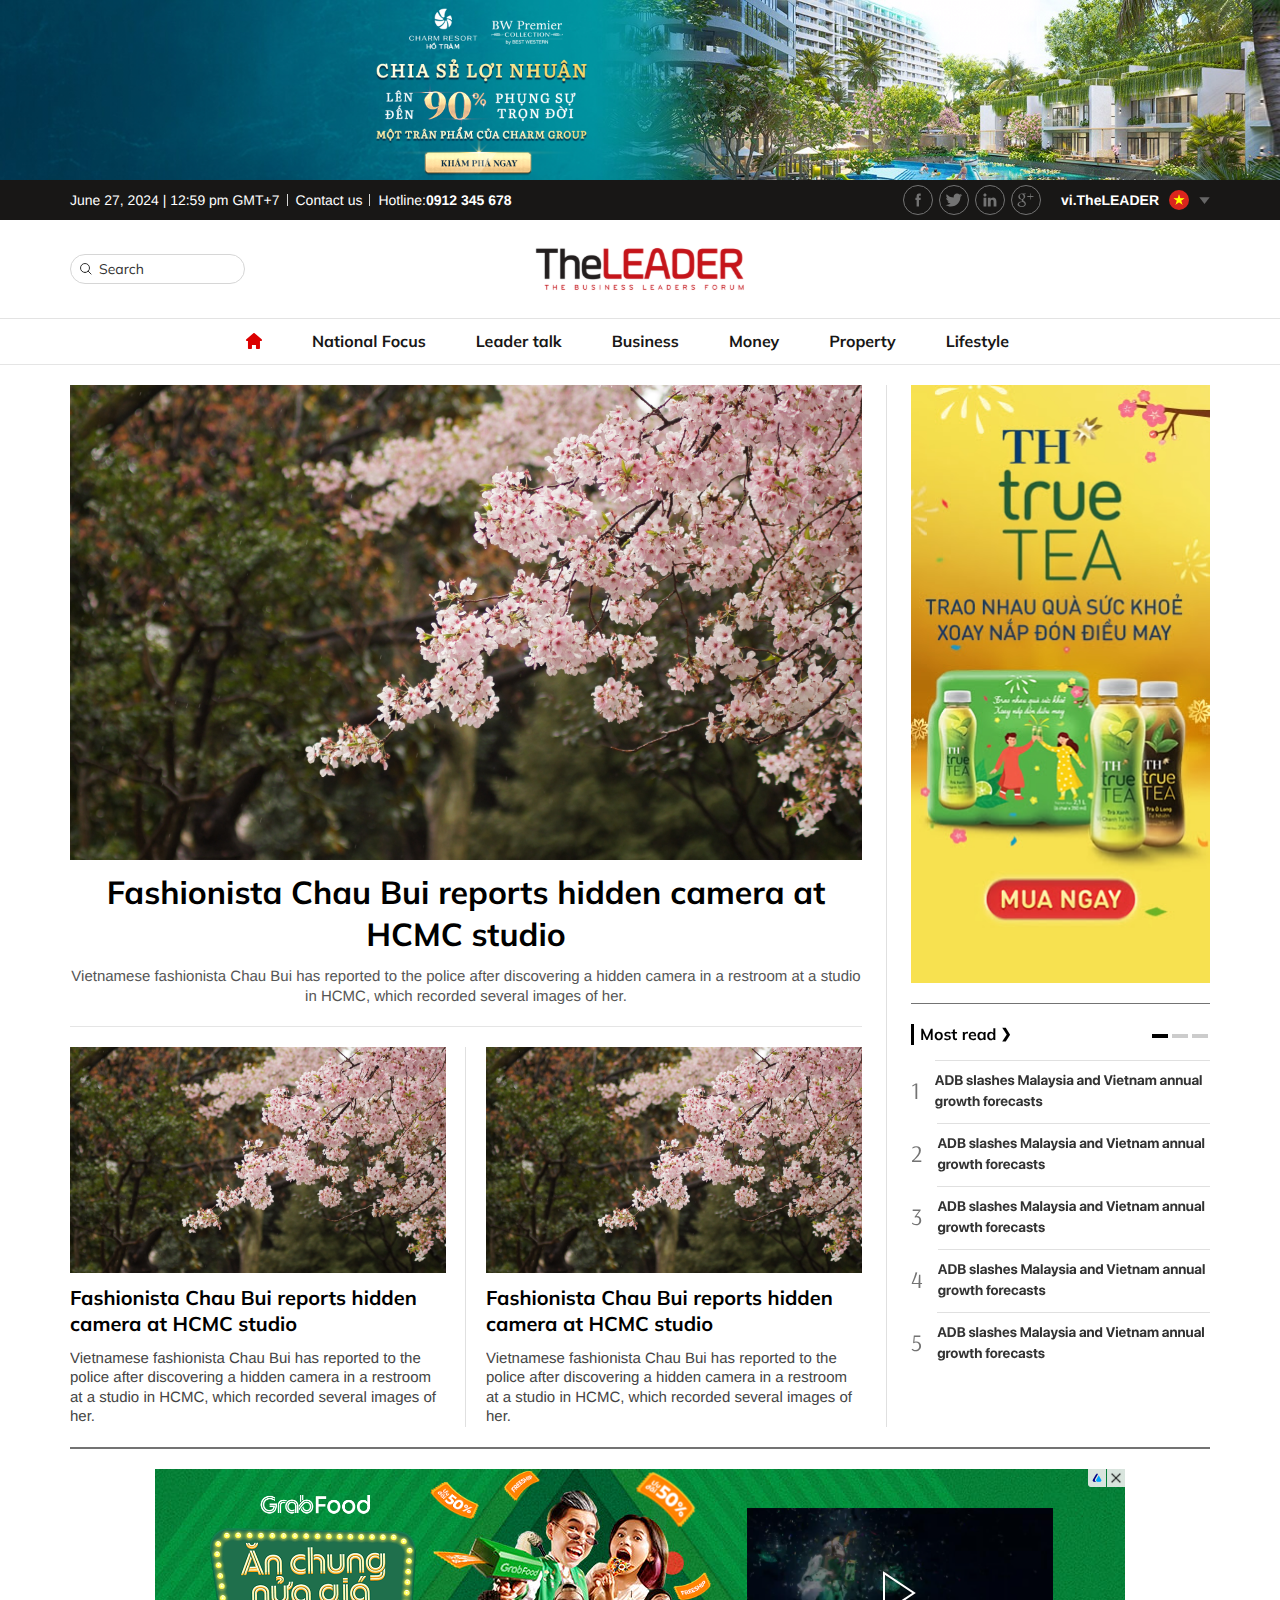
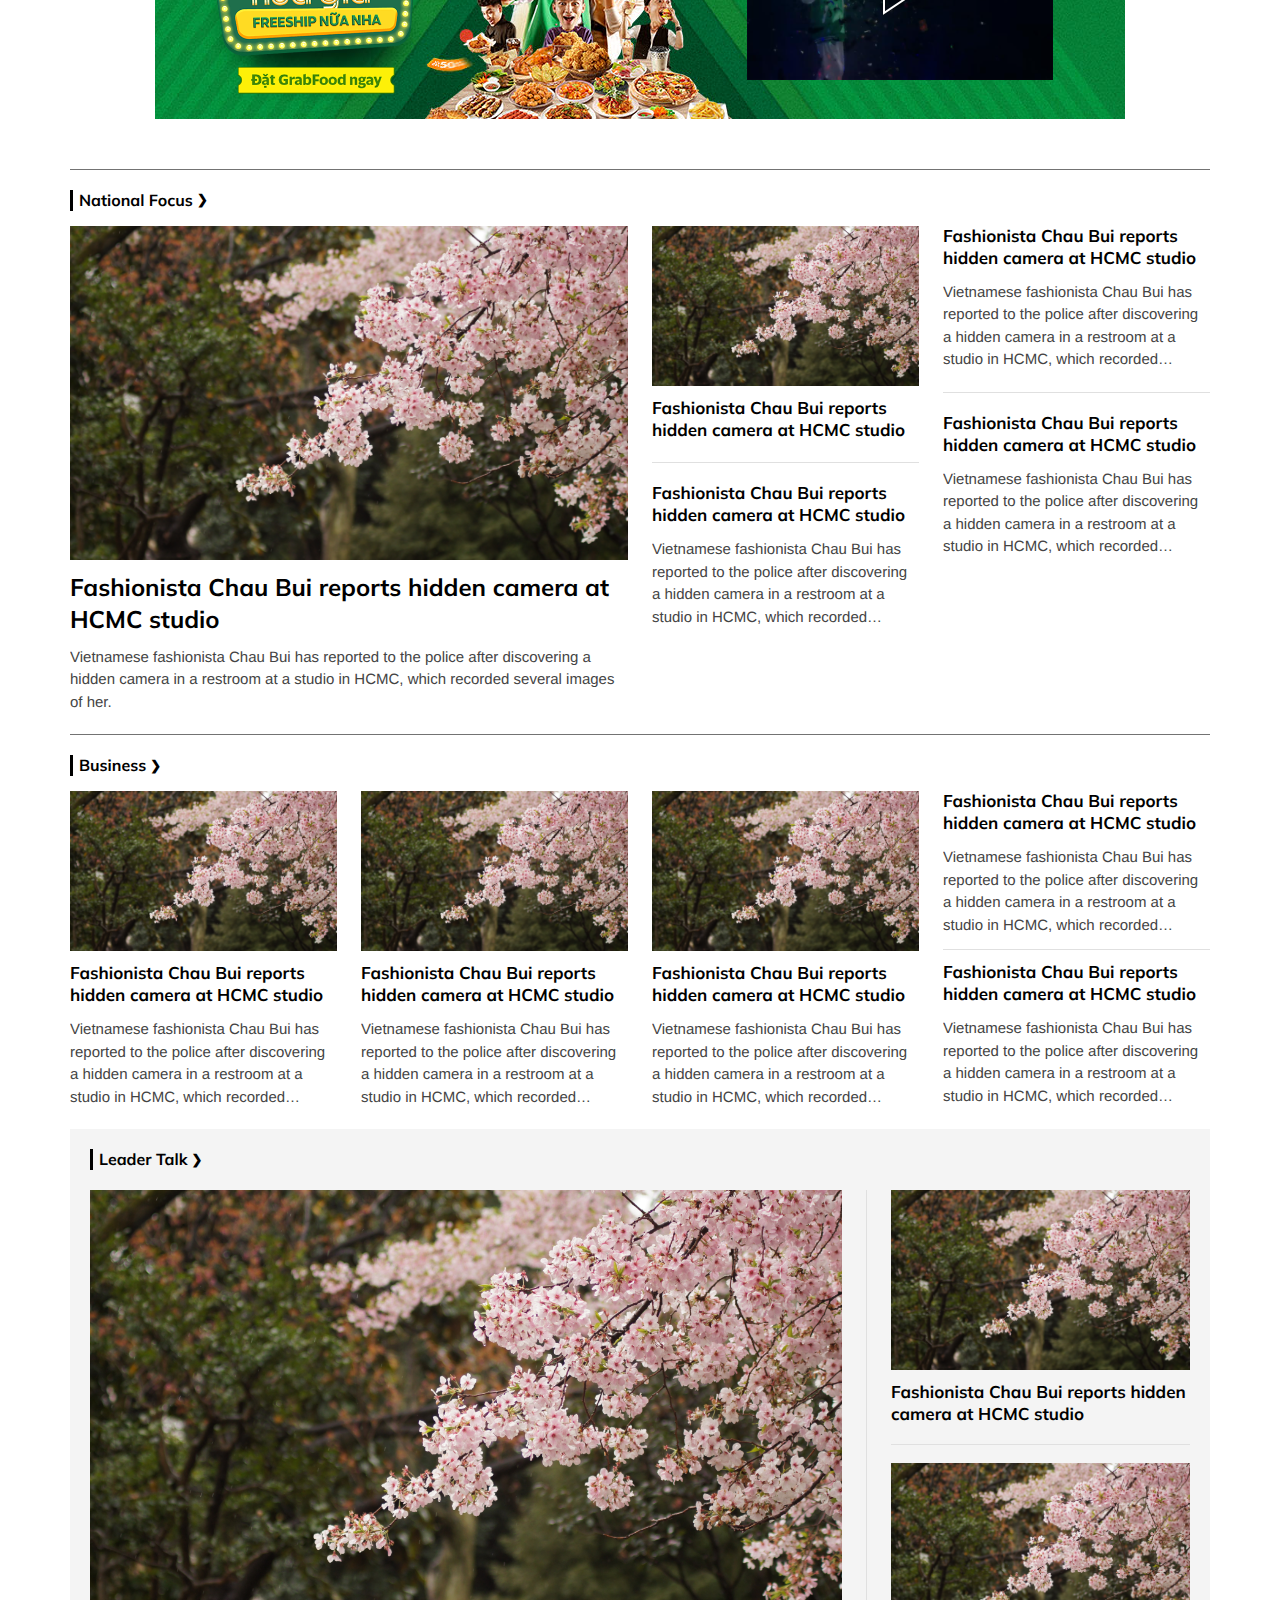
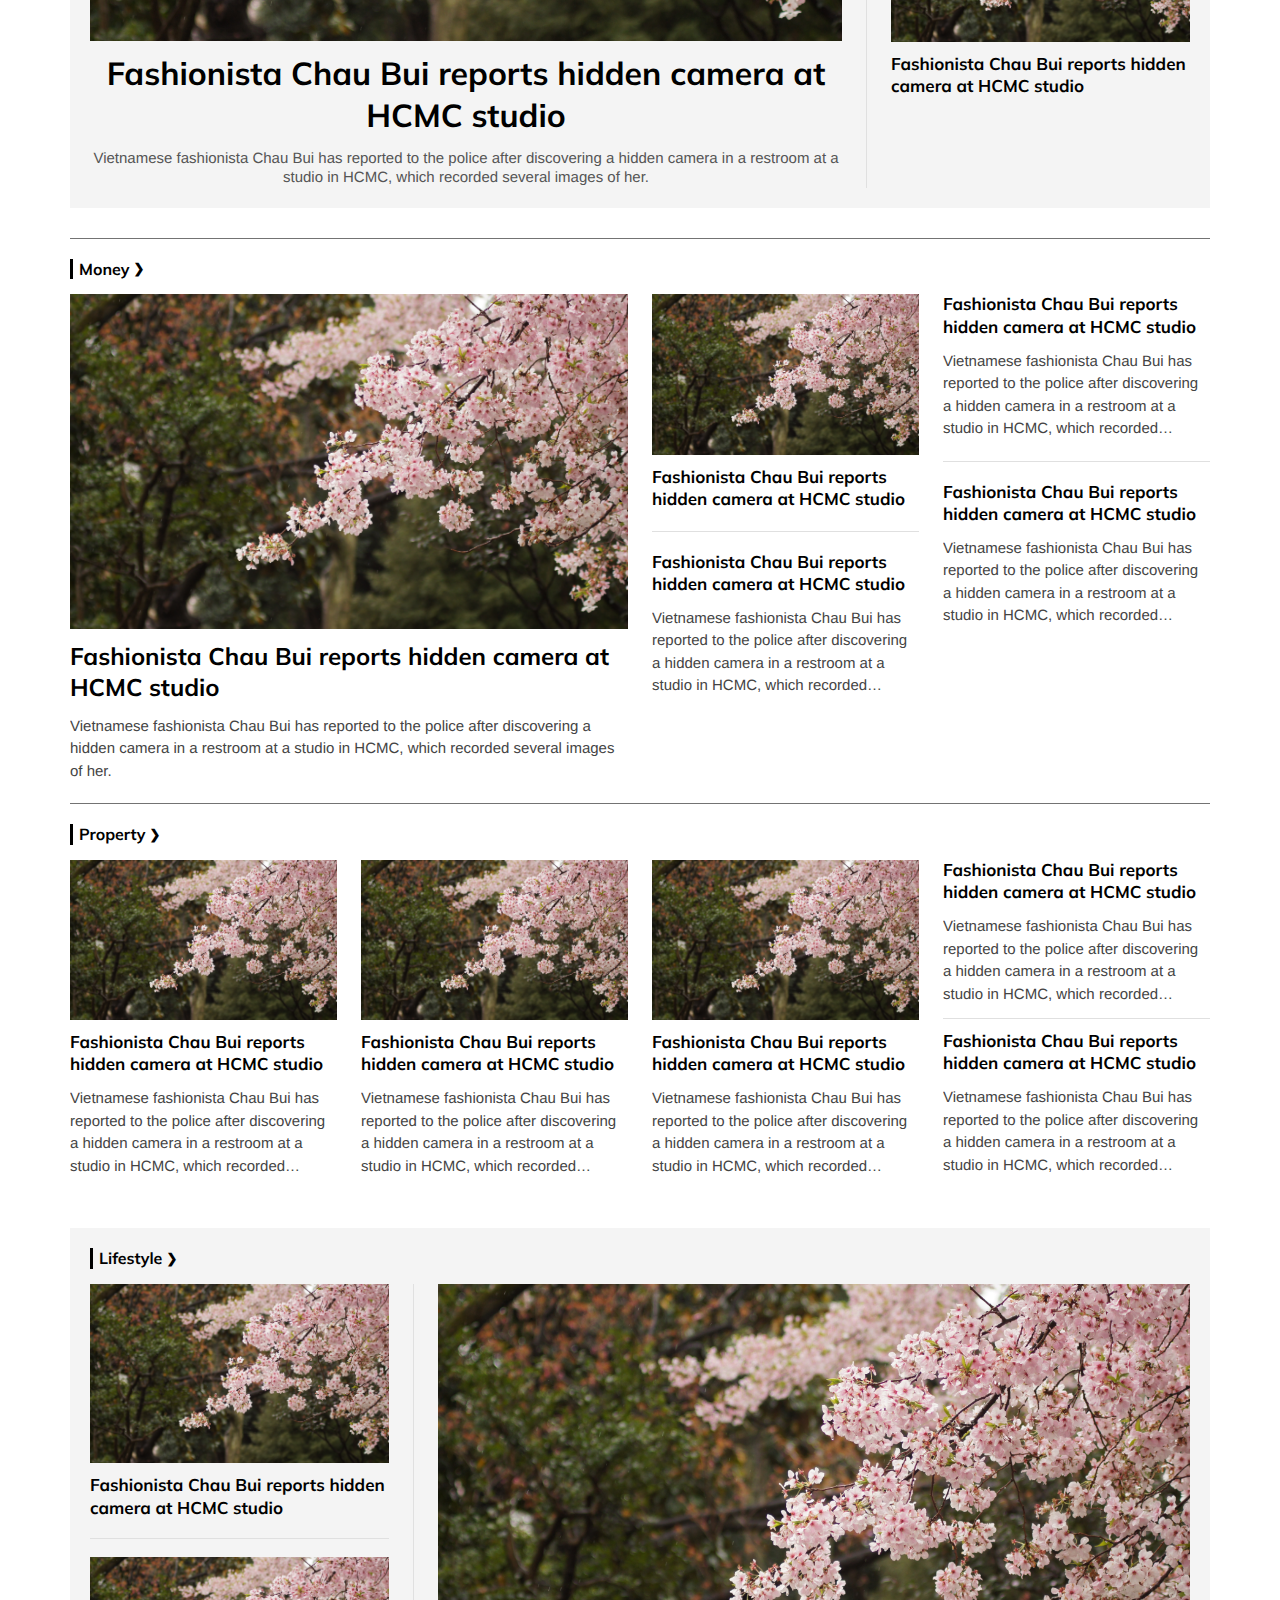
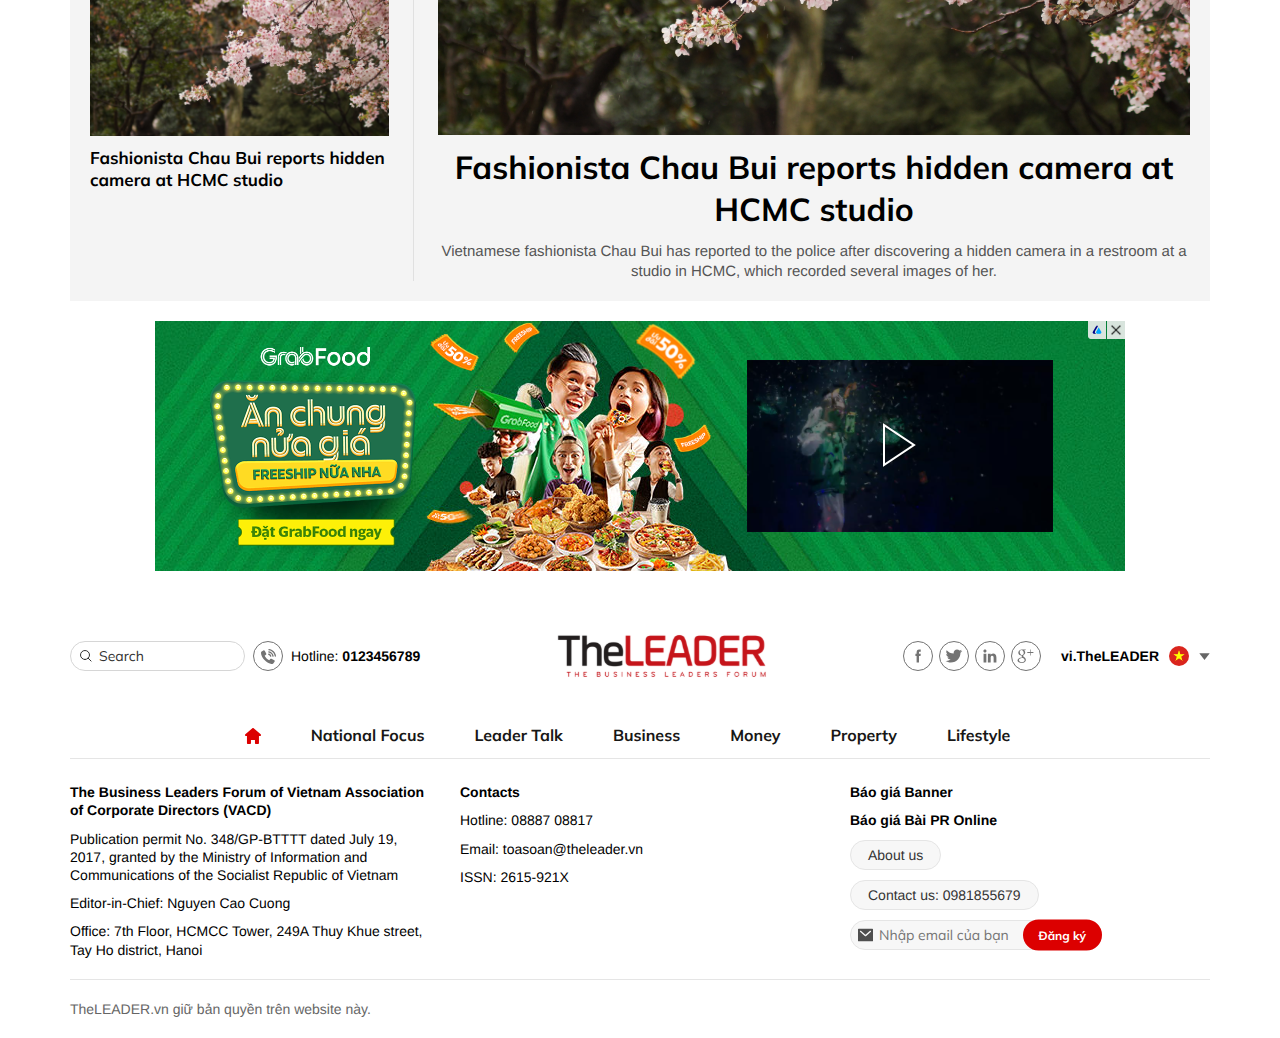
<file: index.html>
<!DOCTYPE html>
<html lang="vi">
    <head>
        <meta charset="UTF-8" />
        <meta http-equiv="X-UA-Compatible" content="IE=edge" />
        <meta name="viewport" content="width=device-width, initial-scale=1.0" />
        <!-- favicon -->
        <link
            rel="apple-touch-icon"
            sizes="57x57"
            href="./images/favicon/apple-icon-57x57.png"
        />
        <link
            rel="apple-touch-icon"
            sizes="60x60"
            href="./images/favicon/apple-icon-60x60.png"
        />
        <link
            rel="apple-touch-icon"
            sizes="72x72"
            href="./images/favicon/apple-icon-72x72.png"
        />
        <link
            rel="apple-touch-icon"
            sizes="76x76"
            href="./images/favicon/apple-icon-76x76.png"
        />
        <link
            rel="apple-touch-icon"
            sizes="114x114"
            href="./images/favicon/apple-icon-114x114.png"
        />
        <link
            rel="apple-touch-icon"
            sizes="120x120"
            href="./images/favicon/apple-icon-120x120.png"
        />
        <link
            rel="apple-touch-icon"
            sizes="144x144"
            href="./images/favicon/apple-icon-144x144.png"
        />
        <link
            rel="apple-touch-icon"
            sizes="152x152"
            href="./images/favicon/apple-icon-152x152.png"
        />
        <link
            rel="apple-touch-icon"
            sizes="180x180"
            href="./images/favicon/apple-icon-180x180.png"
        />
        <link
            rel="icon"
            type="image/png"
            sizes="192x192"
            href="/android-icon-192x192.png"
        />
        <link
            rel="icon"
            type="image/png"
            sizes="32x32"
            href="./images/favicon/favicon-32x32.png"
        />
        <link
            rel="icon"
            type="image/png"
            sizes="96x96"
            href="./images/favicon/favicon-96x96.png"
        />
        <link
            rel="icon"
            type="image/png"
            sizes="16x16"
            href="./images/favicon/favicon-16x16.png"
        />
        <meta name="msapplication-TileColor" content="#ffffff" />
        <meta
            name="msapplication-TileImage"
            content="./images/favicon/ms-icon-144x144.png"
        />
        <meta name="theme-color" content="#ffffff" />
        <!-- end favicon -->
        <title>The Leader</title>
        <!-- font -->
        <link rel="preconnect" href="https://fonts.googleapis.com" />
        <link rel="preconnect" href="https://fonts.gstatic.com" crossorigin />
        <link
            href="https://fonts.googleapis.com/css2?family=Mulish:ital,wght@0,200..1000;1,200..1000&family=Arsenal:ital,wght@0,400;0,700;1,400;1,700&family=Noto+Serif:wght@300;400;500;600;700;800&family=Lato:ital,wght@0,100;0,300;0,400;0,700;0,900;1,100;1,300;1,400;1,700;1,900&family=Roboto:ital,wght@0,100;0,300;0,400;0,500;0,700;0,900;1,100;1,300;1,400;1,500;1,700;1,900&display=swap"
            rel="stylesheet"
        />
        <!-- end font -->
        <link rel="stylesheet" href="./lib/swiper/swiper-bundle.min.css" />
        <link rel="stylesheet" href="./lib/fancybox/jquery.fancybox.min.css" />
        <link rel="stylesheet" href="./css/style.css" />
        <script src="./lib/jquery/jquery-3.7.1.min.js"></script>
    </head>

    <body>
        <!-- ads -->
        <div class="">
            <a href="#">
                <img src="./images/ads_top.png" alt="" />
            </a>
        </div>
        <!-- end ads -->
        <!-- header -->
        <header id="header" class="header relative js__stickyHeader">
            <!-- pc -->
            <div class="d-3xl-block d-lg-none">
                <!-- top -->
                <div class="header-top w-wrapper bg-gray-181">
                    <div
                        class="header-top__container w-1140 d-3xl-flex items-center justify-between"
                    >
                        <ul
                            class="header-top__contact fs-14 font-arial d-3xl-flex items-center text-white"
                        >
                            <li class="item">
                                <span class="d-3xl-flex items-center"
                                    >June 27, 2024 | 12:59 pm GMT+7</span
                                >
                            </li>
                            <li class="item">
                                <a class="link d-3xl-flex items-center" href="#"
                                    >Contact us</a
                                >
                            </li>
                            <li class="item">
                                <a
                                    href="tel:012345678"
                                    class="link d-3xl-flex items-center"
                                    >Hotline: <strong>0912 345 678</strong></a
                                >
                            </li>
                        </ul>
                        <div
                            class="header-top__right d-3xl-flex items-center gap-20"
                        >
                            <!-- social -->
                            <div class="social d-3xl-flex items-center">
                                <a href="#" class="social-link">
                                    <img
                                        src="./images/svg/Facebook-gray.svg"
                                        alt=""
                                    />
                                </a>
                                <a href="#" class="social-link">
                                    <img
                                        src="./images/svg/Twitter-gray.svg"
                                        alt=""
                                    />
                                </a>
                                <a href="#" class="social-link">
                                    <img
                                        src="./images/svg/linker-gray.svg"
                                        alt=""
                                    />
                                </a>
                                <a href="#" class="social-link">
                                    <img
                                        src="./images/svg/google-gray.svg"
                                        alt=""
                                    />
                                </a>
                            </div>
                            <!-- end social -->

                            <!-- language -->
                            <div
                                class="language fs-14 js__languageContainer text-white font-arial fw-700"
                            >
                                <div
                                    class="language-default d-3xl-flex items-center js__languageDefault"
                                >
                                    <div
                                        class="language-default__item d-3xl-flex items-center mr-10 js__languageDefaultText"
                                    >
                                        <span
                                            class="language-text d-3xl-inline mr-10"
                                            >vi.TheLEADER</span
                                        >
                                        <img
                                            src="./images/flag_1.png"
                                            class="language-img"
                                            alt=""
                                        />
                                    </div>
                                    <div class="language-down">
                                        <img
                                            src="./images/svg/Polygon-down.svg"
                                            alt=""
                                        />
                                    </div>
                                </div>
                                <div class="language-list">
                                    <!-- item -->
                                    <a href="#" class="language-item d-3xl-flex items-center js__languageItem">
                                        <span class="language-text d-3xl-inline mr-10">e.TheLEADER</span>
                                        <img
                                            src="./images/flag_2.png"
                                            class="language-img"
                                            alt=""
                                        />
                                    </a>
                                    <!-- end item -->
                                    <!-- item -->
                                    <a href="#" class="language-item d-3xl-flex items-center js__languageItem">
                                        <span class="language-text d-3xl-inline mr-10">vi.TheLEADER</span>
                                        <img
                                            src="./images/flag_1.png"
                                            class="language-img"
                                            alt=""
                                        />
                                    </a>
                                    <!-- end item -->
                                </div>
                            </div>
                            <!-- end language -->
                        </div>
                    </div>
                </div>
                <!-- end top -->

                <!-- center -->
                <div
                    class="header-center w-wrapper bg-white over-hidden py-4 border-7320"
                >
                    <div
                        class="header-center__container w-1140 d-3xl-flex items-center w-full"
                    >
                        <!-- search -->
                        <div class="search-pc fs-14 absolute">
                            <form action="" class="relative">
                                <button class="search-btn absolute">
                                    <img
                                        src="./images/svg/search-gray.svg"
                                        alt=""
                                    />
                                </button>
                                <input
                                    type="text"
                                    class="search-input fs-14 w-full h-full"
                                    placeholder="Search"
                                />
                            </form>
                        </div>
                        <!-- end search -->

                        <!-- logo -->
                        <div class="logo mx-auto">
                            <a href="#" class="logo-link">
                                <img
                                    src="./images/svg/JPG3_LOGOTHELEADERV.svg"
                                    alt=""
                                    class="logo-img"
                                />
                            </a>
                        </div>
                        <!-- end logo -->
                    </div>
                </div>
                <!-- end center -->

                <!-- navbar -->
                <nav class="w-wrapper navbar">
                    <ul
                        class="navbar-wrapper w-1140 d-3xl-flex items-center justify-center fw-700 fs-16 text-gray-181"
                    >
                        <li class="navbar-item">
                            <a href="#" class="">
                                <img src="./images/svg/home-red.svg" alt="" />
                            </a>
                        </li>
                        <li class="navbar-item">
                            <a href="#">National Focus</a>
                        </li>
                        <li class="navbar-item">
                            <a href="#">Leader talk</a>
                            <ul class="navbar-dropdown">
                                <li class="navbar-dropdown__item">
                                    <a href="#">Cate 1</a>
                                </li>
                                <li class="navbar-dropdown__item">
                                    <a href="#">Cate 1</a>
                                </li>
                                <li class="navbar-dropdown__item">
                                    <a href="#">Cate 1</a>
                                </li>
                            </ul>
                        </li>
                        <li class="navbar-item">
                            <a href="#">Business</a>
                        </li>
                        <li class="navbar-item">
                            <a href="#">Money</a>
                        </li>
                        <li class="navbar-item">
                            <a href="#">Property</a>
                        </li>
                        <li class="navbar-item">
                            <a href="#">Lifestyle</a>
                        </li>
                    </ul>
                </nav>
                <!-- end navbar -->
            </div>
            <!-- end pc -->

            <!-- mb -->
            <div class="d-3xl-none d-lg-block">
                <!-- top -->
                <div class="header-mb-top w-wrapper bg-gray-181 py-10 relative">
                    <div
                        class="header-mb-top__container w-1140 d-3xl-flex items-center justify-between"
                    >
                        <!-- left -->
                        <div class="left">
                            <div class="sub-menu">
                                <!-- icon bar -->
                                <div
                                    class="icon-bar js__clickShowMenuMb px-15 py-10"
                                >
                                    <img src="./images/svg/bar-w.svg" alt="" />
                                </div>
                                <!-- end icon bar -->
                                <!-- content -->
                                <div class="sub-menu__content">
                                    <!-- close -->
                                    <div
                                        class="sub-menu__close js__closeSubMenu h-56 p-4 mb-8 d-3xl-flex items-center text-white"
                                    >
                                        <img
                                            src="./images/svg/close-w.svg"
                                            alt=""
                                        />
                                    </div>
                                    <!-- end close -->

                                    <div class="sub-menu__container">
                                        <!-- list -->
                                        <div class="sub-menu__list">
                                            <!-- item -->
                                            <div class="sub-menu__item">
                                                <!-- heading -->
                                                <div
                                                    class="heading-sub js__dropDown d-3xl-flex items-center justify-between px-16 py-8 text-white"
                                                >
                                                    <h3
                                                        class="heading-sub__title fs-16 fw-500"
                                                    >
                                                        Movies
                                                    </h3>
                                                    <div
                                                        class="heading-sub__arrow"
                                                    >
                                                        <img
                                                            src="./images/svg/arrow-down-w.svg"
                                                            alt=""
                                                        />
                                                    </div>
                                                </div>
                                                <!-- end heading -->

                                                <!-- sub menu list -->
                                                <ul
                                                    class="list-sub js__listSubMenu"
                                                >
                                                    <li class="item-sub">
                                                        <a
                                                            href="#"
                                                            class="item-sub__link fs-16"
                                                            >Release Calender</a
                                                        >
                                                    </li>
                                                    <li class="item-sub">
                                                        <a
                                                            href="#"
                                                            class="item-sub__link fs-16"
                                                            >Release Calender</a
                                                        >
                                                    </li>
                                                    <li class="item-sub">
                                                        <a
                                                            href="#"
                                                            class="item-sub__link fs-16"
                                                            >Release Calender</a
                                                        >
                                                    </li>
                                                </ul>
                                                <!-- end sub menu list -->
                                            </div>
                                            <!-- end item -->
                                            <!-- item -->
                                            <div class="sub-menu__item">
                                                <!-- heading -->
                                                <div
                                                    class="heading-sub js__dropDown d-3xl-flex items-center justify-between px-16 py-8 text-white"
                                                >
                                                    <h3
                                                        class="heading-sub__title fs-16 fw-500"
                                                    >
                                                        Movies
                                                    </h3>
                                                    <div
                                                        class="heading-sub__arrow"
                                                    >
                                                        <img
                                                            src="./images/svg/arrow-down-w.svg"
                                                            alt=""
                                                        />
                                                    </div>
                                                </div>
                                                <!-- end heading -->

                                                <!-- sub menu list -->
                                                <ul
                                                    class="list-sub js__listSubMenu"
                                                >
                                                    <li class="item-sub">
                                                        <a
                                                            href="#"
                                                            class="item-sub__link fs-16"
                                                            >Release Calender</a
                                                        >
                                                    </li>
                                                    <li class="item-sub">
                                                        <a
                                                            href="#"
                                                            class="item-sub__link fs-16"
                                                            >Release Calender</a
                                                        >
                                                    </li>
                                                    <li class="item-sub">
                                                        <a
                                                            href="#"
                                                            class="item-sub__link fs-16"
                                                            >Release Calender</a
                                                        >
                                                    </li>
                                                </ul>
                                                <!-- end sub menu list -->
                                            </div>
                                            <!-- end item -->
                                        </div>
                                        <!-- end list -->
                                    </div>
                                </div>
                                <!-- end content -->
                                <div class="overlay js__overlay"></div>
                            </div>
                        </div>
                        <!-- end left -->
                        <!-- right -->
                        <div
                            class="header-top__right d-3xl-flex items-center gap-20"
                        >
                            <!-- social -->
                            <div class="social d-3xl-flex items-center">
                                <a href="#" class="social-link">
                                    <img
                                        src="./images/svg/Facebook-gray.svg"
                                        alt=""
                                    />
                                </a>
                                <a href="#" class="social-link">
                                    <img
                                        src="./images/svg/Twitter-gray.svg"
                                        alt=""
                                    />
                                </a>
                                <a href="#" class="social-link">
                                    <img
                                        src="./images/svg/linker-gray.svg"
                                        alt=""
                                    />
                                </a>
                                <a href="#" class="social-link">
                                    <img
                                        src="./images/svg/google-gray.svg"
                                        alt=""
                                    />
                                </a>
                            </div>
                            <!-- end social -->

                            <!-- language -->
                            <div
                                class="language fs-14 js__languageContainer text-white font-arial fw-700"
                            >
                                <div
                                    class="language-default d-3xl-flex items-center js__languageDefault"
                                >
                                    <div
                                        class="language-default__item d-3xl-flex items-center mr-10 js__languageDefaultText"
                                    >
                                        <span
                                            class="language-text d-3xl-inline mr-10"
                                            >vi.TheLEADER</span
                                        >
                                        <img
                                            src="./images/flag_1.png"
                                            class="language-img"
                                            alt=""
                                        />
                                    </div>
                                    <div class="language-down">
                                        <img
                                            src="./images/svg/Polygon-down.svg"
                                            alt=""
                                        />
                                    </div>
                                </div>
                                <div class="language-list">
                                    <!-- item -->
                                    <a href="#"
                                        class="language-item d-3xl-flex items-center js__languageItem"
                                    >
                                        <span
                                            class="language-text d-3xl-inline mr-10"
                                            >e.TheLEADER</span
                                        >
                                        <img
                                            src="./images/flag_2.png"
                                            class="language-img"
                                            alt=""
                                        />
                                    </a>
                                    <!-- end item -->
                                    <!-- item -->
                                    <a href="#"
                                        class="language-item d-3xl-flex items-center js__languageItem"
                                    >
                                        <span
                                            class="language-text d-3xl-inline mr-10"
                                            >vi.TheLEADER</span
                                        >
                                        <img
                                            src="./images/flag_1.png"
                                            class="language-img"
                                            alt=""
                                        />
                                    </a>
                                    <!-- end item -->
                                </div>
                            </div>
                            <!-- end language -->
                        </div>
                        <!-- end right -->
                    </div>
                </div>
                <!-- end top -->

                <!-- center -->
                <div
                    class="header-mb-center w-wrapper bg-white over-hidden py-4 border-7320"
                >
                    <div
                        class="header-mb-center__container w-1140 d-3xl-flex items-center w-full"
                    >
                        <!-- logo -->
                        <div class="logo mx-auto">
                            <a href="#" class="logo-link">
                                <img
                                    src="./images/svg/JPG3_LOGOTHELEADERV.svg"
                                    alt=""
                                    class="logo-img"
                                />
                            </a>
                        </div>
                        <!-- end logo -->

                        <!-- search -->
                        <div class="search-mb absolute">
                            <div class="search-mb__icon js__searchMb">
                                <img
                                    src="./images/svg/search-gray.svg"
                                    alt=""
                                />
                            </div>
                        </div>
                        <!-- form -->
                        <div
                            class="header-search-mb__form h-60 w-full js__formSearchMb"
                        >
                            <form action="" class="w-full h-full">
                                <div class="relative w-full h-full">
                                    <input
                                        type="text"
                                        class="header-search-input w-full h-full p-8 fs-16 js__focusSearchMb"
                                        placeholder="Search..."
                                    />
                                    <d
                                        class="header-search-btn btn absolute h-full js__closeSearchMb"
                                    >
                                        <img
                                            src="./images/svg/close-gray.svg"
                                            alt=""
                                        />
                                    </d>
                                </div>
                            </form>
                        </div>
                        <!-- end form -->
                        <!-- end search -->
                    </div>
                </div>
                <!-- end center -->

                <!-- navbar mb -->
                <div
                    class="navbar-menu-mb js__navbarMenuMb py-12 pl-15 pr-40 relative border-e5"
                >
                    <ul
                        class="navbar-mb js__navbarMb d-3xl-flex items-center fs-16 text-gray-181 fw-700"
                    >
                        <li class="navbar-item flex-0">
                            <a href="#" class="">
                                <img src="./images/svg/home-red.svg" alt="" />
                            </a>
                        </li>
                        <li class="navbar-item">
                            <a href="#">Leader talk</a>
                        </li>
                        <li class="navbar-item">
                            <a href="#">Business</a>
                        </li>
                        <li class="navbar-item">
                            <a href="#">Money</a>
                        </li>
                        <li class="navbar-item">
                            <a href="#">Property</a>
                        </li>
                        <li class="navbar-item">
                            <a href="#">Lifestyle</a>
                        </li>
                    </ul>
                    <div class="navbar-scroll-icon js__navbarIcon">
                        <img src="./images/svg/arrow-next-w.svg" alt="" />
                    </div>
                </div>
                <!-- end navbar mb -->
            </div>
            <!-- end mb -->
        </header>
        <!-- end header -->
        <!-- main -->
        <main id="main" class="main">
            <!-- primary -->
            <section class="box-primary main-primary relative z-20 over-hidden w-wrapper mt-20">
                <div class="box-container w-1140 pb-20">
                    <!-- left -->
                    <div class="left">
                        <!-- top -->
                        <div class="main-primary__top">
                            <!-- large -->
                            <div class="article-large pb-20 mb-20 border-e5">
                                <!-- img -->
                                <div class="article-img">
                                    <a href="#" class="image-wrapper">
                                        <img src="./images/2.jpg" alt="" />
                                    </a>
                                </div>
                                <!-- end img -->
                                <!-- content -->
                                <div class="article-content mt-12">
                                    <h1
                                        class="article-title fs-32 fw-700 lh-130 text-center"
                                    >
                                        <a href="#" class="fix-text3"
                                            >Fashionista Chau Bui reports hidden camera at HCMC studio
</a
                                        >
                                    </h1>
                                    <div
                                        class="article-des fs-15 font-arial text-gray-55 lh-130 mt-12 text-center"
                                    >
                                        <p class="fix-text4">Vietnamese fashionista Chau Bui has reported to the police after discovering a hidden camera in a restroom at a studio in HCMC, which recorded several images of her.
</p>
                                    </div>
                                </div>
                                <!-- end content -->
                            </div>
                            <!-- end large -->

                            <!-- small -->
                            <div class="article-small d-3xl-grid col-2">
                                <!-- article -->
                                <div class="article">
                                    <!-- img -->
                                    <div class="article-img">
                                        <a href="#" class="image-wrapper">
                                            <img src="./images/2.jpg" alt="" />
                                        </a>
                                    </div>
                                    <!-- end img -->
                                    <!-- content -->
                                    <div class="article-content mt-12">
                                        <h3
                                            class="article-title fs-20 fw-700 lh-130"
                                        >
                                            <a href="#" class="fix-text3"
                                                >Fashionista Chau Bui reports hidden camera at HCMC studio
</a
                                            >
                                        </h3>
                                        <div
                                            class="article-des fs-15 font-arial text-gray-44 lh-130 mt-12"
                                        >
                                            <p class="fix-text4">Vietnamese fashionista Chau Bui has reported to the police after discovering a hidden camera in a restroom at a studio in HCMC, which recorded several images of her.
</p>
                                        </div>
                                    </div>
                                    <!-- end content -->
                                </div>
                                <!-- end article -->
                                <!-- article -->
                                <div class="article">
                                    <!-- img -->
                                    <div class="article-img">
                                        <a href="#" class="image-wrapper">
                                            <img src="./images/2.jpg" alt="" />
                                        </a>
                                    </div>
                                    <!-- end img -->
                                    <!-- content -->
                                    <div class="article-content mt-12">
                                        <h3
                                            class="article-title fs-20 fw-700 lh-130"
                                        >
                                            <a href="#" class="fix-text3"
                                                >Fashionista Chau Bui reports hidden camera at HCMC studio
</a
                                            >
                                        </h3>
                                        <div
                                            class="article-des fs-15 font-arial text-gray-44 lh-130 mt-12"
                                        >
                                            <p class="fix-text4">Vietnamese fashionista Chau Bui has reported to the police after discovering a hidden camera in a restroom at a studio in HCMC, which recorded several images of her.
</p>
                                        </div>
                                    </div>
                                    <!-- end content -->
                                </div>
                                <!-- end article -->
                            </div>
                            <!-- end small -->
                        </div>
                        <!-- end top -->
                    </div>
                    <!-- end left -->
                    <!-- right -->
                    <div class="right">
                        <!-- ads right -->
                        <div class="ads-right">
                            <a href="#">
                                <img src="./images/ads_right.jpg" alt="" />
                            </a>
                        </div>
                        <!-- end ads right -->

                        <!-- box đọc nhiều -->
                        <div
                            class="read-a-lot w-1140 pagi-primary mt-20 pt-20 border-73-t"
                        >
                            <div class="heading-primary">
                                <h2 class="heading-one">
                                    <a href="#">Most read</a>
                                </h2>
                            </div>
                            <div
                                class="read-a-lot__content js__oneSlidesContainer"
                            >
                                <div class="swiper js__oneSlide">
                                    <div class="swiper-wrapper">
                                        <!-- slide -->
                                        <div class="swiper-slide">
                                            <div class="read-a-lot__list">
                                                <!-- item -->
                                                <div
                                                    class="read-a-lot__item d-3xl-flex items-center"
                                                >
                                                    <p
                                                        class="number font-arsenal fs-24 fw-400 text-gray-73"
                                                    >
                                                        1
                                                    </p>
                                                    <h3
                                                        class="text fs-14 ml-15 fw-700 font-sf-pro text-gray-33 lh-150 py-10"
                                                    >
                                                        <a href="#" class=""
                                                            >ADB slashes
                                                            Malaysia and Vietnam
                                                            annual growth
                                                            forecasts</a
                                                        >
                                                    </h3>
                                                </div>
                                                <!-- end item -->
                                                <!-- item -->
                                                <div
                                                    class="read-a-lot__item d-3xl-flex items-center"
                                                >
                                                    <p
                                                        class="number font-arsenal fs-24 fw-400 text-gray-73"
                                                    >
                                                        2
                                                    </p>
                                                    <h3
                                                        class="text fs-14 ml-15 fw-700 font-sf-pro text-gray-33 lh-150 py-10"
                                                    >
                                                        <a href="#" class=""
                                                            >ADB slashes
                                                            Malaysia and Vietnam
                                                            annual growth
                                                            forecasts</a
                                                        >
                                                    </h3>
                                                </div>
                                                <!-- end item -->
                                                <!-- item -->
                                                <div
                                                    class="read-a-lot__item d-3xl-flex items-center"
                                                >
                                                    <p
                                                        class="number font-arsenal fs-24 fw-400 text-gray-73"
                                                    >
                                                        3
                                                    </p>
                                                    <h3
                                                        class="text fs-14 ml-15 fw-700 font-sf-pro text-gray-33 lh-150 py-10"
                                                    >
                                                        <a href="#" class=""
                                                            >ADB slashes
                                                            Malaysia and Vietnam
                                                            annual growth
                                                            forecasts</a
                                                        >
                                                    </h3>
                                                </div>
                                                <!-- end item -->
                                                <!-- item -->
                                                <div
                                                    class="read-a-lot__item d-3xl-flex items-center"
                                                >
                                                    <p
                                                        class="number font-arsenal fs-24 fw-400 text-gray-73"
                                                    >
                                                        4
                                                    </p>
                                                    <h3
                                                        class="text fs-14 ml-15 fw-700 font-sf-pro text-gray-33 lh-150 py-10"
                                                    >
                                                        <a href="#" class=""
                                                            >ADB slashes
                                                            Malaysia and Vietnam
                                                            annual growth
                                                            forecasts</a
                                                        >
                                                    </h3>
                                                </div>
                                                <!-- end item -->
                                                <!-- item -->
                                                <div
                                                    class="read-a-lot__item d-3xl-flex items-center"
                                                >
                                                    <p
                                                        class="number font-arsenal fs-24 fw-400 text-gray-73"
                                                    >
                                                        5
                                                    </p>
                                                    <h3
                                                        class="text fs-14 ml-15 fw-700 font-sf-pro text-gray-33 lh-150 py-10"
                                                    >
                                                        <a href="#" class=""
                                                            >ADB slashes
                                                            Malaysia and Vietnam
                                                            annual growth
                                                            forecasts</a
                                                        >
                                                    </h3>
                                                </div>
                                                <!-- end item -->
                                            </div>
                                        </div>
                                        <!-- end slide -->
                                        <div class="swiper-slide">2</div>
                                        <div class="swiper-slide">3</div>
                                    </div>
                                </div>
                                <div class="swiper-pagination"></div>
                            </div>
                        </div>
                        <!-- end box đọc nhiều -->

                    </div>
                    <!-- end right -->
                </div>
            </section>
            <!-- end primary -->

            <!-- ads center -->
            <div class="ads-center py-20">
                <img src="./images/ads_center.png" alt="" />
            </div>
            <!-- end ads center -->

            <!-- tertiary -->
            <section class="main-tertiary relative z-20 over-hidden w-wrapper mt-30">
                <div class="main-tertiary__container w-1140">
                    <!-- block two -->
                    <div class="block-two border-73-t mb-20 pt-20">
                        <!-- heading -->
                        <div class="heading-primary">
                            <h2 class="heading-one flex-0">
                                <a href="#">National Focus</a>
                            </h2>
                        </div>
                        <!-- end heading -->

                        <!-- content -->
                        <div class="block-two__content d-3xl-grid gap-24 col-4">
                            <!-- left -->
                             <div class="left">
                                 <!-- article -->
                                 <div class="article">
                                     <!-- img -->
                                     <div class="article-img">
                                         <a href="#" class="image-wrapper">
                                             <img src="./images/2.jpg" alt="" />
                                         </a>
                                     </div>
                                     <!-- end img -->
                                     <!-- content -->
                                     <div class="article-content mt-12">
                                         <h3 class="article-title fs-24 fw-700 lh-130">
                                             <a href="#" class="fix-text3"
                                                 >Fashionista Chau Bui reports hidden camera at HCMC studio</a>
                                         </h3>
                                         <div class="article-des fs-15 font-arial text-gray-44 lh-150 mt-12">
                                             <p class="fix-text4">Vietnamese fashionista Chau Bui has reported to the police after discovering a hidden camera in a restroom at a studio in HCMC, which recorded several images of her.</p>
                                         </div>
                                     </div>
                                     <!-- end content -->
                                 </div>
                                 <!-- end article -->

                             </div>
                            <!-- end left -->
                            <!-- center -->
                             <div class="center">
                                <!-- article -->
                                <div class="article">
                                    <!-- img -->
                                    <div class="article-img">
                                        <a href="#" class="image-wrapper">
                                            <img src="./images/2.jpg" alt="" />
                                        </a>
                                    </div>
                                    <!-- end img -->
                                    <!-- content -->
                                    <div class="article-content mt-12">
                                        <h3 class="article-title fs-17 fw-700 lh-130">
                                            <a href="#" class="fix-text3">Fashionista Chau Bui reports hidden camera at HCMC studio</a>
                                        </h3>
                                        <div class="article-des fs-15 font-arial text-gray-44 lh-150 mt-12">
                                            <p class="fix-text4">Vietnamese fashionista Chau Bui has reported to the police after discovering a hidden camera in a restroom at a studio in HCMC, which recorded several images of her.</p>
                                        </div>
                                    </div>
                                    <!-- end content -->
                                </div>
                                <!-- end article -->
                                <!-- article -->
                                <div class="article">
                                    <!-- img -->
                                    <div class="article-img">
                                        <a href="#" class="image-wrapper">
                                            <img src="./images/2.jpg" alt="" />
                                        </a>
                                    </div>
                                    <!-- end img -->
                                    <!-- content -->
                                    <div class="article-content mt-12">
                                        <h3 class="article-title fs-17 fw-700 lh-130">
                                            <a href="#" class="fix-text3">Fashionista Chau Bui reports hidden camera at HCMC studio</a>
                                        </h3>
                                        <div class="article-des fs-15 font-arial text-gray-44 lh-150 mt-12">
                                            <p class="fix-text4">Vietnamese fashionista Chau Bui has reported to the police after discovering a hidden camera in a restroom at a studio in HCMC, which recorded several images of her.</p>
                                        </div>
                                    </div>
                                    <!-- end content -->
                                </div>
                                <!-- end article -->
                             </div>
                            <!-- end center -->
                            <!-- right -->
                             <div class="right">
                                <!-- article -->
                                <div class="article">
                                    <!-- img -->
                                    <div class="article-img">
                                        <a href="#" class="image-wrapper">
                                            <img src="./images/2.jpg" alt="" />
                                        </a>
                                    </div>
                                    <!-- end img -->
                                    <!-- content -->
                                    <div class="article-content mt-12">
                                        <h3 class="article-title fs-17 fw-700 lh-130">
                                            <a href="#" class="fix-text3">Fashionista Chau Bui reports hidden camera at HCMC studio</a>
                                        </h3>
                                        <div class="article-des fs-15 font-arial text-gray-44 lh-150 mt-12">
                                            <p class="fix-text4">Vietnamese fashionista Chau Bui has reported to the police after discovering a hidden camera in a restroom at a studio in HCMC, which recorded several images of her.</p>
                                        </div>
                                    </div>
                                    <!-- end content -->
                                </div>
                                <!-- end article -->
                                <!-- article -->
                                <div class="article">
                                    <!-- img -->
                                    <div class="article-img">
                                        <a href="#" class="image-wrapper">
                                            <img src="./images/2.jpg" alt="" />
                                        </a>
                                    </div>
                                    <!-- end img -->
                                    <!-- content -->
                                    <div class="article-content mt-12">
                                        <h3 class="article-title fs-17 fw-700 lh-130">
                                            <a href="#" class="fix-text3">Fashionista Chau Bui reports hidden camera at HCMC studio</a>
                                        </h3>
                                        <div class="article-des fs-15 font-arial text-gray-44 lh-150 mt-12">
                                            <p class="fix-text4">Vietnamese fashionista Chau Bui has reported to the police after discovering a hidden camera in a restroom at a studio in HCMC, which recorded several images of her.</p>
                                        </div>
                                    </div>
                                    <!-- end content -->
                                </div>
                                <!-- end article -->
                            </div>
                            <!-- end right -->
                            
                        </div>
                        <!-- end content -->
                    </div>
                    <!-- end block two -->
                    <!-- block one -->
                    <div class="block-one border-73-t mb-20 pt-20">
                        <!-- heading -->
                        <div class="heading-primary">
                            <h2 class="heading-one flex-0">
                                <a href="#">Business</a>
                            </h2>
                        </div>
                        <!-- end heading -->

                        <!-- content -->
                        <div
                            class="block-one__content d-3xl-grid gap-24 col-4"
                        >
                            <!-- article -->
                            <div class="article">
                                <!-- img -->
                                <div class="article-img">
                                    <a href="#" class="image-wrapper">
                                        <img src="./images/2.jpg" alt="" />
                                    </a>
                                </div>
                                <!-- end img -->
                                <!-- content -->
                                <div class="article-content mt-12">
                                    <h3
                                        class="article-title fs-17 fw-700 lh-130"
                                    >
                                        <a href="#" class="fix-text3"
                                            >Fashionista Chau Bui reports hidden camera at HCMC studio
</a
                                        >
                                    </h3>
                                    <div
                                        class="article-des fs-15 font-arial text-gray-44 lh-150 mt-12"
                                    >
                                        <p class="fix-text4">Vietnamese fashionista Chau Bui has reported to the police after discovering a hidden camera in a restroom at a studio in HCMC, which recorded several images of her.
</p>
                                    </div>
                                </div>
                                <!-- end content -->
                            </div>
                            <!-- end article -->
                            <!-- article -->
                            <div class="article">
                                <!-- img -->
                                <div class="article-img">
                                    <a href="#" class="image-wrapper">
                                        <img src="./images/2.jpg" alt="" />
                                    </a>
                                </div>
                                <!-- end img -->
                                <!-- content -->
                                <div class="article-content mt-12">
                                    <h3
                                        class="article-title fs-17 fw-700 lh-130"
                                    >
                                        <a href="#" class="fix-text3"
                                            >Fashionista Chau Bui reports hidden camera at HCMC studio
</a
                                        >
                                    </h3>
                                    <div
                                        class="article-des fs-15 font-arial text-gray-44 lh-150 mt-12"
                                    >
                                        <p class="fix-text4">Vietnamese fashionista Chau Bui has reported to the police after discovering a hidden camera in a restroom at a studio in HCMC, which recorded several images of her.
</p>
                                    </div>
                                </div>
                                <!-- end content -->
                            </div>
                            <!-- end article -->
                            <!-- article -->
                            <div class="article">
                                <!-- img -->
                                <div class="article-img">
                                    <a href="#" class="image-wrapper">
                                        <img src="./images/2.jpg" alt="" />
                                    </a>
                                </div>
                                <!-- end img -->
                                <!-- content -->
                                <div class="article-content mt-12">
                                    <h3
                                        class="article-title fs-17 fw-700 lh-130"
                                    >
                                        <a href="#" class="fix-text3"
                                            >Fashionista Chau Bui reports hidden camera at HCMC studio
</a
                                        >
                                    </h3>
                                    <div
                                        class="article-des fs-15 font-arial text-gray-44 lh-150 mt-12"
                                    >
                                        <p class="fix-text4">Vietnamese fashionista Chau Bui has reported to the police after discovering a hidden camera in a restroom at a studio in HCMC, which recorded several images of her.
</p>
                                    </div>
                                </div>
                                <!-- end content -->
                            </div>
                            <!-- end article -->
                            <!-- article -->
                            <div class="article">
                                <!-- img -->
                                <div class="article-img">
                                    <a href="#" class="image-wrapper">
                                        <img src="./images/2.jpg" alt="" />
                                    </a>
                                </div>
                                <!-- end img -->
                                <!-- content -->
                                <div class="article-content mt-12">
                                    <h3
                                        class="article-title fs-17 fw-700 lh-130"
                                    >
                                        <a href="#" class="fix-text3"
                                            >Fashionista Chau Bui reports hidden camera at HCMC studio
</a
                                        >
                                    </h3>
                                    <div
                                        class="article-des fs-15 font-arial text-gray-44 lh-150 mt-12"
                                    >
                                        <p class="fix-text4">Vietnamese fashionista Chau Bui has reported to the police after discovering a hidden camera in a restroom at a studio in HCMC, which recorded several images of her.
</p>
                                    </div>
                                </div>
                                <!-- end content -->
                            </div>
                            <!-- end article -->
                            <!-- article -->
                            <div class="article">
                                <!-- img -->
                                <div class="article-img">
                                    <a href="#" class="image-wrapper">
                                        <img src="./images/2.jpg" alt="" />
                                    </a>
                                </div>
                                <!-- end img -->
                                <!-- content -->
                                <div class="article-content mt-12">
                                    <h3
                                        class="article-title fs-17 fw-700 lh-130"
                                    >
                                        <a href="#" class="fix-text3"
                                            >Fashionista Chau Bui reports hidden camera at HCMC studio
</a
                                        >
                                    </h3>
                                    <div
                                        class="article-des fs-15 font-arial text-gray-44 lh-150 mt-12"
                                    >
                                        <p class="fix-text4">Vietnamese fashionista Chau Bui has reported to the police after discovering a hidden camera in a restroom at a studio in HCMC, which recorded several images of her.
</p>
                                    </div>
                                </div>
                                <!-- end content -->
                            </div>
                            <!-- end article -->
                        </div>
                        <!-- end content -->
                    </div>
                    <!-- end block one -->

                </div>
            </section>
            <!-- end tertiary -->

            <!-- secondary -->
            <section class="main-secondary relative z-20 over-hidden w-wrapper">
                <div class="main-secondary__container w-1140 p-20">
                    <!-- heading -->
                    <div class="heading-primary">
                        <h2 class="heading-one flex-0">
                            <a href="#">Leader Talk</a>
                        </h2>
                    </div>
                    <!-- end heading -->

                    <!-- content -->
                    <div class="main-secondary__content mt-20">
                        <!-- large -->
                        <div class="article-large">
                            <!-- img -->
                            <div class="article-img">
                                <a href="#" class="image-wrapper">
                                    <img src="./images/2.jpg" alt="" />
                                </a>
                            </div>
                            <!-- end img -->
                            <!-- content -->
                            <div class="article-content mt-12">
                                <h3
                                    class="article-title fs-32 fw-700 lh-130 text-center"
                                >
                                    <a href="#" class="fix-text3"
                                        >Fashionista Chau Bui reports hidden camera at HCMC studio
</a
                                    >
                                </h3>
                                <div
                                    class="article-des fs-15 font-arial text-gray-55 lh-130 mt-12 text-center"
                                >
                                    <p class="fix-text4">Vietnamese fashionista Chau Bui has reported to the police after discovering a hidden camera in a restroom at a studio in HCMC, which recorded several images of her.
</p>
                                </div>
                            </div>
                            <!-- end content -->
                        </div>
                        <!-- end large -->

                        <!-- small -->
                        <div class="article-small">
                            <!-- article -->
                            <div class="article">
                                <!-- img -->
                                <div class="article-img">
                                    <a href="#" class="image-wrapper">
                                        <img src="./images/2.jpg" alt="" />
                                    </a>
                                </div>
                                <!-- end img -->
                                <!-- content -->
                                <div class="article-content mt-12">
                                    <h3
                                        class="article-title fs-17 fw-700 lh-130"
                                    >
                                        <a href="#" class="fix-text3"
                                            >Fashionista Chau Bui reports hidden camera at HCMC studio
</a
                                        >
                                    </h3>
                                </div>
                                <!-- end content -->
                            </div>
                            <!-- end article -->
                            <!-- article -->
                            <div class="article">
                                <!-- img -->
                                <div class="article-img">
                                    <a href="#" class="image-wrapper">
                                        <img src="./images/2.jpg" alt="" />
                                    </a>
                                </div>
                                <!-- end img -->
                                <!-- content -->
                                <div class="article-content mt-12">
                                    <h3
                                        class="article-title fs-17 fw-700 lh-130"
                                    >
                                        <a href="#" class="fix-text3"
                                            >Fashionista Chau Bui reports hidden camera at HCMC studio
</a
                                        >
                                    </h3>
                                </div>
                                <!-- end content -->
                            </div>
                            <!-- end article -->
                        </div>
                        <!-- end small -->
                    </div>
                    <!-- end content -->

                </div>
            </section>
            <!-- end secondary -->

            <!-- tertiary -->
            <section class="main-tertiary relative z-20 over-hidden w-wrapper mt-30">
                <div class="main-tertiary__container w-1140">
                    <!-- block two -->
                    <div class="block-two border-73-t mb-20 pt-20">
                        <!-- heading -->
                        <div class="heading-primary">
                            <h2 class="heading-one flex-0">
                                <a href="#">Money</a>
                            </h2>
                        </div>
                        <!-- end heading -->

                        <!-- content -->
                        <div class="block-two__content d-3xl-grid gap-24 col-4">
                            <!-- left -->
                             <div class="left">
                                 <!-- article -->
                                 <div class="article">
                                     <!-- img -->
                                     <div class="article-img">
                                         <a href="#" class="image-wrapper">
                                             <img src="./images/2.jpg" alt="" />
                                         </a>
                                     </div>
                                     <!-- end img -->
                                     <!-- content -->
                                     <div class="article-content mt-12">
                                         <h3 class="article-title fs-24 fw-700 lh-130">
                                             <a href="#" class="fix-text3"
                                                 >Fashionista Chau Bui reports hidden camera at HCMC studio</a>
                                         </h3>
                                         <div class="article-des fs-15 font-arial text-gray-44 lh-150 mt-12">
                                             <p class="fix-text4">Vietnamese fashionista Chau Bui has reported to the police after discovering a hidden camera in a restroom at a studio in HCMC, which recorded several images of her.</p>
                                         </div>
                                     </div>
                                     <!-- end content -->
                                 </div>
                                 <!-- end article -->

                             </div>
                            <!-- end left -->
                            <!-- center -->
                             <div class="center">
                                <!-- article -->
                                <div class="article">
                                    <!-- img -->
                                    <div class="article-img">
                                        <a href="#" class="image-wrapper">
                                            <img src="./images/2.jpg" alt="" />
                                        </a>
                                    </div>
                                    <!-- end img -->
                                    <!-- content -->
                                    <div class="article-content mt-12">
                                        <h3 class="article-title fs-17 fw-700 lh-130">
                                            <a href="#" class="fix-text3">Fashionista Chau Bui reports hidden camera at HCMC studio</a>
                                        </h3>
                                        <div class="article-des fs-15 font-arial text-gray-44 lh-150 mt-12">
                                            <p class="fix-text4">Vietnamese fashionista Chau Bui has reported to the police after discovering a hidden camera in a restroom at a studio in HCMC, which recorded several images of her.</p>
                                        </div>
                                    </div>
                                    <!-- end content -->
                                </div>
                                <!-- end article -->
                                <!-- article -->
                                <div class="article">
                                    <!-- img -->
                                    <div class="article-img">
                                        <a href="#" class="image-wrapper">
                                            <img src="./images/2.jpg" alt="" />
                                        </a>
                                    </div>
                                    <!-- end img -->
                                    <!-- content -->
                                    <div class="article-content mt-12">
                                        <h3 class="article-title fs-17 fw-700 lh-130">
                                            <a href="#" class="fix-text3">Fashionista Chau Bui reports hidden camera at HCMC studio</a>
                                        </h3>
                                        <div class="article-des fs-15 font-arial text-gray-44 lh-150 mt-12">
                                            <p class="fix-text4">Vietnamese fashionista Chau Bui has reported to the police after discovering a hidden camera in a restroom at a studio in HCMC, which recorded several images of her.</p>
                                        </div>
                                    </div>
                                    <!-- end content -->
                                </div>
                                <!-- end article -->
                             </div>
                            <!-- end center -->
                            <!-- right -->
                             <div class="right">
                                <!-- article -->
                                <div class="article">
                                    <!-- img -->
                                    <div class="article-img">
                                        <a href="#" class="image-wrapper">
                                            <img src="./images/2.jpg" alt="" />
                                        </a>
                                    </div>
                                    <!-- end img -->
                                    <!-- content -->
                                    <div class="article-content mt-12">
                                        <h3 class="article-title fs-17 fw-700 lh-130">
                                            <a href="#" class="fix-text3">Fashionista Chau Bui reports hidden camera at HCMC studio</a>
                                        </h3>
                                        <div class="article-des fs-15 font-arial text-gray-44 lh-150 mt-12">
                                            <p class="fix-text4">Vietnamese fashionista Chau Bui has reported to the police after discovering a hidden camera in a restroom at a studio in HCMC, which recorded several images of her.</p>
                                        </div>
                                    </div>
                                    <!-- end content -->
                                </div>
                                <!-- end article -->
                                <!-- article -->
                                <div class="article">
                                    <!-- img -->
                                    <div class="article-img">
                                        <a href="#" class="image-wrapper">
                                            <img src="./images/2.jpg" alt="" />
                                        </a>
                                    </div>
                                    <!-- end img -->
                                    <!-- content -->
                                    <div class="article-content mt-12">
                                        <h3 class="article-title fs-17 fw-700 lh-130">
                                            <a href="#" class="fix-text3">Fashionista Chau Bui reports hidden camera at HCMC studio</a>
                                        </h3>
                                        <div class="article-des fs-15 font-arial text-gray-44 lh-150 mt-12">
                                            <p class="fix-text4">Vietnamese fashionista Chau Bui has reported to the police after discovering a hidden camera in a restroom at a studio in HCMC, which recorded several images of her.</p>
                                        </div>
                                    </div>
                                    <!-- end content -->
                                </div>
                                <!-- end article -->
                            </div>
                            <!-- end right -->
                            
                        </div>
                        <!-- end content -->
                    </div>
                    <!-- end block two -->
                    <!-- block one -->
                    <div class="block-one border-73-t mb-20 pt-20">
                        <!-- heading -->
                        <div class="heading-primary">
                            <h2 class="heading-one flex-0">
                                <a href="#">Property</a>
                            </h2>
                        </div>
                        <!-- end heading -->

                        <!-- content -->
                        <div
                            class="block-one__content d-3xl-grid gap-24 col-4"
                        >
                            <!-- article -->
                            <div class="article">
                                <!-- img -->
                                <div class="article-img">
                                    <a href="#" class="image-wrapper">
                                        <img src="./images/2.jpg" alt="" />
                                    </a>
                                </div>
                                <!-- end img -->
                                <!-- content -->
                                <div class="article-content mt-12">
                                    <h3
                                        class="article-title fs-17 fw-700 lh-130"
                                    >
                                        <a href="#" class="fix-text3"
                                            >Fashionista Chau Bui reports hidden camera at HCMC studio
</a
                                        >
                                    </h3>
                                    <div
                                        class="article-des fs-15 font-arial text-gray-44 lh-150 mt-12"
                                    >
                                        <p class="fix-text4">Vietnamese fashionista Chau Bui has reported to the police after discovering a hidden camera in a restroom at a studio in HCMC, which recorded several images of her.
</p>
                                    </div>
                                </div>
                                <!-- end content -->
                            </div>
                            <!-- end article -->
                            <!-- article -->
                            <div class="article">
                                <!-- img -->
                                <div class="article-img">
                                    <a href="#" class="image-wrapper">
                                        <img src="./images/2.jpg" alt="" />
                                    </a>
                                </div>
                                <!-- end img -->
                                <!-- content -->
                                <div class="article-content mt-12">
                                    <h3
                                        class="article-title fs-17 fw-700 lh-130"
                                    >
                                        <a href="#" class="fix-text3"
                                            >Fashionista Chau Bui reports hidden camera at HCMC studio
</a
                                        >
                                    </h3>
                                    <div
                                        class="article-des fs-15 font-arial text-gray-44 lh-150 mt-12"
                                    >
                                        <p class="fix-text4">Vietnamese fashionista Chau Bui has reported to the police after discovering a hidden camera in a restroom at a studio in HCMC, which recorded several images of her.
</p>
                                    </div>
                                </div>
                                <!-- end content -->
                            </div>
                            <!-- end article -->
                            <!-- article -->
                            <div class="article">
                                <!-- img -->
                                <div class="article-img">
                                    <a href="#" class="image-wrapper">
                                        <img src="./images/2.jpg" alt="" />
                                    </a>
                                </div>
                                <!-- end img -->
                                <!-- content -->
                                <div class="article-content mt-12">
                                    <h3
                                        class="article-title fs-17 fw-700 lh-130"
                                    >
                                        <a href="#" class="fix-text3"
                                            >Fashionista Chau Bui reports hidden camera at HCMC studio
</a
                                        >
                                    </h3>
                                    <div
                                        class="article-des fs-15 font-arial text-gray-44 lh-150 mt-12"
                                    >
                                        <p class="fix-text4">Vietnamese fashionista Chau Bui has reported to the police after discovering a hidden camera in a restroom at a studio in HCMC, which recorded several images of her.
</p>
                                    </div>
                                </div>
                                <!-- end content -->
                            </div>
                            <!-- end article -->
                            <!-- article -->
                            <div class="article">
                                <!-- img -->
                                <div class="article-img">
                                    <a href="#" class="image-wrapper">
                                        <img src="./images/2.jpg" alt="" />
                                    </a>
                                </div>
                                <!-- end img -->
                                <!-- content -->
                                <div class="article-content mt-12">
                                    <h3
                                        class="article-title fs-17 fw-700 lh-130"
                                    >
                                        <a href="#" class="fix-text3"
                                            >Fashionista Chau Bui reports hidden camera at HCMC studio
</a
                                        >
                                    </h3>
                                    <div
                                        class="article-des fs-15 font-arial text-gray-44 lh-150 mt-12"
                                    >
                                        <p class="fix-text4">Vietnamese fashionista Chau Bui has reported to the police after discovering a hidden camera in a restroom at a studio in HCMC, which recorded several images of her.
</p>
                                    </div>
                                </div>
                                <!-- end content -->
                            </div>
                            <!-- end article -->
                            <!-- article -->
                            <div class="article">
                                <!-- img -->
                                <div class="article-img">
                                    <a href="#" class="image-wrapper">
                                        <img src="./images/2.jpg" alt="" />
                                    </a>
                                </div>
                                <!-- end img -->
                                <!-- content -->
                                <div class="article-content mt-12">
                                    <h3
                                        class="article-title fs-17 fw-700 lh-130"
                                    >
                                        <a href="#" class="fix-text3"
                                            >Fashionista Chau Bui reports hidden camera at HCMC studio
</a
                                        >
                                    </h3>
                                    <div
                                        class="article-des fs-15 font-arial text-gray-44 lh-150 mt-12"
                                    >
                                        <p class="fix-text4">Vietnamese fashionista Chau Bui has reported to the police after discovering a hidden camera in a restroom at a studio in HCMC, which recorded several images of her.
</p>
                                    </div>
                                </div>
                                <!-- end content -->
                            </div>
                            <!-- end article -->
                        </div>
                        <!-- end content -->
                    </div>
                    <!-- end block one -->
                </div>
            </section>
            <!-- end tertiary -->

            <!-- quaternary -->
            <section
                class="main-quaternary relative z-20 over-hidden w-wrapper mt-30"
            >
                <div class="main-quaternary__container w-1140 p-20">
                    <!-- heading -->
                    <div class="heading-primary">
                        <h2 class="heading-one flex-0">
                            <a href="#">Lifestyle</a>
                        </h2>
                    </div>
                    <!-- end heading -->

                    <!-- content -->
                    <div class="main-quaternary__content">
                        <!-- left -->
                        <div class="main-quaternary__left">
                            <!-- article -->
                            <div class="article">
                                <!-- img -->
                                <div class="article-img">
                                    <a href="#" class="image-wrapper">
                                        <img src="./images/2.jpg" alt="" />
                                    </a>
                                </div>
                                <!-- end img -->
                                <!-- content -->
                                <div class="article-content mt-12">
                                    <h3
                                        class="article-title fs-17 fw-700 lh-130"
                                    >
                                        <a href="#" class="fix-text3"
                                            >Fashionista Chau Bui reports hidden camera at HCMC studio
</a
                                        >
                                    </h3>
                                </div>
                                <!-- end content -->
                            </div>
                            <!-- end article -->
                            <!-- article -->
                            <div class="article">
                                <!-- img -->
                                <div class="article-img">
                                    <a href="#" class="image-wrapper">
                                        <img src="./images/2.jpg" alt="" />
                                    </a>
                                </div>
                                <!-- end img -->
                                <!-- content -->
                                <div class="article-content mt-12">
                                    <h3
                                        class="article-title fs-17 fw-700 lh-130"
                                    >
                                        <a href="#" class="fix-text3"
                                            >Fashionista Chau Bui reports hidden camera at HCMC studio
</a
                                        >
                                    </h3>
                                </div>
                                <!-- end content -->
                            </div>
                            <!-- end article -->
                        </div>
                        <!-- end left -->

                        <!-- right -->
                        <div class="main-quaternary__right">
                            <!-- large -->
                            <div class="article-large">
                                <!-- img -->
                                <div class="article-img">
                                    <a href="#" class="image-wrapper">
                                        <img src="./images/2.jpg" alt="" />
                                    </a>
                                </div>
                                <!-- end img -->
                                <!-- content -->
                                <div class="article-content mt-12">
                                    <h3
                                        class="article-title fs-32 fw-700 lh-130 text-center"
                                    >
                                        <a href="#" class="fix-text3"
                                            >Fashionista Chau Bui reports hidden camera at HCMC studio
</a
                                        >
                                    </h3>
                                    <div
                                        class="article-des fs-15 font-arial text-gray-55 lh-130 mt-12 text-center"
                                    >
                                        <p class="fix-text4">Vietnamese fashionista Chau Bui has reported to the police after discovering a hidden camera in a restroom at a studio in HCMC, which recorded several images of her.
</p>
                                    </div>
                                </div>
                                <!-- end content -->
                            </div>
                            <!-- end large -->
                        </div>
                        <!-- end right -->
                    </div>
                    <!-- end content -->
                </div>
            </section>
            <!-- end quaternary -->

            <!-- ads center -->
            <div class="ads-center py-20">
                <img src="./images/ads_center.png" alt="" />
            </div>
            <!-- end ads center -->
        </main>
        <!-- end main -->
        <!-- footer -->
        <footer id="footer" class="footer w-wrapper z-20 relative p-20">
            <div class="footer-container w-1140">
                <!-- top -->
                <div
                    class="footer-top d-3xl-flex d-md-none items-center justify-between"
                >
                    <!-- left -->
                    <div class="left d-3xl-flex items-center gap-8">
                        <!-- search -->
                        <div class="search-pc fs-14">
                            <form action="" class="relative">
                                <button class="search-btn absolute">
                                    <img
                                        src="./images/svg/search-gray.svg"
                                        alt=""
                                    />
                                </button>
                                <input
                                    type="text"
                                    class="search-input fs-14 w-full h-full"
                                    placeholder="Search"
                                />
                            </form>
                        </div>
                        <!-- end search -->

                        <!-- hotline -->
                        <a
                            href="tel:0123456789"
                            class="hotline d-3xl-flex items-center"
                        >
                            <div class="hotline-img mr-8">
                                <img src="./images/svg/phone.svg" alt="" />
                            </div>
                            <p class="fs-14 font-arial">
                                Hotline: <strong>0123456789</strong>
                            </p>
                        </a>
                        <!-- end hotline -->
                    </div>
                    <!-- end left -->
                    <!-- center -->
                    <div class="logo mx-auto">
                        <a href="#" class="logo-link">
                            <img
                                src="./images/svg/JPG3_LOGOTHELEADERV.svg"
                                alt=""
                                class="logo-img"
                            />
                        </a>
                    </div>

                    <!-- end center -->
                    <!-- right -->
                    <div
                        class="header-top__right d-3xl-flex items-center gap-20"
                    >
                        <!-- social -->
                        <div class="social d-3xl-flex items-center">
                            <a href="#" class="social-link">
                                <img
                                    src="./images/svg/Facebook-gray.svg"
                                    alt=""
                                />
                            </a>
                            <a href="#" class="social-link">
                                <img
                                    src="./images/svg/Twitter-gray.svg"
                                    alt=""
                                />
                            </a>
                            <a href="#" class="social-link">
                                <img
                                    src="./images/svg/linker-gray.svg"
                                    alt=""
                                />
                            </a>
                            <a href="#" class="social-link">
                                <img
                                    src="./images/svg/google-gray.svg"
                                    alt=""
                                />
                            </a>
                        </div>
                        <!-- end social -->

                        <!-- language -->
                        <div
                            class="language fs-14 js__languageContainer font-arial fw-700"
                        >
                            <div
                                class="language-default d-3xl-flex items-center js__languageDefault"
                            >
                                <div
                                    class="language-default__item d-3xl-flex items-center mr-10 js__languageDefaultText"
                                >
                                    <span
                                        class="language-text d-3xl-inline mr-10"
                                        >vi.TheLEADER</span
                                    >
                                    <img
                                        src="./images/flag_1.png"
                                        class="language-img"
                                        alt=""
                                    />
                                </div>
                                <div class="language-down">
                                    <img
                                        src="./images/svg/Polygon-down.svg"
                                        alt=""
                                    />
                                </div>
                            </div>
                            <div class="language-list">
                                <!-- item -->
                                <a href="#"
                                    class="language-item d-3xl-flex items-center js__languageItem"
                                >
                                    <span
                                        class="language-text d-3xl-inline mr-10"
                                        >e.TheLEADER</span
                                    >
                                    <img
                                        src="./images/flag_2.png"
                                        class="language-img"
                                        alt=""
                                    />
                                </a>
                                <!-- end item -->
                                <!-- item -->
                                <a href="#"
                                    class="language-item d-3xl-flex items-center js__languageItem"
                                >
                                    <span
                                        class="language-text d-3xl-inline mr-10"
                                        >vi.TheLEADER</span
                                    >
                                    <img
                                        src="./images/flag_1.png"
                                        class="language-img"
                                        alt=""
                                    />
                                </a>
                                <!-- end item -->
                            </div>
                        </div>
                        <!-- end language -->
                    </div>
                    <!-- end right -->
                </div>
                <!-- end top -->

                <!-- mb -->
                <div class="footer-top d-3xl-none d-md-block border-e5 pb-20">
                    <!-- logo -->
                    <div class="logo d-3xl-flex items-center justify-center">
                        <a href="#" class="logo-link">
                            <img
                                src="./images/svg/JPG3_LOGOTHELEADERV.svg"
                                alt=""
                                class="logo-img"
                            />
                        </a>
                    </div>
                    <!-- end logo -->

                    <!-- language -->
                    <div
                        class="language fs-14 js__languageContainer font-arial fw-700 mt-20 d-3xl-flex items-center justify-center"
                    >
                        <div
                            class="language-default d-3xl-flex items-center js__languageDefault"
                        >
                            <div
                                class="language-default__item d-3xl-flex items-center mr-10 js__languageDefaultText"
                            >
                                <span class="language-text d-3xl-inline mr-10"
                                    >vi.TheLEADER</span
                                >
                                <img
                                    src="./images/flag_1.png"
                                    class="language-img"
                                    alt=""
                                />
                            </div>
                            <div class="language-down">
                                <img
                                    src="./images/svg/Polygon-down.svg"
                                    alt=""
                                />
                            </div>
                        </div>
                        <div class="language-list">
                            <!-- item -->
                            <a
                                href="#"
                                class="language-item d-3xl-flex items-center js__languageItem"
                            >
                                <span class="language-text d-3xl-inline mr-10"
                                    >e.TheLEADER</span
                                >
                                <img
                                    src="./images/flag_2.png"
                                    class="language-img"
                                    alt=""
                                />
                            </a>
                            <!-- end item -->
                            <!-- item -->
                            <div
                                class="language-item d-3xl-flex items-center js__languageItem"
                            >
                                <span class="language-text d-3xl-inline mr-10"
                                    >vi.TheLEADER</span
                                >
                                <img
                                    src="./images/flag_1.png"
                                    class="language-img"
                                    alt=""
                                />
                            </div>
                            <!-- end item -->
                        </div>
                    </div>
                    <!-- end language -->

                    <div
                        class="d-3xl-flex items-center justify-center gap-20 mt-20"
                    >
                        <!-- hotline -->
                        <a
                            href="tel:0123456789"
                            class="hotline d-3xl-flex items-center"
                        >
                            <div class="hotline-img mr-8">
                                <img src="./images/svg/phone.svg" alt="" />
                            </div>
                            <p class="fs-14 font-arial">
                                Hotline: <strong>0123456789</strong>
                            </p>
                        </a>
                        <!-- end hotline -->

                        <!-- social -->
                        <div class="social d-3xl-flex items-center">
                            <a href="#" class="social-link">
                                <img
                                    src="./images/svg/Facebook-gray.svg"
                                    alt=""
                                />
                            </a>
                            <a href="#" class="social-link">
                                <img
                                    src="./images/svg/Twitter-gray.svg"
                                    alt=""
                                />
                            </a>
                            <a href="#" class="social-link">
                                <img
                                    src="./images/svg/linker-gray.svg"
                                    alt=""
                                />
                            </a>
                            <a href="#" class="social-link">
                                <img
                                    src="./images/svg/google-gray.svg"
                                    alt=""
                                />
                            </a>
                        </div>
                        <!-- end social -->
                    </div>
                </div>
                <!-- end mb -->

                <!-- navbar -->
                <nav class="navbar mt-12">
                    <ul
                        class="navbar-wrapper w-1140 d-3xl-flex items-center justify-center fw-700 fs-16 text-gray-181"
                    >
                        <li class="navbar-item">
                            <a href="#" class="">
                                <img src="./images/svg/home-red.svg" alt="" />
                            </a>
                        </li>
                        <li class="navbar-item">
                            <a href="#">National Focus</a>
                        </li>
                        <li class="navbar-item">
                            <a href="#">Leader Talk</a>
                        </li>
                        <li class="navbar-item">
                            <a href="#">Business</a>
                        </li>
                        <li class="navbar-item">
                            <a href="#">Money</a>
                        </li>
                        <li class="navbar-item">
                            <a href="#">Property</a>
                        </li>
                        <li class="navbar-item">
                            <a href="#">Lifestyle</a>
                        </li>
                    </ul>
                </nav>
                <!-- end navbar -->

                <!-- footer content -->
                <div
                    class="footer-content d-3xl-grid col-3 gap-30 font-arial fs-14 mt-24 border-e5 pb-20 mb-20"
                >
                    <!-- left -->
                    <div class="left">
                        <p class="mb-10 fw-700">
                            The Business Leaders Forum of Vietnam Association of
                            Corporate Directors (VACD)
                        </p>
                        <p class="mb-10">
                            Publication permit No. 348/GP-BTTTT dated July 19,
                            2017, granted by the Ministry of Information and
                            Communications of the Socialist Republic of Vietnam
                        </p>
                        <p class="mb-10">Editor-in-Chief: Nguyen Cao Cuong</p>
                        <p>
                            Office: 7th Floor, HCMCC Tower, 249A Thuy Khue
                            street, Tay Ho district, Hanoi
                        </p>
                    </div>
                    <!-- end left -->
                    <!-- center -->
                    <div class="center">
                        <p class="fw-700 mb-10">Contacts</p>
                        <p class="mb-10">Hotline: 08887 08817</p>
                        <p class="mb-10">Email: toasoan@theleader.vn</p>
                        <p>ISSN: 2615-921X</p>
                    </div>
                    <!-- end center -->
                    <!-- right -->
                    <div class="right">
                        <a href="#" class="d-3xl-block fw-700 mb-10"
                            >Báo giá Banner</a
                        >
                        <a href="#" class="d-3xl-block fw-700 mb-10"
                            >Báo giá Bài PR Online</a
                        >
                        <a href="#" class="btn mb-10">About us</a>
                        <br />
                        <a href="#" class="btn mb-10">Contact us: 0981855679</a>
                        <form action="" class="register-email">
                            <div class="register-email__group">
                                <div class="register-email__icon">
                                    <img
                                        src="./images/svg/email-84.svg"
                                        alt=""
                                    />
                                </div>
                                <input
                                    type="text"
                                    class="register-email__input"
                                    placeholder="Nhập email của bạn"
                                />
                                <input
                                    type="submit"
                                    class="register-email__btn hover-red-8c"
                                    value="Đăng ký"
                                />
                            </div>
                        </form>
                    </div>
                    <!-- end right -->
                </div>
                <!-- end footer content -->

                <div class="footer-text fs-14 font-arial text-gray-66">
                    TheLEADER.vn giữ bản quyền trên website này.
                </div>
            </div>
            <!-- back top -->
            <div id="back-top">
                <img src="./images/svg/arrow-top-w.svg" alt="" />
            </div>
            <!-- end back top -->
        </footer>
        <!-- end footer -->
        <script src="./lib/swiper/swiper-bundle.min.js"></script>
        <script src="./js/ResizeSensor.js"></script>
        <script src="./js/theia-sticky-sidebar.js"></script>
        <script src="./lib/fancybox/jquery.fancybox.min.js"></script>
        <script src="./js/main.js"></script>
    </body>
</html>
</file>
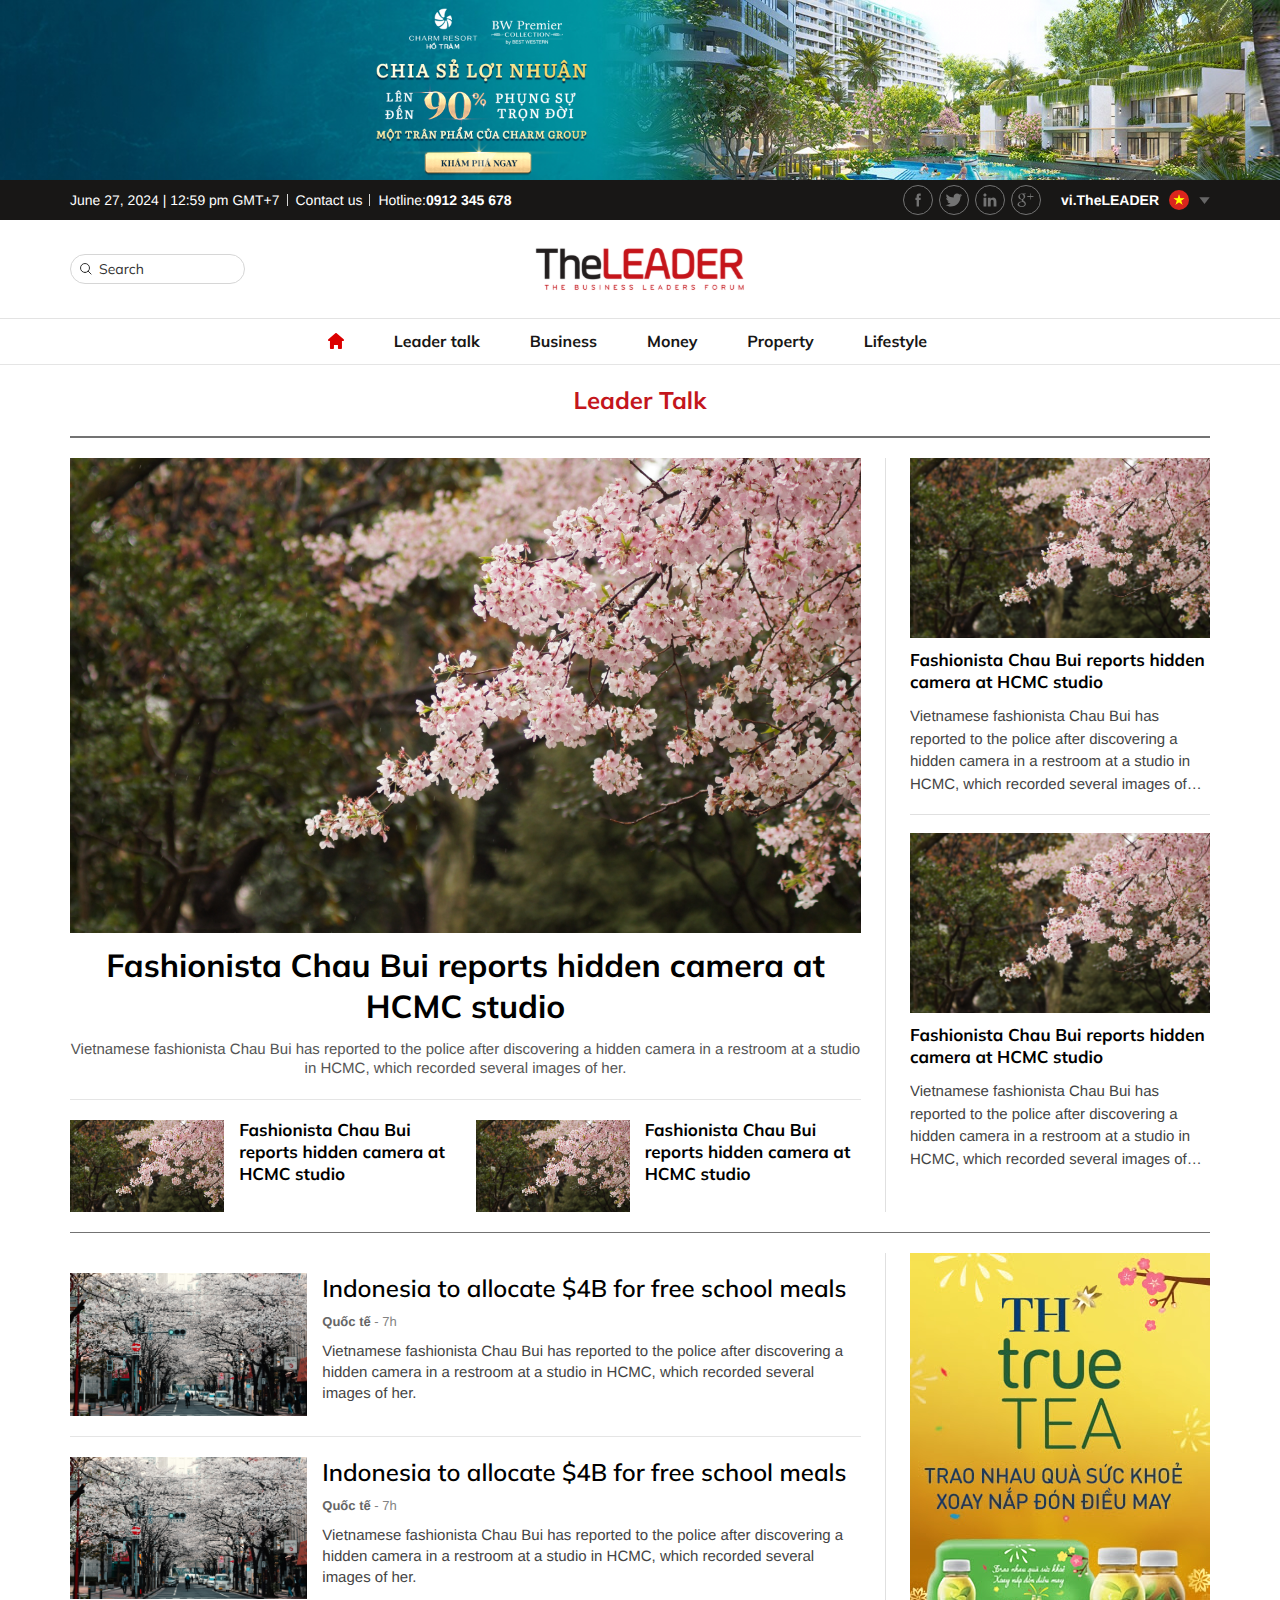
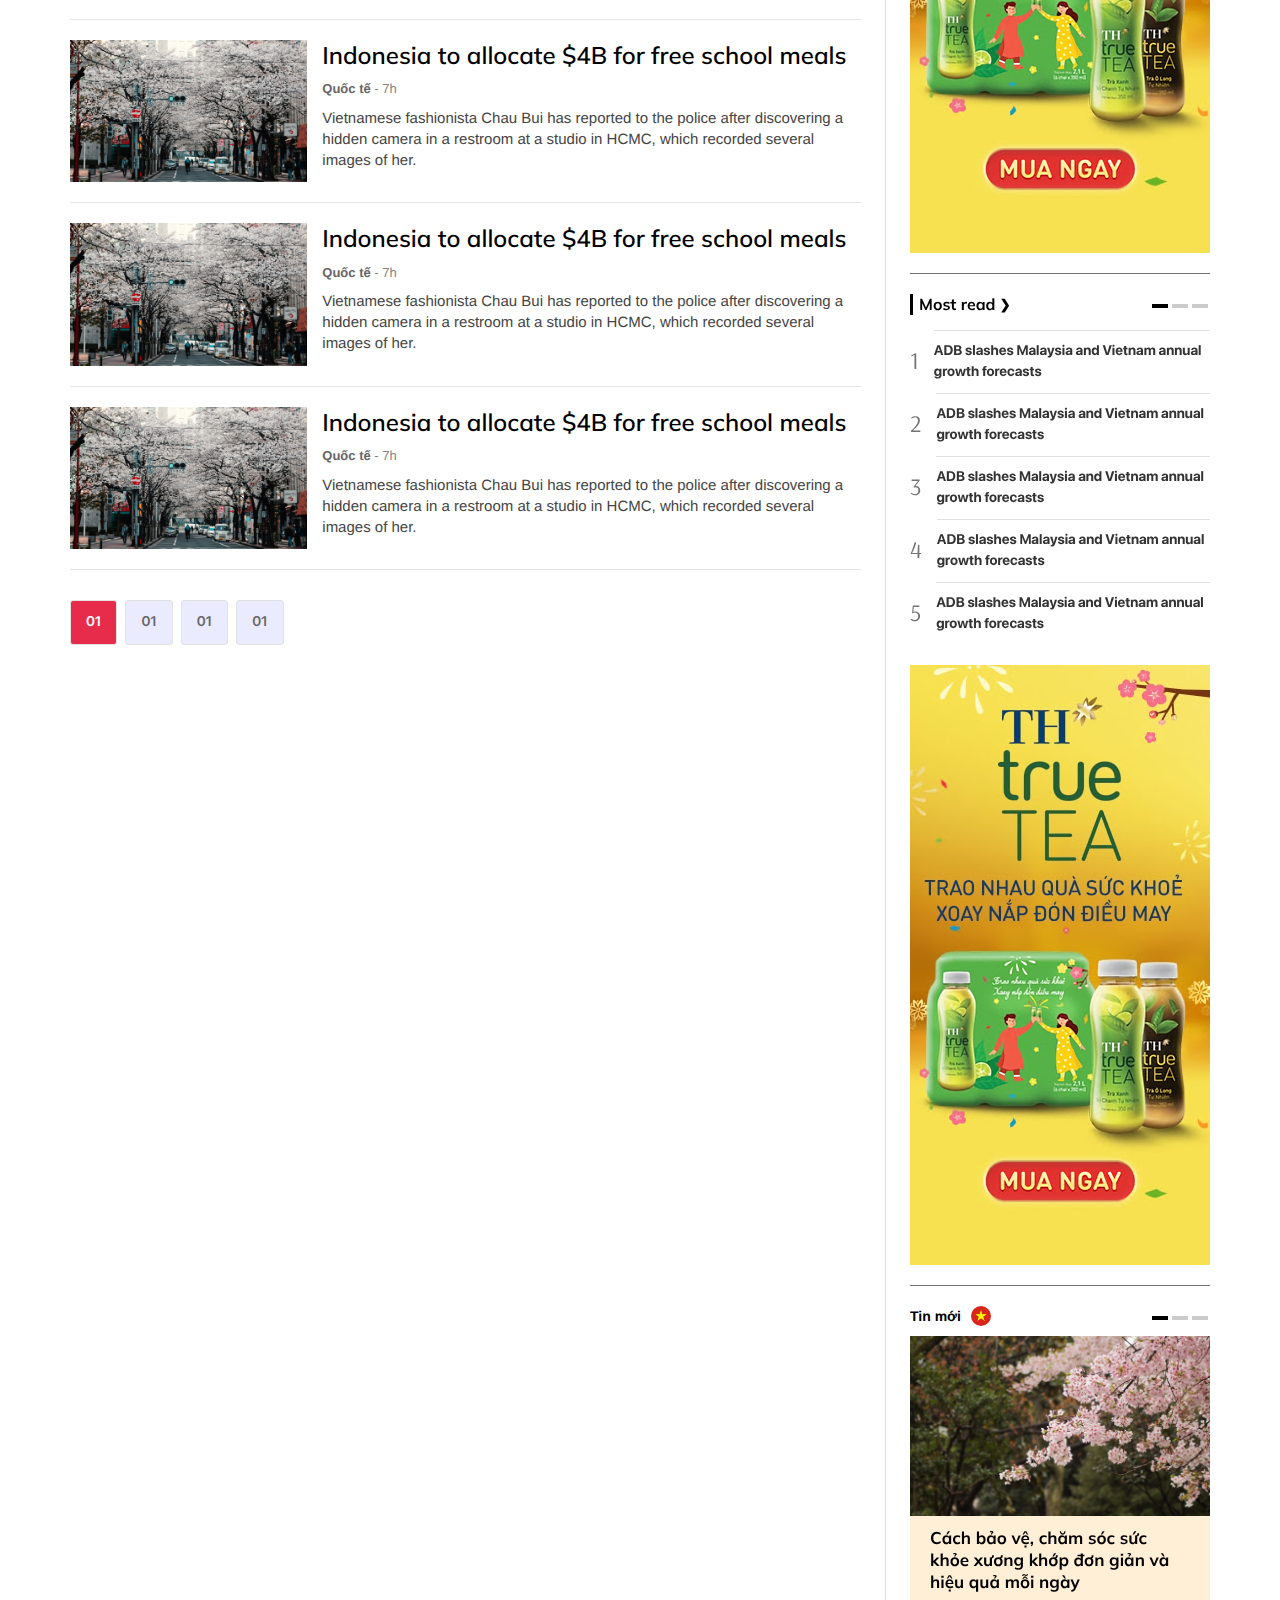
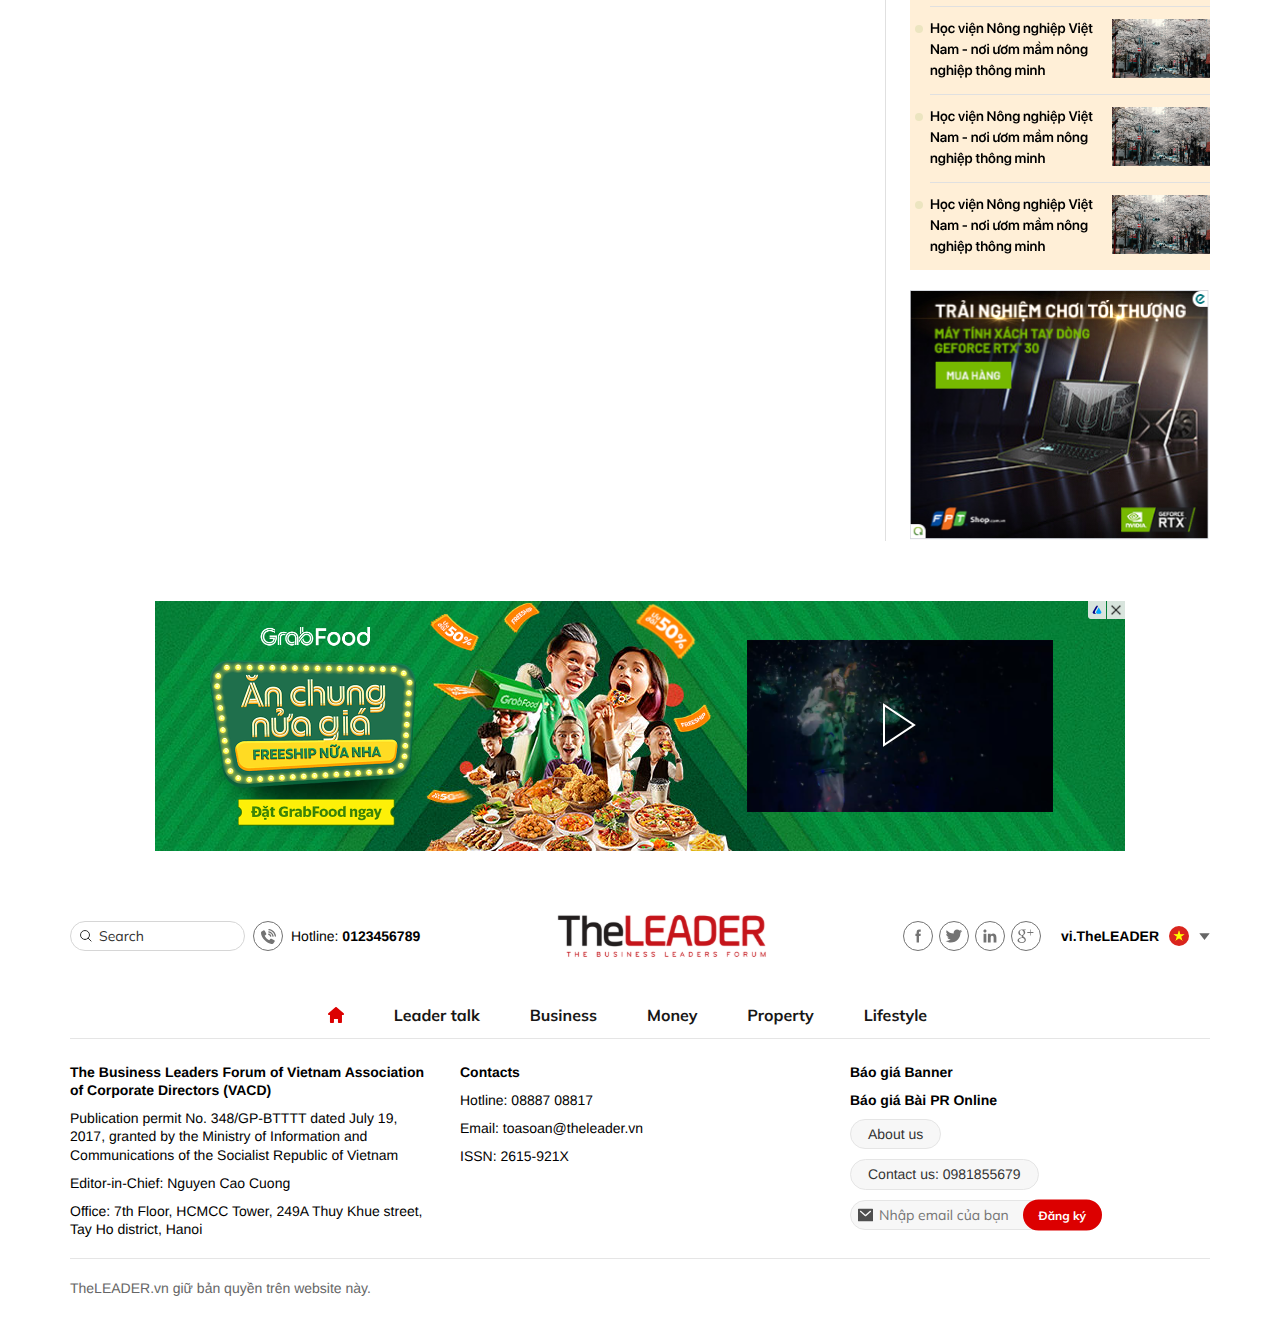
<file: cate.html>
<!DOCTYPE html>
<html lang="vi">
    <head>
        <meta charset="UTF-8" />
        <meta http-equiv="X-UA-Compatible" content="IE=edge" />
        <meta name="viewport" content="width=device-width, initial-scale=1.0" />
        <!-- favicon -->
        <link
            rel="apple-touch-icon"
            sizes="57x57"
            href="./images/favicon/apple-icon-57x57.png"
        />
        <link
            rel="apple-touch-icon"
            sizes="60x60"
            href="./images/favicon/apple-icon-60x60.png"
        />
        <link
            rel="apple-touch-icon"
            sizes="72x72"
            href="./images/favicon/apple-icon-72x72.png"
        />
        <link
            rel="apple-touch-icon"
            sizes="76x76"
            href="./images/favicon/apple-icon-76x76.png"
        />
        <link
            rel="apple-touch-icon"
            sizes="114x114"
            href="./images/favicon/apple-icon-114x114.png"
        />
        <link
            rel="apple-touch-icon"
            sizes="120x120"
            href="./images/favicon/apple-icon-120x120.png"
        />
        <link
            rel="apple-touch-icon"
            sizes="144x144"
            href="./images/favicon/apple-icon-144x144.png"
        />
        <link
            rel="apple-touch-icon"
            sizes="152x152"
            href="./images/favicon/apple-icon-152x152.png"
        />
        <link
            rel="apple-touch-icon"
            sizes="180x180"
            href="./images/favicon/apple-icon-180x180.png"
        />
        <link
            rel="icon"
            type="image/png"
            sizes="192x192"
            href="/android-icon-192x192.png"
        />
        <link
            rel="icon"
            type="image/png"
            sizes="32x32"
            href="./images/favicon/favicon-32x32.png"
        />
        <link
            rel="icon"
            type="image/png"
            sizes="96x96"
            href="./images/favicon/favicon-96x96.png"
        />
        <link
            rel="icon"
            type="image/png"
            sizes="16x16"
            href="./images/favicon/favicon-16x16.png"
        />
        <meta name="msapplication-TileColor" content="#ffffff" />
        <meta
            name="msapplication-TileImage"
            content="./images/favicon/ms-icon-144x144.png"
        />
        <meta name="theme-color" content="#ffffff" />
        <!-- end favicon -->
        <title>The Leader</title>
        <!-- font -->
        <link rel="preconnect" href="https://fonts.googleapis.com" />
        <link rel="preconnect" href="https://fonts.gstatic.com" crossorigin />
        <link
            href="https://fonts.googleapis.com/css2?family=Mulish:ital,wght@0,200..1000;1,200..1000&family=Arsenal:ital,wght@0,400;0,700;1,400;1,700&family=Noto+Serif:wght@300;400;500;600;700;800&family=Lato:ital,wght@0,100;0,300;0,400;0,700;0,900;1,100;1,300;1,400;1,700;1,900&family=Roboto:ital,wght@0,100;0,300;0,400;0,500;0,700;0,900;1,100;1,300;1,400;1,500;1,700;1,900&display=swap"
            rel="stylesheet"
        />
        <!-- end font -->
        <link rel="stylesheet" href="./lib/swiper/swiper-bundle.min.css" />
        <link rel="stylesheet" href="./css/style.css" />
        <script src="./lib/jquery/jquery-3.7.1.min.js"></script>
    </head>

    <body>
        <!-- ads -->
        <div class="">
            <a href="#">
                <img src="./images/ads_top.png" alt="" />
            </a>
        </div>
        <!-- end ads -->
        <!-- header -->
        <header id="header" class="header relative js__stickyHeader">
            <!-- pc -->
            <div class="d-3xl-block d-lg-none">
                <!-- top -->
                <div class="header-top w-wrapper bg-gray-181">
                    <div
                        class="header-top__container w-1140 d-3xl-flex items-center justify-between"
                    >
                        <ul
                            class="header-top__contact fs-14 font-arial d-3xl-flex items-center text-white"
                        >
                            <li class="item">
                                <span class="d-3xl-flex items-center"
                                    >June 27, 2024 | 12:59 pm GMT+7</span
                                >
                            </li>
                            <li class="item">
                                <a class="link d-3xl-flex items-center" href="#"
                                    >Contact us</a
                                >
                            </li>
                            <li class="item">
                                <a
                                    href="tel:012345678"
                                    class="link d-3xl-flex items-center"
                                    >Hotline: <strong>0912 345 678</strong></a
                                >
                            </li>
                        </ul>
                        <div
                            class="header-top__right d-3xl-flex items-center gap-20"
                        >
                            <!-- social -->
                            <div class="social d-3xl-flex items-center">
                                <a href="#" class="social-link">
                                    <img
                                        src="./images/svg/Facebook-gray.svg"
                                        alt=""
                                    />
                                </a>
                                <a href="#" class="social-link">
                                    <img
                                        src="./images/svg/Twitter-gray.svg"
                                        alt=""
                                    />
                                </a>
                                <a href="#" class="social-link">
                                    <img
                                        src="./images/svg/linker-gray.svg"
                                        alt=""
                                    />
                                </a>
                                <a href="#" class="social-link">
                                    <img
                                        src="./images/svg/google-gray.svg"
                                        alt=""
                                    />
                                </a>
                            </div>
                            <!-- end social -->

                            <!-- language -->
                            <div
                                class="language fs-14 js__languageContainer text-white font-arial fw-700"
                            >
                                <div
                                    class="language-default d-3xl-flex items-center js__languageDefault"
                                >
                                    <div
                                        class="language-default__item d-3xl-flex items-center mr-10 js__languageDefaultText"
                                    >
                                        <span
                                            class="language-text d-3xl-inline mr-10"
                                            >vi.TheLEADER</span
                                        >
                                        <img
                                            src="./images/flag_1.png"
                                            class="language-img"
                                            alt=""
                                        />
                                    </div>
                                    <div class="language-down">
                                        <img
                                            src="./images/svg/Polygon-down.svg"
                                            alt=""
                                        />
                                    </div>
                                </div>
                                <div class="language-list">
                                    <!-- item -->
                                    <div
                                        class="language-item d-3xl-flex items-center js__languageItem"
                                    >
                                        <span
                                            class="language-text d-3xl-inline mr-10"
                                            >e.TheLEADER</span
                                        >
                                        <img
                                            src="./images/flag_2.png"
                                            class="language-img"
                                            alt=""
                                        />
                                    </div>
                                    <!-- end item -->
                                    <!-- item -->
                                    <div
                                        class="language-item d-3xl-flex items-center js__languageItem"
                                    >
                                        <span
                                            class="language-text d-3xl-inline mr-10"
                                            >vi.TheLEADER</span
                                        >
                                        <img
                                            src="./images/flag_1.png"
                                            class="language-img"
                                            alt=""
                                        />
                                    </div>
                                    <!-- end item -->
                                </div>
                            </div>
                            <!-- end language -->
                        </div>
                    </div>
                </div>
                <!-- end top -->

                <!-- center -->
                <div
                    class="header-center w-wrapper bg-white over-hidden py-4 border-7320"
                >
                    <div
                        class="header-center__container w-1140 d-3xl-flex items-center w-full"
                    >
                        <!-- search -->
                        <div class="search-pc fs-14 absolute">
                            <form action="" class="relative">
                                <button class="search-btn absolute">
                                    <img
                                        src="./images/svg/search-gray.svg"
                                        alt=""
                                    />
                                </button>
                                <input
                                    type="text"
                                    class="search-input fs-14 w-full h-full"
                                    placeholder="Search"
                                />
                            </form>
                        </div>
                        <!-- end search -->

                        <!-- logo -->
                        <div class="logo mx-auto">
                            <a href="#" class="logo-link">
                                <img
                                    src="./images/svg/JPG3_LOGOTHELEADERV.svg"
                                    alt=""
                                    class="logo-img"
                                />
                            </a>
                        </div>
                        <!-- end logo -->
                    </div>
                </div>
                <!-- end center -->

                <!-- navbar -->
                <nav class="w-wrapper navbar">
                    <ul
                        class="navbar-wrapper w-1140 d-3xl-flex items-center justify-center fw-700 fs-16 text-gray-181"
                    >
                        <li class="navbar-item">
                            <a href="#" class="">
                                <img src="./images/svg/home-red.svg" alt="" />
                            </a>
                        </li>
                        <li class="navbar-item">
                            <a href="#">Leader talk</a>
                            <ul class="navbar-dropdown">
                                <li class="navbar-dropdown__item">
                                    <a href="#">Cate 1</a>
                                </li>
                                <li class="navbar-dropdown__item">
                                    <a href="#">Cate 1</a>
                                </li>
                                <li class="navbar-dropdown__item">
                                    <a href="#">Cate 1</a>
                                </li>
                            </ul>
                        </li>
                        <li class="navbar-item">
                            <a href="#">Business</a>
                        </li>
                        <li class="navbar-item">
                            <a href="#">Money</a>
                        </li>
                        <li class="navbar-item">
                            <a href="#">Property</a>
                        </li>
                        <li class="navbar-item">
                            <a href="#">Lifestyle</a>
                        </li>
                    </ul>
                </nav>
                <!-- end navbar -->
            </div>
            <!-- end pc -->

            <!-- mb -->
            <div class="d-3xl-none d-lg-block">
                <!-- top -->
                <div class="header-mb-top w-wrapper bg-gray-181 py-10 relative">
                    <div
                        class="header-mb-top__container w-1140 d-3xl-flex items-center justify-between"
                    >
                        <!-- left -->
                        <div class="left">
                            <div class="sub-menu">
                                <!-- icon bar -->
                                <div
                                    class="icon-bar js__clickShowMenuMb px-15 py-10"
                                >
                                    <img src="./images/svg/bar-w.svg" alt="" />
                                </div>
                                <!-- end icon bar -->
                                <!-- content -->
                                <div class="sub-menu__content">
                                    <!-- close -->
                                    <div
                                        class="sub-menu__close js__closeSubMenu h-56 p-4 mb-8 d-3xl-flex items-center text-white"
                                    >
                                        <img
                                            src="./images/svg/close-w.svg"
                                            alt=""
                                        />
                                    </div>
                                    <!-- end close -->

                                    <div class="sub-menu__container">
                                        <!-- list -->
                                        <div class="sub-menu__list">
                                            <!-- item -->
                                            <div class="sub-menu__item">
                                                <!-- heading -->
                                                <div
                                                    class="heading-sub js__dropDown d-3xl-flex items-center justify-between px-16 py-8 text-white"
                                                >
                                                    <h3
                                                        class="heading-sub__title fs-16 fw-500"
                                                    >
                                                        Movies
                                                    </h3>
                                                    <div
                                                        class="heading-sub__arrow"
                                                    >
                                                        <img
                                                            src="./images/svg/arrow-down-w.svg"
                                                            alt=""
                                                        />
                                                    </div>
                                                </div>
                                                <!-- end heading -->

                                                <!-- sub menu list -->
                                                <ul
                                                    class="list-sub js__listSubMenu"
                                                >
                                                    <li class="item-sub">
                                                        <a
                                                            href="#"
                                                            class="item-sub__link fs-16"
                                                            >Release Calender</a
                                                        >
                                                    </li>
                                                    <li class="item-sub">
                                                        <a
                                                            href="#"
                                                            class="item-sub__link fs-16"
                                                            >Release Calender</a
                                                        >
                                                    </li>
                                                    <li class="item-sub">
                                                        <a
                                                            href="#"
                                                            class="item-sub__link fs-16"
                                                            >Release Calender</a
                                                        >
                                                    </li>
                                                </ul>
                                                <!-- end sub menu list -->
                                            </div>
                                            <!-- end item -->
                                            <!-- item -->
                                            <div class="sub-menu__item">
                                                <!-- heading -->
                                                <div
                                                    class="heading-sub js__dropDown d-3xl-flex items-center justify-between px-16 py-8 text-white"
                                                >
                                                    <h3
                                                        class="heading-sub__title fs-16 fw-500"
                                                    >
                                                        Movies
                                                    </h3>
                                                    <div
                                                        class="heading-sub__arrow"
                                                    >
                                                        <img
                                                            src="./images/svg/arrow-down-w.svg"
                                                            alt=""
                                                        />
                                                    </div>
                                                </div>
                                                <!-- end heading -->

                                                <!-- sub menu list -->
                                                <ul
                                                    class="list-sub js__listSubMenu"
                                                >
                                                    <li class="item-sub">
                                                        <a
                                                            href="#"
                                                            class="item-sub__link fs-16"
                                                            >Release Calender</a
                                                        >
                                                    </li>
                                                    <li class="item-sub">
                                                        <a
                                                            href="#"
                                                            class="item-sub__link fs-16"
                                                            >Release Calender</a
                                                        >
                                                    </li>
                                                    <li class="item-sub">
                                                        <a
                                                            href="#"
                                                            class="item-sub__link fs-16"
                                                            >Release Calender</a
                                                        >
                                                    </li>
                                                </ul>
                                                <!-- end sub menu list -->
                                            </div>
                                            <!-- end item -->
                                        </div>
                                        <!-- end list -->
                                    </div>
                                </div>
                                <!-- end content -->
                                <div class="overlay js__overlay"></div>
                            </div>
                        </div>
                        <!-- end left -->
                        <!-- right -->
                        <div
                            class="header-top__right d-3xl-flex items-center gap-20"
                        >
                            <!-- social -->
                            <div class="social d-3xl-flex items-center">
                                <a href="#" class="social-link">
                                    <img
                                        src="./images/svg/Facebook-gray.svg"
                                        alt=""
                                    />
                                </a>
                                <a href="#" class="social-link">
                                    <img
                                        src="./images/svg/Twitter-gray.svg"
                                        alt=""
                                    />
                                </a>
                                <a href="#" class="social-link">
                                    <img
                                        src="./images/svg/linker-gray.svg"
                                        alt=""
                                    />
                                </a>
                                <a href="#" class="social-link">
                                    <img
                                        src="./images/svg/google-gray.svg"
                                        alt=""
                                    />
                                </a>
                            </div>
                            <!-- end social -->

                            <!-- language -->
                            <div
                                class="language fs-14 js__languageContainer text-white font-arial fw-700"
                            >
                                <div
                                    class="language-default d-3xl-flex items-center js__languageDefault"
                                >
                                    <div
                                        class="language-default__item d-3xl-flex items-center mr-10 js__languageDefaultText"
                                    >
                                        <span
                                            class="language-text d-3xl-inline mr-10"
                                            >vi.TheLEADER</span
                                        >
                                        <img
                                            src="./images/flag_1.png"
                                            class="language-img"
                                            alt=""
                                        />
                                    </div>
                                    <div class="language-down">
                                        <img
                                            src="./images/svg/Polygon-down.svg"
                                            alt=""
                                        />
                                    </div>
                                </div>
                                <div class="language-list">
                                    <!-- item -->
                                    <div
                                        class="language-item d-3xl-flex items-center js__languageItem"
                                    >
                                        <span
                                            class="language-text d-3xl-inline mr-10"
                                            >e.TheLEADER</span
                                        >
                                        <img
                                            src="./images/flag_2.png"
                                            class="language-img"
                                            alt=""
                                        />
                                    </div>
                                    <!-- end item -->
                                    <!-- item -->
                                    <div
                                        class="language-item d-3xl-flex items-center js__languageItem"
                                    >
                                        <span
                                            class="language-text d-3xl-inline mr-10"
                                            >vi.TheLEADER</span
                                        >
                                        <img
                                            src="./images/flag_1.png"
                                            class="language-img"
                                            alt=""
                                        />
                                    </div>
                                    <!-- end item -->
                                </div>
                            </div>
                            <!-- end language -->
                        </div>
                        <!-- end right -->
                    </div>
                </div>
                <!-- end top -->

                <!-- center -->
                <div
                    class="header-mb-center w-wrapper bg-white over-hidden py-4 border-7320"
                >
                    <div
                        class="header-mb-center__container w-1140 d-3xl-flex items-center w-full"
                    >
                        <!-- logo -->
                        <div class="logo mx-auto">
                            <a href="#" class="logo-link">
                                <img
                                    src="./images/svg/JPG3_LOGOTHELEADERV.svg"
                                    alt=""
                                    class="logo-img"
                                />
                            </a>
                        </div>
                        <!-- end logo -->

                        <!-- search -->
                        <div class="search-mb absolute">
                            <div class="search-mb__icon js__searchMb">
                                <img
                                    src="./images/svg/search-gray.svg"
                                    alt=""
                                />
                            </div>
                        </div>
                        <!-- form -->
                        <div
                            class="header-search-mb__form h-60 w-full js__formSearchMb"
                        >
                            <form action="" class="w-full h-full">
                                <div class="relative w-full h-full">
                                    <input
                                        type="text"
                                        class="header-search-input w-full h-full p-8 fs-16 js__focusSearchMb"
                                        placeholder="Search..."
                                    />
                                    <d
                                        class="header-search-btn btn absolute h-full js__closeSearchMb"
                                    >
                                        <img
                                            src="./images/svg/close-gray.svg"
                                            alt=""
                                        />
                                    </d>
                                </div>
                            </form>
                        </div>
                        <!-- end form -->
                        <!-- end search -->
                    </div>
                </div>
                <!-- end center -->

                <!-- navbar mb -->
                <div
                    class="navbar-menu-mb js__navbarMenuMb py-12 pl-15 pr-40 relative border-e5"
                >
                    <ul
                        class="navbar-mb js__navbarMb d-3xl-flex items-center fs-16 text-gray-181 fw-700"
                    >
                        <li class="navbar-item flex-0">
                            <a href="#" class="">
                                <img src="./images/svg/home-red.svg" alt="" />
                            </a>
                        </li>
                        <li class="navbar-item">
                            <a href="#">Leader talk</a>
                        </li>
                        <li class="navbar-item">
                            <a href="#">Business</a>
                        </li>
                        <li class="navbar-item">
                            <a href="#">Money</a>
                        </li>
                        <li class="navbar-item">
                            <a href="#">Property</a>
                        </li>
                        <li class="navbar-item">
                            <a href="#">Lifestyle</a>
                        </li>
                    </ul>
                    <div class="navbar-scroll-icon js__navbarIcon">
                        <img src="./images/svg/arrow-next-w.svg" alt="" />
                    </div>
                </div>
                <!-- end navbar mb -->
            </div>
            <!-- end mb -->
        </header>
        <!-- end header -->
        <!-- main -->
        <main id="main" class="main">
            <!-- category -->
            <div class="category w-wrapper relative z-20 over-hidden">
                <div class="category-container w-1140 py-20">
                    <h2
                        class="category-title text-center fs-24 fw-700 text-red-c4"
                    >
                        Leader Talk
                    </h2>
                    
                </div>
            </div>
            <!-- end category -->

            <!-- primary -->
            <section
                class="cate-primary relative z-20 over-hidden w-wrapper mt-20"
            >
                <div
                    class="cate-primary__container w-1140 border-73 mb-20 pb-20"
                >
                    <!-- left -->
                    <div class="cate-primary__left">
                        <!-- large -->
                        <div class="article-large pb-20 mb-20 border-e5">
                            <!-- img -->
                            <div class="article-img">
                                <a href="#" class="image-wrapper">
                                    <img src="./images/2.jpg" alt="" />
                                </a>
                            </div>
                            <!-- end img -->
                            <!-- content -->
                            <div class="article-content mt-12">
                                <h1
                                    class="article-title fs-32 fw-700 lh-130 text-center"
                                >
                                    <a href="#" class="fix-text3"
                                        >Fashionista Chau Bui reports hidden camera at HCMC studio</a
                                    >
                                </h1>
                                <div
                                    class="article-des fs-15 font-arial text-gray-55 lh-130 mt-12 text-center"
                                >
                                    <p class="fix-text4">Vietnamese fashionista Chau Bui has reported to the police after discovering a hidden camera in a restroom at a studio in HCMC, which recorded several images of her.</p>
                                </div>
                            </div>
                            <!-- end content -->
                        </div>
                        <!-- end large -->

                        <!-- small -->
                        <div class="article-small d-3xl-grid col-2 gap-20">
                            <!-- article -->
                            <div class="article d-3xl-flex">
                                <!-- img -->
                                <div class="article-img w-40 flex-0">
                                    <a href="#" class="image-wrapper">
                                        <img src="./images/2.jpg" alt="" />
                                    </a>
                                </div>
                                <!-- end img -->
                                <!-- content -->
                                <div class="article-content pl-15 flex-1">
                                    <h3
                                        class="article-title fs-17 fw-700 lh-130"
                                    >
                                        <a href="#" class="fix-text3"
                                            >Fashionista Chau Bui reports hidden camera at HCMC studio</a
                                        >
                                    </h3>
                                    <div
                                        class="article-des fs-15 font-arial text-gray-44 lh-150 mt-12"
                                    >
                                        <p class="fix-text4">Vietnamese fashionista Chau Bui has reported to the police after discovering a hidden camera in a restroom at a studio in HCMC, which recorded several images of her.</p>
                                    </div>
                                </div>
                                <!-- end content -->
                            </div>
                            <!-- end article -->
                            <!-- article -->
                            <div class="article d-3xl-flex">
                                <!-- img -->
                                <div class="article-img w-40 flex-0">
                                    <a href="#" class="image-wrapper">
                                        <img src="./images/2.jpg" alt="" />
                                    </a>
                                </div>
                                <!-- end img -->
                                <!-- content -->
                                <div class="article-content pl-15 flex-1">
                                    <h3
                                        class="article-title fs-17 fw-700 lh-130"
                                    >
                                        <a href="#" class="fix-text3"
                                            >Fashionista Chau Bui reports hidden camera at HCMC studio</a
                                        >
                                    </h3>
                                    <div
                                        class="article-des fs-15 font-arial text-gray-44 lh-150 mt-12"
                                    >
                                        <p class="fix-text4">Vietnamese fashionista Chau Bui has reported to the police after discovering a hidden camera in a restroom at a studio in HCMC, which recorded several images of her.</p>
                                    </div>
                                </div>
                                <!-- end content -->
                            </div>
                            <!-- end article -->
                        </div>
                        <!-- end small -->
                    </div>
                    <!-- end left -->

                    <!-- right -->
                    <div class="cate-primary__right">
                        <!-- article -->
                        <div class="article">
                            <!-- img -->
                            <div class="article-img">
                                <a href="#" class="image-wrapper">
                                    <img src="./images/2.jpg" alt="" />
                                </a>
                            </div>
                            <!-- end img -->
                            <!-- content -->
                            <div class="article-content mt-12">
                                <h3 class="article-title fs-17 fw-700 lh-130">
                                    <a href="#" class="fix-text3"
                                        >Fashionista Chau Bui reports hidden camera at HCMC studio</a
                                    >
                                </h3>
                                <div
                                    class="article-des fs-15 font-arial text-gray-44 lh-150 mt-12"
                                >
                                    <p class="fix-text4">Vietnamese fashionista Chau Bui has reported to the police after discovering a hidden camera in a restroom at a studio in HCMC, which recorded several images of her.</p>
                                </div>
                            </div>
                            <!-- end content -->
                        </div>
                        <!-- end article -->
                        <!-- article -->
                        <div class="article">
                            <!-- img -->
                            <div class="article-img">
                                <a href="#" class="image-wrapper">
                                    <img src="./images/2.jpg" alt="" />
                                </a>
                            </div>
                            <!-- end img -->
                            <!-- content -->
                            <div class="article-content mt-12">
                                <h3 class="article-title fs-17 fw-700 lh-130">
                                    <a href="#" class="fix-text3"
                                        >Fashionista Chau Bui reports hidden camera at HCMC studio</a
                                    >
                                </h3>
                                <div
                                    class="article-des fs-15 font-arial text-gray-44 lh-150 mt-12"
                                >
                                    <p class="fix-text4">Vietnamese fashionista Chau Bui has reported to the police after discovering a hidden camera in a restroom at a studio in HCMC, which recorded several images of her.</p>
                                </div>
                            </div>
                            <!-- end content -->
                        </div>
                        <!-- end article -->
                    </div>
                    <!-- end right -->
                </div>
            </section>
            <!-- end primary -->

            <!-- secondary -->
            <section
                class="cate-secondary relative z-20 over-hidden w-wrapper mb-40"
            >
                <!-- container -->
                <div
                    class="cate-secondary__container w-1140 js__stickyContainer"
                >
                    <!-- left -->
                    <div class="cate-secondary__left js__stickyLeft">
                        <!-- articles -->
                        <div class="articles">
                            <!-- article -->
                            <div class="article d-3xl-flex border-e5 py-20">
                                <!-- img -->
                                <div class="article-img flex-0 w-30">
                                    <a href="#" class="image-wrapper">
                                        <img src="./images/3.jpg" alt="" />
                                    </a>
                                </div>
                                <!-- end img -->
                                <!-- content -->
                                <div class="article-content flex-1 pl-15">
                                    <h3
                                        class="article-title fix-text3 fs-24 fw-600 lh-130"
                                    >
                                        <a href="#"
                                            >Indonesia to allocate $4B for free school meals</a
                                        >
                                    </h3>
                                    <div
                                        class="time-public d-3xl-flex items-center fs-13 font-arial pt-10"
                                    >
                                        <span
                                            class="d-3xl-inline-block fw-700 text-gray-66"
                                            >Quốc tế</span
                                        >
                                        <span
                                            class="d-3xl-inline-block fw-400 text-gray-82"
                                            >&nbsp;-&nbsp;7h</span
                                        >
                                    </div>
                                    <p
                                        class="article-des fix-text4 fs-15 font-arial text-gray-44 pt-10 lh-140"
                                    >Vietnamese fashionista Chau Bui has reported to the police after discovering a hidden camera in a restroom at a studio in HCMC, which recorded several images of her.</p>
                                </div>
                                <!-- end content -->
                            </div>
                            <!-- end article -->
                            <!-- article -->
                            <div class="article d-3xl-flex border-e5 py-20">
                                <!-- img -->
                                <div class="article-img flex-0 w-30">
                                    <a href="#" class="image-wrapper">
                                        <img src="./images/3.jpg" alt="" />
                                    </a>
                                </div>
                                <!-- end img -->
                                <!-- content -->
                                <div class="article-content flex-1 pl-15">
                                    <h3
                                        class="article-title fix-text3 fs-24 fw-600 lh-130"
                                    >
                                        <a href="#"
                                            >Indonesia to allocate $4B for free school meals</a
                                        >
                                    </h3>
                                    <div
                                        class="time-public d-3xl-flex items-center fs-13 font-arial pt-10"
                                    >
                                        <span
                                            class="d-3xl-inline-block fw-700 text-gray-66"
                                            >Quốc tế</span
                                        >
                                        <span
                                            class="d-3xl-inline-block fw-400 text-gray-82"
                                            >&nbsp;-&nbsp;7h</span
                                        >
                                    </div>
                                    <p
                                        class="article-des fix-text4 fs-15 font-arial text-gray-44 pt-10 lh-140"
                                    >Vietnamese fashionista Chau Bui has reported to the police after discovering a hidden camera in a restroom at a studio in HCMC, which recorded several images of her.</p>
                                </div>
                                <!-- end content -->
                            </div>
                            <!-- end article -->
                            <!-- article -->
                            <div class="article d-3xl-flex border-e5 py-20">
                                <!-- img -->
                                <div class="article-img flex-0 w-30">
                                    <a href="#" class="image-wrapper">
                                        <img src="./images/3.jpg" alt="" />
                                    </a>
                                </div>
                                <!-- end img -->
                                <!-- content -->
                                <div class="article-content flex-1 pl-15">
                                    <h3
                                        class="article-title fix-text3 fs-24 fw-600 lh-130"
                                    >
                                        <a href="#"
                                            >Indonesia to allocate $4B for free school meals</a
                                        >
                                    </h3>
                                    <div
                                        class="time-public d-3xl-flex items-center fs-13 font-arial pt-10"
                                    >
                                        <span
                                            class="d-3xl-inline-block fw-700 text-gray-66"
                                            >Quốc tế</span
                                        >
                                        <span
                                            class="d-3xl-inline-block fw-400 text-gray-82"
                                            >&nbsp;-&nbsp;7h</span
                                        >
                                    </div>
                                    <p
                                        class="article-des fix-text4 fs-15 font-arial text-gray-44 pt-10 lh-140"
                                    >Vietnamese fashionista Chau Bui has reported to the police after discovering a hidden camera in a restroom at a studio in HCMC, which recorded several images of her.</p>
                                </div>
                                <!-- end content -->
                            </div>
                            <!-- end article -->
                            <!-- article -->
                            <div class="article d-3xl-flex border-e5 py-20">
                                <!-- img -->
                                <div class="article-img flex-0 w-30">
                                    <a href="#" class="image-wrapper">
                                        <img src="./images/3.jpg" alt="" />
                                    </a>
                                </div>
                                <!-- end img -->
                                <!-- content -->
                                <div class="article-content flex-1 pl-15">
                                    <h3
                                        class="article-title fix-text3 fs-24 fw-600 lh-130"
                                    >
                                        <a href="#"
                                            >Indonesia to allocate $4B for free school meals</a
                                        >
                                    </h3>
                                    <div
                                        class="time-public d-3xl-flex items-center fs-13 font-arial pt-10"
                                    >
                                        <span
                                            class="d-3xl-inline-block fw-700 text-gray-66"
                                            >Quốc tế</span
                                        >
                                        <span
                                            class="d-3xl-inline-block fw-400 text-gray-82"
                                            >&nbsp;-&nbsp;7h</span
                                        >
                                    </div>
                                    <p
                                        class="article-des fix-text4 fs-15 font-arial text-gray-44 pt-10 lh-140"
                                    >Vietnamese fashionista Chau Bui has reported to the police after discovering a hidden camera in a restroom at a studio in HCMC, which recorded several images of her.</p>
                                </div>
                                <!-- end content -->
                            </div>
                            <!-- end article -->
                            <!-- article -->
                            <div class="article d-3xl-flex border-e5 py-20">
                                <!-- img -->
                                <div class="article-img flex-0 w-30">
                                    <a href="#" class="image-wrapper">
                                        <img src="./images/3.jpg" alt="" />
                                    </a>
                                </div>
                                <!-- end img -->
                                <!-- content -->
                                <div class="article-content flex-1 pl-15">
                                    <h3
                                        class="article-title fix-text3 fs-24 fw-600 lh-130"
                                    >
                                        <a href="#"
                                            >Indonesia to allocate $4B for free school meals</a
                                        >
                                    </h3>
                                    <div
                                        class="time-public d-3xl-flex items-center fs-13 font-arial pt-10"
                                    >
                                        <span
                                            class="d-3xl-inline-block fw-700 text-gray-66"
                                            >Quốc tế</span
                                        >
                                        <span
                                            class="d-3xl-inline-block fw-400 text-gray-82"
                                            >&nbsp;-&nbsp;7h</span
                                        >
                                    </div>
                                    <p
                                        class="article-des fix-text4 fs-15 font-arial text-gray-44 pt-10 lh-140"
                                    >Vietnamese fashionista Chau Bui has reported to the police after discovering a hidden camera in a restroom at a studio in HCMC, which recorded several images of her.</p>
                                </div>
                                <!-- end content -->
                            </div>
                            <!-- end article -->
                        </div>
                        <!-- end articles -->

                        <!-- pagination -->
                        <ul
                            class="pagination d-3xl-flex d-md-none items-center fs-14 font-sf-pro lh-160 uppercase fw-600 text-gray-66 mt-30"
                        >
                            <li class="pagination-item active">
                                <a href="#" class="pagination-link">01</a>
                            </li>
                            <li class="pagination-item">
                                <a href="#" class="pagination-link">01</a>
                            </li>
                            <li class="pagination-item">
                                <a href="#" class="pagination-link">01</a>
                            </li>
                            <li class="pagination-item">
                                <a href="#" class="pagination-link">01</a>
                            </li>
                        </ul>
                        <!-- end pagination -->
                        <!-- see more -->
                        <div
                            class="see-more d-3xl-none d-md-flex items-center justify-center my-15"
                        >
                            <button
                                class="bg-red-c5 px-15 py-10 text-white fw-600 border-4 lh-150"
                            >
                                See more
                            </button>
                        </div>
                        <!-- end see more -->
                    </div>
                    <!-- end left -->
                    <!-- right -->
                    <div class="cate-secondary__right js__stickyRight">
                        <!-- ads right -->
                        <div class="ads-right">
                            <a href="#">
                                <img src="./images/ads_right.jpg" alt="" />
                            </a>
                        </div>
                        <!-- end ads right -->

                        <!-- box đọc nhiều -->
                        <div
                            class="read-a-lot w-1140 pagi-primary my-20 pt-20 border-73-t"
                        >
                            <div class="heading-primary">
                                <h2 class="heading-one">
                                    <a href="#">Most read</a>
                                </h2>
                            </div>
                            <div
                                class="read-a-lot__content js__oneSlidesContainer"
                            >
                                <div class="swiper js__oneSlide">
                                    <div class="swiper-wrapper">
                                        <!-- slide -->
                                        <div class="swiper-slide">
                                            <div class="read-a-lot__list">
                                                <!-- item -->
                                                <div
                                                    class="read-a-lot__item d-3xl-flex items-center"
                                                >
                                                    <p
                                                        class="number font-arsenal fs-24 fw-400 text-gray-73"
                                                    >
                                                        1
                                                    </p>
                                                    <h3
                                                        class="text fs-14 ml-15 fw-700 font-sf-pro text-gray-33 lh-150 py-10"
                                                    >
                                                        <a href="#" class=""
                                                            >ADB slashes
                                                            Malaysia and Vietnam
                                                            annual growth
                                                            forecasts</a
                                                        >
                                                    </h3>
                                                </div>
                                                <!-- end item -->
                                                <!-- item -->
                                                <div
                                                    class="read-a-lot__item d-3xl-flex items-center"
                                                >
                                                    <p
                                                        class="number font-arsenal fs-24 fw-400 text-gray-73"
                                                    >
                                                        2
                                                    </p>
                                                    <h3
                                                        class="text fs-14 ml-15 fw-700 font-sf-pro text-gray-33 lh-150 py-10"
                                                    >
                                                        <a href="#" class=""
                                                            >ADB slashes
                                                            Malaysia and Vietnam
                                                            annual growth
                                                            forecasts</a
                                                        >
                                                    </h3>
                                                </div>
                                                <!-- end item -->
                                                <!-- item -->
                                                <div
                                                    class="read-a-lot__item d-3xl-flex items-center"
                                                >
                                                    <p
                                                        class="number font-arsenal fs-24 fw-400 text-gray-73"
                                                    >
                                                        3
                                                    </p>
                                                    <h3
                                                        class="text fs-14 ml-15 fw-700 font-sf-pro text-gray-33 lh-150 py-10"
                                                    >
                                                        <a href="#" class=""
                                                            >ADB slashes
                                                            Malaysia and Vietnam
                                                            annual growth
                                                            forecasts</a
                                                        >
                                                    </h3>
                                                </div>
                                                <!-- end item -->
                                                <!-- item -->
                                                <div
                                                    class="read-a-lot__item d-3xl-flex items-center"
                                                >
                                                    <p
                                                        class="number font-arsenal fs-24 fw-400 text-gray-73"
                                                    >
                                                        4
                                                    </p>
                                                    <h3
                                                        class="text fs-14 ml-15 fw-700 font-sf-pro text-gray-33 lh-150 py-10"
                                                    >
                                                        <a href="#" class=""
                                                            >ADB slashes
                                                            Malaysia and Vietnam
                                                            annual growth
                                                            forecasts</a
                                                        >
                                                    </h3>
                                                </div>
                                                <!-- end item -->
                                                <!-- item -->
                                                <div
                                                    class="read-a-lot__item d-3xl-flex items-center"
                                                >
                                                    <p
                                                        class="number font-arsenal fs-24 fw-400 text-gray-73"
                                                    >
                                                        5
                                                    </p>
                                                    <h3
                                                        class="text fs-14 ml-15 fw-700 font-sf-pro text-gray-33 lh-150 py-10"
                                                    >
                                                        <a href="#" class=""
                                                            >ADB slashes
                                                            Malaysia and Vietnam
                                                            annual growth
                                                            forecasts</a
                                                        >
                                                    </h3>
                                                </div>
                                                <!-- end item -->
                                            </div>
                                        </div>
                                        <!-- end slide -->
                                        <div class="swiper-slide">2</div>
                                        <div class="swiper-slide">3</div>
                                    </div>
                                </div>
                                <div class="swiper-pagination"></div>
                            </div>
                        </div>
                        <!-- end box đọc nhiều -->
                        <!-- ads right -->
                        <div class="ads-right">
                            <a href="#">
                                <img src="./images/ads_right.jpg" alt="" />
                            </a>
                        </div>
                        <!-- end ads right -->
                        <!-- block five -->
                        <div
                            class="block-five w-1140 pagi-primary my-20 pt-20 border-73-t"
                        >
                            <div class="heading-primary--language font-arial">
                                <h2 class="heading-one mr-10">
                                    <a href="#">Tin mới</a>
                                </h2>
                                <img
                                    src="./images/flag_1.png"
                                    class="language-img"
                                    alt=""
                                />
                            </div>
                            <div
                                class="block-five__content js__oneSlidesContainer"
                            >
                                <div class="swiper js__oneSlide">
                                    <div class="swiper-wrapper">
                                        <!-- slide -->
                                        <div class="swiper-slide">
                                            <!-- large -->
                                            <div class="article-large">
                                                <!-- img -->
                                                <div class="article-img">
                                                    <a
                                                        href="#"
                                                        class="image-wrapper"
                                                    >
                                                        <img
                                                            src="./images/2.jpg"
                                                            alt=""
                                                        />
                                                    </a>
                                                </div>
                                                <!-- end img -->
                                                <!-- content -->
                                                <div
                                                    class="article-content px-20 py-12"
                                                >
                                                    <h3
                                                        class="article-title fs-17 fw-700 lh-130"
                                                    >
                                                        <a
                                                            href="#"
                                                            class="fix-text3"
                                                            >Cách bảo vệ, chăm
                                                            sóc sức khỏe xương
                                                            khớp đơn giản và
                                                            hiệu quả mỗi ngày</a
                                                        >
                                                    </h3>
                                                </div>
                                                <!-- end content -->
                                            </div>
                                            <!-- end large -->

                                            <!-- small -->
                                            <div class="article-small">
                                                <!-- article -->
                                                <div class="article d-3xl-flex">
                                                    <!-- content -->
                                                    <div
                                                        class="article-content flex-1 pr-10"
                                                    >
                                                        <h3
                                                            class="article-title fix-text3 fs-14 fw-600 font-sf-pro lh-150"
                                                        >
                                                            <a href="#"
                                                                >Học viện Nông
                                                                nghiệp Việt Nam
                                                                - nơi ươm mầm
                                                                nông nghiệp
                                                                thông minh</a
                                                            >
                                                        </h3>
                                                    </div>
                                                    <!-- end content -->
                                                    <!-- img -->
                                                    <div
                                                        class="article-img flex-0 w-35"
                                                    >
                                                        <a
                                                            href="#"
                                                            class="image-wrapper"
                                                        >
                                                            <img
                                                                src="./images/3.jpg"
                                                                alt=""
                                                            />
                                                        </a>
                                                    </div>
                                                    <!-- end img -->
                                                </div>
                                                <!-- end article -->
                                                <!-- article -->
                                                <div class="article d-3xl-flex">
                                                    <!-- content -->
                                                    <div
                                                        class="article-content flex-1 pr-10"
                                                    >
                                                        <h3
                                                            class="article-title fix-text3 fs-14 fw-600 font-sf-pro lh-150"
                                                        >
                                                            <a href="#"
                                                                >Học viện Nông
                                                                nghiệp Việt Nam
                                                                - nơi ươm mầm
                                                                nông nghiệp
                                                                thông minh</a
                                                            >
                                                        </h3>
                                                    </div>
                                                    <!-- end content -->
                                                    <!-- img -->
                                                    <div
                                                        class="article-img flex-0 w-35"
                                                    >
                                                        <a
                                                            href="#"
                                                            class="image-wrapper"
                                                        >
                                                            <img
                                                                src="./images/3.jpg"
                                                                alt=""
                                                            />
                                                        </a>
                                                    </div>
                                                    <!-- end img -->
                                                </div>
                                                <!-- end article -->
                                                <!-- article -->
                                                <div class="article d-3xl-flex">
                                                    <!-- content -->
                                                    <div
                                                        class="article-content flex-1 pr-10"
                                                    >
                                                        <h3
                                                            class="article-title fix-text3 fs-14 fw-600 font-sf-pro lh-150"
                                                        >
                                                            <a href="#"
                                                                >Học viện Nông
                                                                nghiệp Việt Nam
                                                                - nơi ươm mầm
                                                                nông nghiệp
                                                                thông minh</a
                                                            >
                                                        </h3>
                                                    </div>
                                                    <!-- end content -->
                                                    <!-- img -->
                                                    <div
                                                        class="article-img flex-0 w-35"
                                                    >
                                                        <a
                                                            href="#"
                                                            class="image-wrapper"
                                                        >
                                                            <img
                                                                src="./images/3.jpg"
                                                                alt=""
                                                            />
                                                        </a>
                                                    </div>
                                                    <!-- end img -->
                                                </div>
                                                <!-- end article -->
                                            </div>
                                            <!-- end small -->
                                        </div>
                                        <!-- end slide -->
                                        <div class="swiper-slide">2</div>
                                        <div class="swiper-slide">3</div>
                                    </div>
                                </div>
                                <div class="swiper-pagination"></div>
                            </div>
                        </div>
                        <!-- end block five -->

                        <!-- ads right -->
                        <div class="ads-right">
                            <a href="#">
                                <img src="./images/ads_right_2.png" alt="" />
                            </a>
                        </div>
                        <!-- end ads right -->
                    </div>
                    <!-- end right -->
                </div>
                <!-- end container -->
            </section>
            <!-- end secondary -->

            <!-- ads center -->
            <div class="ads-center py-20">
                <img src="./images/ads_center.png" alt="" />
            </div>
            <!-- end ads center -->
        </main>
        <!-- end main -->
        <!-- footer -->
        <footer id="footer" class="footer w-wrapper z-20 relative p-20">
            <div class="footer-container w-1140">
                <!-- top -->
                <div
                    class="footer-top d-3xl-flex d-md-none items-center justify-between"
                >
                    <!-- left -->
                    <div class="left d-3xl-flex items-center gap-8">
                        <!-- search -->
                        <div class="search-pc fs-14">
                            <form action="" class="relative">
                                <button class="search-btn absolute">
                                    <img
                                        src="./images/svg/search-gray.svg"
                                        alt=""
                                    />
                                </button>
                                <input
                                    type="text"
                                    class="search-input fs-14 w-full h-full"
                                    placeholder="Search"
                                />
                            </form>
                        </div>
                        <!-- end search -->

                        <!-- hotline -->
                        <a
                            href="tel:0123456789"
                            class="hotline d-3xl-flex items-center"
                        >
                            <div class="hotline-img mr-8">
                                <img src="./images/svg/phone.svg" alt="" />
                            </div>
                            <p class="fs-14 font-arial">
                                Hotline: <strong>0123456789</strong>
                            </p>
                        </a>
                        <!-- end hotline -->
                    </div>
                    <!-- end left -->
                    <!-- center -->
                    <div class="logo mx-auto">
                        <a href="#" class="logo-link">
                            <img
                                src="./images/svg/JPG3_LOGOTHELEADERV.svg"
                                alt=""
                                class="logo-img"
                            />
                        </a>
                    </div>

                    <!-- end center -->
                    <!-- right -->
                    <div
                        class="header-top__right d-3xl-flex items-center gap-20"
                    >
                        <!-- social -->
                        <div class="social d-3xl-flex items-center">
                            <a href="#" class="social-link">
                                <img
                                    src="./images/svg/Facebook-gray.svg"
                                    alt=""
                                />
                            </a>
                            <a href="#" class="social-link">
                                <img
                                    src="./images/svg/Twitter-gray.svg"
                                    alt=""
                                />
                            </a>
                            <a href="#" class="social-link">
                                <img
                                    src="./images/svg/linker-gray.svg"
                                    alt=""
                                />
                            </a>
                            <a href="#" class="social-link">
                                <img
                                    src="./images/svg/google-gray.svg"
                                    alt=""
                                />
                            </a>
                        </div>
                        <!-- end social -->

                        <!-- language -->
                        <div
                            class="language fs-14 js__languageContainer font-arial fw-700"
                        >
                            <div
                                class="language-default d-3xl-flex items-center js__languageDefault"
                            >
                                <div
                                    class="language-default__item d-3xl-flex items-center mr-10 js__languageDefaultText"
                                >
                                    <span
                                        class="language-text d-3xl-inline mr-10"
                                        >vi.TheLEADER</span
                                    >
                                    <img
                                        src="./images/flag_1.png"
                                        class="language-img"
                                        alt=""
                                    />
                                </div>
                                <div class="language-down">
                                    <img
                                        src="./images/svg/Polygon-down.svg"
                                        alt=""
                                    />
                                </div>
                            </div>
                            <div class="language-list">
                                <!-- item -->
                                <div
                                    class="language-item d-3xl-flex items-center js__languageItem"
                                >
                                    <span
                                        class="language-text d-3xl-inline mr-10"
                                        >e.TheLEADER</span
                                    >
                                    <img
                                        src="./images/flag_2.png"
                                        class="language-img"
                                        alt=""
                                    />
                                </div>
                                <!-- end item -->
                                <!-- item -->
                                <div
                                    class="language-item d-3xl-flex items-center js__languageItem"
                                >
                                    <span
                                        class="language-text d-3xl-inline mr-10"
                                        >vi.TheLEADER</span
                                    >
                                    <img
                                        src="./images/flag_1.png"
                                        class="language-img"
                                        alt=""
                                    />
                                </div>
                                <!-- end item -->
                            </div>
                        </div>
                        <!-- end language -->
                    </div>
                    <!-- end right -->
                </div>
                <!-- end top -->

                <!-- mb -->
                <div class="footer-top d-3xl-none d-md-block border-e5 pb-20">
                    <!-- logo -->
                    <div class="logo d-3xl-flex items-center justify-center">
                        <a href="#" class="logo-link">
                            <img
                                src="./images/svg/JPG3_LOGOTHELEADERV.svg"
                                alt=""
                                class="logo-img"
                            />
                        </a>
                    </div>
                    <!-- end logo -->

                    <!-- language -->
                    <div
                        class="language fs-14 js__languageContainer font-arial fw-700 mt-20 d-3xl-flex items-center justify-center"
                    >
                        <div
                            class="language-default d-3xl-flex items-center js__languageDefault"
                        >
                            <div
                                class="language-default__item d-3xl-flex items-center mr-10 js__languageDefaultText"
                            >
                                <span class="language-text d-3xl-inline mr-10"
                                    >vi.TheLEADER</span
                                >
                                <img
                                    src="./images/flag_1.png"
                                    class="language-img"
                                    alt=""
                                />
                            </div>
                            <div class="language-down">
                                <img
                                    src="./images/svg/Polygon-down.svg"
                                    alt=""
                                />
                            </div>
                        </div>
                        <div class="language-list">
                            <!-- item -->
                            <a
                                href="#"
                                class="language-item d-3xl-flex items-center js__languageItem"
                            >
                                <span class="language-text d-3xl-inline mr-10"
                                    >e.TheLEADER</span
                                >
                                <img
                                    src="./images/flag_2.png"
                                    class="language-img"
                                    alt=""
                                />
                            </a>
                            <!-- end item -->
                            <!-- item -->
                            <div
                                class="language-item d-3xl-flex items-center js__languageItem"
                            >
                                <span class="language-text d-3xl-inline mr-10"
                                    >vi.TheLEADER</span
                                >
                                <img
                                    src="./images/flag_1.png"
                                    class="language-img"
                                    alt=""
                                />
                            </div>
                            <!-- end item -->
                        </div>
                    </div>
                    <!-- end language -->

                    <div
                        class="d-3xl-flex items-center justify-center gap-20 mt-20"
                    >
                        <!-- hotline -->
                        <a
                            href="tel:0123456789"
                            class="hotline d-3xl-flex items-center"
                        >
                            <div class="hotline-img mr-8">
                                <img src="./images/svg/phone.svg" alt="" />
                            </div>
                            <p class="fs-14 font-arial">
                                Hotline: <strong>0123456789</strong>
                            </p>
                        </a>
                        <!-- end hotline -->

                        <!-- social -->
                        <div class="social d-3xl-flex items-center">
                            <a href="#" class="social-link">
                                <img
                                    src="./images/svg/Facebook-gray.svg"
                                    alt=""
                                />
                            </a>
                            <a href="#" class="social-link">
                                <img
                                    src="./images/svg/Twitter-gray.svg"
                                    alt=""
                                />
                            </a>
                            <a href="#" class="social-link">
                                <img
                                    src="./images/svg/linker-gray.svg"
                                    alt=""
                                />
                            </a>
                            <a href="#" class="social-link">
                                <img
                                    src="./images/svg/google-gray.svg"
                                    alt=""
                                />
                            </a>
                        </div>
                        <!-- end social -->
                    </div>
                </div>
                <!-- end mb -->

                <!-- navbar -->
                <nav class="navbar mt-12">
                    <ul
                        class="navbar-wrapper w-1140 d-3xl-flex items-center justify-center fw-700 fs-16 text-gray-181"
                    >
                        <li class="navbar-item">
                            <a href="#" class="">
                                <img src="./images/svg/home-red.svg" alt="" />
                            </a>
                        </li>
                        <li class="navbar-item">
                            <a href="#">Leader talk</a>
                        </li>
                        <li class="navbar-item">
                            <a href="#">Business</a>
                        </li>
                        <li class="navbar-item">
                            <a href="#">Money</a>
                        </li>
                        <li class="navbar-item">
                            <a href="#">Property</a>
                        </li>
                        <li class="navbar-item">
                            <a href="#">Lifestyle</a>
                        </li>
                    </ul>
                </nav>
                <!-- end navbar -->

                <!-- footer content -->
                <div
                    class="footer-content d-3xl-grid col-3 gap-30 font-arial fs-14 mt-24 border-e5 pb-20 mb-20"
                >
                    <!-- left -->
                    <div class="left">
                        <p class="mb-10 fw-700">
                            The Business Leaders Forum of Vietnam Association of
                            Corporate Directors (VACD)
                        </p>
                        <p class="mb-10">
                            Publication permit No. 348/GP-BTTTT dated July 19,
                            2017, granted by the Ministry of Information and
                            Communications of the Socialist Republic of Vietnam
                        </p>
                        <p class="mb-10">Editor-in-Chief: Nguyen Cao Cuong</p>
                        <p>
                            Office: 7th Floor, HCMCC Tower, 249A Thuy Khue
                            street, Tay Ho district, Hanoi
                        </p>
                    </div>
                    <!-- end left -->
                    <!-- center -->
                    <div class="center">
                        <p class="fw-700 mb-10">Contacts</p>
                        <p class="mb-10">Hotline: 08887 08817</p>
                        <p class="mb-10">Email: toasoan@theleader.vn</p>
                        <p>ISSN: 2615-921X</p>
                    </div>
                    <!-- end center -->
                    <!-- right -->
                    <div class="right">
                        <a href="#" class="d-3xl-block fw-700 mb-10"
                            >Báo giá Banner</a
                        >
                        <a href="#" class="d-3xl-block fw-700 mb-10"
                            >Báo giá Bài PR Online</a
                        >
                        <a href="#" class="btn mb-10">About us</a>
                        <br />
                        <a href="#" class="btn mb-10">Contact us: 0981855679</a>
                        <form action="" class="register-email">
                            <div class="register-email__group">
                                <div class="register-email__icon">
                                    <img
                                        src="./images/svg/email-84.svg"
                                        alt=""
                                    />
                                </div>
                                <input
                                    type="text"
                                    class="register-email__input"
                                    placeholder="Nhập email của bạn"
                                />
                                <input
                                    type="submit"
                                    class="register-email__btn hover-red-8c"
                                    value="Đăng ký"
                                />
                            </div>
                        </form>
                    </div>
                    <!-- end right -->
                </div>
                <!-- end footer content -->

                <div class="footer-text fs-14 font-arial text-gray-66">
                    TheLEADER.vn giữ bản quyền trên website này.
                </div>
            </div>
            <!-- back top -->
            <div id="back-top">
                <img src="./images/svg/arrow-top-w.svg" alt="" />
            </div>
            <!-- end back top -->
        </footer>
        <!-- end footer -->
        <script src="./lib/swiper/swiper-bundle.min.js"></script>
        <script src="./js/ResizeSensor.js"></script>
        <script src="./js/theia-sticky-sidebar.js"></script>
        <script src="./js/main.js"></script>
    </body>
</html>
</file>
<file: css/style.css>
@charset "UTF-8";
html,
body,
div,
span,
applet,
object,
iframe,
h1,
h2,
h3,
h4,
h5,
h6,
p,
blockquote,
pre,
a,
abbr,
acronym,
address,
big,
cite,
code,
del,
dfn,
em,
img,
ins,
kbd,
q,
s,
samp,
small,
strike,
sub,
sup,
tt,
var,
u,
i,
center,
dl,
dt,
dd,
ol,
ul,
li,
fieldset,
form,
label,
legend,
table,
caption,
tbody,
tfoot,
thead,
tr,
th,
td,
article,
aside,
canvas,
details,
embed,
figure,
figcaption,
footer,
header,
hgroup,
menu,
nav,
output,
ruby,
section,
summary,
time,
mark,
audio,
video {
  margin: 0;
  padding: 0;
  border: 0;
  font-size: 100%;
  font: inherit;
  vertical-align: baseline;
}

/* HTML5 display-role reset for older browsers */
article,
aside,
details,
figcaption,
figure,
footer,
header,
hgroup,
menu,
nav,
section {
  display: block;
}

body {
  line-height: 1;
}

ol,
ul {
  list-style: none;
}

blockquote,
q {
  quotes: none;
}

blockquote:before,
blockquote:after,
q:before,
q:after {
  content: "";
  content: none;
}

table {
  border-collapse: collapse;
  border-spacing: 0;
}

@font-face {
  font-family: "SF Pro Display";
  font-style: normal;
  font-weight: 300;
  src: url("../fonts/SF-Pro-Display/SF-Pro-Display-Light.otf") format("opentype");
  font-display: swap;
}
@font-face {
  font-family: "SF Pro Display";
  font-style: normal;
  font-weight: 400;
  src: url("../fonts/SF-Pro-Display/SF-Pro-Display-Regular.otf") format("opentype");
}
@font-face {
  font-family: "SF Pro Display";
  font-style: normal;
  font-weight: 500;
  src: url("../fonts/SF-Pro-Display/SF-Pro-Display-Medium.otf") format("opentype");
}
@font-face {
  font-family: "SF Pro Display";
  font-style: normal;
  font-weight: 600;
  src: url("../fonts/SF-Pro-Display/SF-Pro-Display-Semibold.otf") format("opentype");
}
@font-face {
  font-family: "SF Pro Display";
  font-style: normal;
  font-weight: 700;
  src: url("../fonts/SF-Pro-Display/SF-Pro-Display-Bold.otf") format("opentype");
}
@font-face {
  font-family: "SF Pro Display";
  font-style: normal;
  font-weight: 900;
  src: url("../fonts/SF-Pro-Display/SF-Pro-Display-Black.otf") format("opentype");
}
html {
  box-sizing: border-box;
  scroll-behavior: smooth;
  -ms-text-size-adjust: 100%;
  -webkit-text-size-adjust: 100%;
}

* {
  margin: 0;
  padding: 0;
  -webkit-tap-highlight-color: transparent;
}

*,
*:before,
*:after {
  box-sizing: border-box;
}

body {
  position: relative;
  font-family: "Mulish", sans-serif;
  font-weight: 400;
  font-size: 1rem;
  font-style: normal;
  text-rendering: geometricPrecision;
  line-height: 1.3;
  color: #000;
  background-color: #fff;
}
body.hidden {
  overflow: hidden;
}

input,
textarea,
select,
button {
  outline: none;
  font-family: "Mulish", sans-serif;
  text-rendering: geometricPrecision;
  border: 0;
  color: #000;
  font-size: 1rem;
  background-color: transparent;
}

input {
  line-height: normal;
}

label,
button {
  cursor: pointer;
}

a {
  text-decoration: unset;
  color: inherit;
}

a:hover,
a:active,
a:focus {
  outline: 0;
  color: inherit;
  color: #fb0505;
}

.link-decoration:hover {
  text-decoration: underline;
}

img {
  display: block;
  max-width: 100%;
  object-fit: cover;
}

.mx-auto {
  margin: auto;
}

/*===========================================================================*/
.font-mulish {
  font-family: "Mulish", sans-serif;
}

.font-arial {
  font-family: "Arial", sans-serif;
}

.font-sf-pro {
  font-family: "SF Pro Display";
}

.font-arsenal {
  font-family: "Arsenal", sans-serif;
}

.font-noto {
  font-family: "Noto Serif", serif;
}

.font-lato {
  font-family: "Lato", sans-serif;
}

.font-roboto {
  font-family: "Roboto", sans-serif;
}

/*===========================================================================*/
.w-1140 {
  max-width: 71.25rem;
  margin: 0 auto;
}

.w-full {
  width: 100%;
}

.w-30 {
  width: 30%;
}

.w-35 {
  width: 35%;
}

.w-40 {
  width: 40%;
}

.w-60 {
  width: 60%;
}

.w-65 {
  width: 65%;
}

.w-70 {
  width: 70%;
}

/*=================================================================*/
.d-3xl-none {
  display: none;
}

.d-3xl-block {
  display: block;
}

.d-3xl-flex {
  display: flex;
}

.d-3xl-grid {
  display: grid;
}

.d-3xl-inline {
  display: inline-block;
}

.d-3xl-inline-flex {
  display: inline-flex;
}

/*=================================================================*/
.btn {
  cursor: pointer;
  display: inline-flex;
  align-items: center;
  justify-content: center;
  padding: 0 1rem;
  background-color: transparent;
  color: #333;
  outline: none;
}

/*===========================================================================*/
.fs-10 {
  font-size: 0.625rem;
}

.fs-11 {
  font-size: 0.6875rem;
}

.fs-12 {
  font-size: 0.75rem;
}

.fs-13 {
  font-size: 0.8125rem;
}

.fs-14 {
  font-size: 0.875rem;
}

.fs-15 {
  font-size: 0.9375rem;
}

.fs-16 {
  font-size: 1rem;
}

.fs-17 {
  font-size: 1.0625rem;
}

.fs-18 {
  font-size: 1.125rem;
}

.fs-20 {
  font-size: 1.25rem;
}

.fs-21 {
  font-size: 1.3125rem;
}

.fs-22 {
  font-size: 1.375rem;
}

.fs-23 {
  font-size: 1.4375rem;
}

.fs-24 {
  font-size: 1.5rem;
}

.fs-25 {
  font-size: 1.5625rem;
}

.fs-26 {
  font-size: 1.625rem;
}

.fs-28 {
  font-size: 1.75rem;
}

.fs-30 {
  font-size: 1.875rem;
}

.fs-32 {
  font-size: 2rem;
}

.fs-36 {
  font-size: 2.25rem;
}

.fs-40 {
  font-size: 2.5rem;
}

.fs-48 {
  font-size: 3rem;
}

/*=================================================================*/
.image-wrapper {
  position: relative;
  display: block;
  padding-bottom: 60%;
}

.image-wrapper-full {
  position: relative;
  display: block;
  padding-bottom: 100%;
}

.image-wrapper img,
.image-wrapper-full img {
  position: absolute;
  object-fit: cover;
  width: 100%;
  height: 100%;
}

/*=================================================================*/
.text-black {
  color: #000;
}

.text-white {
  color: #fff;
}

.text-gray-22 {
  color: #222;
}

.text-gray-33 {
  color: #333;
}

.text-gray-44 {
  color: #444;
}

.text-gray-55 {
  color: #555;
}

.text-gray-66 {
  color: #666;
}

.text-gray-73 {
  color: #737373;
}

.text-gray-80 {
  color: #808080;
}

.text-gray-82 {
  color: #828282;
}

.text-gray-181 {
  color: #181716;
}

.text-gray-b1 {
  color: #b1b1b1;
}

.text-gray-c4 {
  color: #c4c4c4;
}

.text-red-c4 {
  color: #c4161c;
}

/*=================================================================*/
.bg-white {
  background-color: #fff;
}

.bg-black {
  background-color: #000;
}

.bg-transparent {
  background-color: transparent;
}

.bg-gray-181 {
  background-color: #181716;
}

.bg-gray-f4 {
  background-color: #f4f4f4;
}

.bg-blue-51 {
  background-color: #51827d;
}

.bg-yellow-ff {
  background-color: #ffefd7;
}

.bg-red-c5 {
  background-color: #c5161d;
}

/*=================================================================*/
.fw-300 {
  font-weight: 300;
}

.fw-400 {
  font-weight: 400;
}

.fw-500 {
  font-weight: 500;
}

.fw-600 {
  font-weight: 600;
}

.fw-700 {
  font-weight: 700;
}

.fw-800 {
  font-weight: 800;
}

.fw-900 {
  font-weight: 900;
}

/*=================================================================*/
.pt-4 {
  padding-top: 0.25rem;
}

.pb-4 {
  padding-bottom: 0.25rem;
}

.pl-4 {
  padding-left: 0.25rem;
}

.pr-4 {
  padding-right: 0.25rem;
}

.py-4 {
  padding-top: 0.25rem;
  padding-bottom: 0.25rem;
}

.px-4 {
  padding-left: 0.25rem;
  padding-right: 0.25rem;
}

.p-4 {
  padding: 0.25rem;
}

.mt-4 {
  margin-top: 0.25rem;
}

.mb-4 {
  margin-bottom: 0.25rem;
}

.ml-4 {
  margin-left: 0.25rem;
}

.mr-4 {
  margin-right: 0.25rem;
}

.my-4 {
  margin-top: 0.25rem;
  margin-bottom: 0.25rem;
}

.mx-4 {
  margin-left: 0.25rem;
  margin-right: 0.25rem;
}

.m-4 {
  margin: 0.25rem;
}

/*=================================================================*/
.pt-8 {
  padding-top: 0.5rem;
}

.pb-8 {
  padding-bottom: 0.5rem;
}

.pl-8 {
  padding-left: 0.5rem;
}

.pr-8 {
  padding-right: 0.5rem;
}

.py-8 {
  padding-top: 0.5rem;
  padding-bottom: 0.5rem;
}

.px-8 {
  padding-left: 0.5rem;
  padding-right: 0.5rem;
}

.p-8 {
  padding: 0.5rem;
}

.mt-8 {
  margin-top: 0.5rem;
}

.mb-8 {
  margin-bottom: 0.5rem;
}

.ml-8 {
  margin-left: 0.5rem;
}

.mr-8 {
  margin-right: 0.5rem;
}

.my-8 {
  margin-top: 0.5rem;
  margin-bottom: 0.5rem;
}

.mx-8 {
  margin-left: 0.5rem;
  margin-right: 0.5rem;
}

.m-8 {
  margin: 0.5rem;
}

/*=================================================================*/
.pt-10 {
  padding-top: 0.625rem;
}

.pb-10 {
  padding-bottom: 0.625rem;
}

.pl-10 {
  padding-left: 0.625rem;
}

.pr-10 {
  padding-right: 0.625rem;
}

.py-10 {
  padding-top: 0.625rem;
  padding-bottom: 0.625rem;
}

.px-10 {
  padding-left: 0.625rem;
  padding-right: 0.625rem;
}

.p-10 {
  padding: 0.625rem;
}

.mt-10 {
  margin-top: 0.625rem;
}

.mb-10 {
  margin-bottom: 0.625rem;
}

.ml-10 {
  margin-left: 0.625rem;
}

.mr-10 {
  margin-right: 0.625rem;
}

.my-10 {
  margin-top: 0.625rem;
  margin-bottom: 0.625rem;
}

.mx-10 {
  margin-left: 0.625rem;
  margin-right: 0.625rem;
}

.m-10 {
  margin: 0.625rem;
}

/*=================================================================*/
.pt-12 {
  padding-top: 0.75rem;
}

.pb-12 {
  padding-bottom: 0.75rem;
}

.pl-12 {
  padding-left: 0.75rem;
}

.pr-12 {
  padding-right: 0.75rem;
}

.py-12 {
  padding-top: 0.75rem;
  padding-bottom: 0.75rem;
}

.px-12 {
  padding-left: 0.75rem;
  padding-right: 0.75rem;
}

.p-12 {
  padding: 0.75rem;
}

.mt-12 {
  margin-top: 0.75rem;
}

.mb-12 {
  margin-bottom: 0.75rem;
}

.ml-12 {
  margin-left: 0.75rem;
}

.mr-12 {
  margin-right: 0.75rem;
}

.my-12 {
  margin-top: 0.75rem;
  margin-bottom: 0.75rem;
}

.mx-12 {
  margin-left: 0.75rem;
  margin-right: 0.75rem;
}

.m-12 {
  margin: 0.75rem;
}

/*=================================================================*/
.pt-15 {
  padding-top: 0.9375rem;
}

.pb-15 {
  padding-bottom: 0.9375rem;
}

.pl-15 {
  padding-left: 0.9375rem;
}

.pr-15 {
  padding-right: 0.9375rem;
}

.py-15 {
  padding-top: 0.9375rem;
  padding-bottom: 0.9375rem;
}

.px-15 {
  padding-left: 0.9375rem;
  padding-right: 0.9375rem;
}

.p-15 {
  padding: 0.9375rem;
}

.mt-15 {
  margin-top: 0.9375rem;
}

.mb-15 {
  margin-bottom: 0.9375rem;
}

.ml-15 {
  margin-left: 0.9375rem;
}

.mr-15 {
  margin-right: 0.9375rem;
}

.my-15 {
  margin-top: 0.9375rem;
  margin-bottom: 0.9375rem;
}

.mx-15 {
  margin-left: 0.9375rem;
  margin-right: 0.9375rem;
}

.m-15 {
  margin: 0.9375rem;
}

/*=================================================================*/
.pt-16 {
  padding-top: 1rem;
}

.pb-16 {
  padding-bottom: 1rem;
}

.pl-16 {
  padding-left: 1rem;
}

.pr-16 {
  padding-right: 1rem;
}

.py-16 {
  padding-top: 1rem;
  padding-bottom: 1rem;
}

.px-16 {
  padding-left: 1rem;
  padding-right: 1rem;
}

.p-16 {
  padding: 1rem;
}

.mt-16 {
  margin-top: 1rem;
}

.mb-16 {
  margin-bottom: 1rem;
}

.ml-16 {
  margin-left: 1rem;
}

.mr-16 {
  margin-right: 1rem;
}

.my-16 {
  margin-top: 1rem;
  margin-bottom: 1rem;
}

.mx-16 {
  margin-left: 1rem;
  margin-right: 1rem;
}

.m-16 {
  margin: 1rem;
}

/*=================================================================*/
.pt-20 {
  padding-top: 1.25rem;
}

.pb-20 {
  padding-bottom: 1.25rem;
}

.pl-20 {
  padding-left: 1.25rem;
}

.pr-20 {
  padding-right: 1.25rem;
}

.py-20 {
  padding-top: 1.25rem;
  padding-bottom: 1.25rem;
}

.px-20 {
  padding-left: 1.25rem;
  padding-right: 1.25rem;
}

.p-20 {
  padding: 1.25rem;
}

.mt-20 {
  margin-top: 1.25rem;
}

.mb-20 {
  margin-bottom: 1.25rem;
}

.ml-20 {
  margin-left: 1.25rem;
}

.mr-20 {
  margin-right: 1.25rem;
}

.my-20 {
  margin-top: 1.25rem;
  margin-bottom: 1.25rem;
}

.mx-20 {
  margin-left: 1.25rem;
  margin-right: 1.25rem;
}

.m-20 {
  margin: 1.25rem;
}

/*=================================================================*/
.pt-24 {
  padding-top: 1.5rem;
}

.pb-24 {
  padding-bottom: 1.5rem;
}

.pl-24 {
  padding-left: 1.5rem;
}

.pr-24 {
  padding-right: 1.5rem;
}

.py-24 {
  padding-top: 1.5rem;
  padding-bottom: 1.5rem;
}

.px-24 {
  padding-left: 1.5rem;
  padding-right: 1.5rem;
}

.p-24 {
  padding: 1.5rem;
}

.mt-24 {
  margin-top: 1.5rem;
}

.mb-24 {
  margin-bottom: 1.5rem;
}

.ml-24 {
  margin-left: 1.5rem;
}

.mr-24 {
  margin-right: 1.5rem;
}

.my-24 {
  margin-top: 1.5rem;
  margin-bottom: 1.5rem;
}

.mx-24 {
  margin-left: 1.5rem;
  margin-right: 1.5rem;
}

.m-24 {
  margin: 1.5rem;
}

/*=================================================================*/
.pt-30 {
  padding-top: 1.875rem;
}

.pb-30 {
  padding-bottom: 1.875rem;
}

.pl-30 {
  padding-left: 1.875rem;
}

.pr-30 {
  padding-right: 1.875rem;
}

.py-30 {
  padding-top: 1.875rem;
  padding-bottom: 1.875rem;
}

.px-30 {
  padding-left: 1.875rem;
  padding-right: 1.875rem;
}

.p-30 {
  padding: 1.875rem;
}

.mt-30 {
  margin-top: 1.875rem;
}

.mb-30 {
  margin-bottom: 1.875rem;
}

.ml-30 {
  margin-left: 1.875rem;
}

.mr-30 {
  margin-right: 1.875rem;
}

.my-30 {
  margin-top: 1.875rem;
  margin-bottom: 1.875rem;
}

.mx-30 {
  margin-left: 1.875rem;
  margin-right: 1.875rem;
}

.m-30 {
  margin: 1.875rem;
}

/*=================================================================*/
.pt-40 {
  padding-top: 2.5rem;
}

.pb-40 {
  padding-bottom: 2.5rem;
}

.pl-40 {
  padding-left: 2.5rem;
}

.pr-40 {
  padding-right: 2.5rem;
}

.py-40 {
  padding-top: 2.5rem;
  padding-bottom: 2.5rem;
}

.px-40 {
  padding-left: 2.5rem;
  padding-right: 2.5rem;
}

.p-40 {
  padding: 2.5rem;
}

.mt-40 {
  margin-top: 2.5rem;
}

.mb-40 {
  margin-bottom: 2.5rem;
}

.ml-40 {
  margin-left: 2.5rem;
}

.mr-40 {
  margin-right: 2.5rem;
}

.my-40 {
  margin-top: 2.5rem;
  margin-bottom: 2.5rem;
}

.mx-40 {
  margin-left: 2.5rem;
  margin-right: 2.5rem;
}

.m-40 {
  margin: 2.5rem;
}

/*=================================================================*/
.border-999 {
  border-radius: 999px;
  -webkit-border-radius: 999px;
  -moz-border-radius: 999px;
  -ms-border-radius: 999px;
  -o-border-radius: 999px;
}

.border-full {
  border-radius: 50%;
  -webkit-border-radius: 50%;
  -moz-border-radius: 50%;
  -ms-border-radius: 50%;
  -o-border-radius: 50%;
}

/*=================================================================*/
.fix-text {
  display: -webkit-box;
  -webkit-line-clamp: 1;
  -webkit-box-orient: vertical;
  overflow: hidden;
  text-overflow: ellipsis;
}

.fix-text2 {
  display: -webkit-box;
  -webkit-line-clamp: 2;
  -webkit-box-orient: vertical;
  overflow: hidden;
  text-overflow: ellipsis;
}

.fix-text3 {
  display: -webkit-box;
  -webkit-line-clamp: 3;
  -webkit-box-orient: vertical;
  overflow: hidden;
  text-overflow: ellipsis;
}

.fix-text4 {
  display: -webkit-box;
  -webkit-line-clamp: 4;
  -webkit-box-orient: vertical;
  overflow: hidden;
  text-overflow: ellipsis;
}

/*=================================================================*/
.lh-1 {
  line-height: 1;
}

.lh-15 {
  line-height: 0.9375rem;
}

.lh-16 {
  line-height: 1rem;
}

.lh-19 {
  line-height: 1.1875rem;
}

.lh-22 {
  line-height: 1.375rem;
}

.lh-24 {
  line-height: 1.5rem;
}

.lh-26 {
  line-height: 1.625rem;
}

.lh-28 {
  line-height: 1.75rem;
}

.lh-30 {
  line-height: 1.875rem;
}

.lh-32 {
  line-height: 2rem;
}

.lh-34 {
  line-height: 2.125rem;
}

.lh-40 {
  line-height: 2.5rem;
}

.lh-130 {
  line-height: 130%;
}

.lh-140 {
  line-height: 140%;
}

.lh-150 {
  line-height: 150%;
}

.lh-160 {
  line-height: 160%;
}

/*=================================================================*/
.relative {
  position: relative;
}

.absolute {
  position: absolute;
}

/*=================================================================*/
.text-center {
  text-align: center;
}

.text-right {
  text-align: right;
}

.text-left {
  text-align: left;
}

/*=================================================================*/
.items-center {
  align-items: center;
}

.justify-between {
  justify-content: space-between;
}

.justify-center {
  justify-content: center;
}

.justify-around {
  justify-content: space-around;
}

.flex-0 {
  flex-shrink: 0;
}

.flex-1 {
  flex: 1;
}

/*=================================================================*/
.col-2 {
  grid-template-columns: repeat(2, 1fr);
}

.col-3 {
  grid-template-columns: repeat(3, 1fr);
}

.col-4 {
  grid-template-columns: repeat(4, 1fr);
}

.col-5 {
  grid-template-columns: repeat(5, 1fr);
}

/*=================================================================*/
.gap-8 {
  grid-gap: 0.5rem;
}

.gap-16 {
  grid-gap: 1rem;
}

.gap-20 {
  grid-gap: 1.25rem;
}

.gap-24 {
  grid-gap: 1.5rem;
}

.gap-25 {
  grid-gap: 1.5625rem;
}

.gap-30 {
  grid-gap: 1.875rem;
}

/*=================================================================*/
.h-full {
  height: 100%;
}

.h-32 {
  height: 2rem;
}

.h-36 {
  height: 2.25rem;
}

.h-40 {
  height: 2.5rem;
}

.h-48 {
  height: 3rem;
}

.h-56 {
  height: 3.5rem;
}

/*=================================================================*/
.max-w-fit {
  max-width: fit-content;
}

/*=================================================================*/
.tracking-0125 {
  letter-spacing: 0.0125em;
}

/*=================================================================*/
.z-10 {
  z-index: 10;
}

.z-20 {
  z-index: 20;
}

.z-30 {
  z-index: 30;
}

.z-40 {
  z-index: 40;
}

.z-50 {
  z-index: 50;
}

.z-100 {
  z-index: 100;
}

/*=================================================================*/
.transition {
  transition: all 0.2s cubic-bezier(0.175, 0.885, 0.32, 1);
}

/*=================================================================*/
.pointer {
  cursor: pointer;
}

/*=================================================================*/
.uppercase {
  text-transform: uppercase;
}

.shadow {
  box-shadow: 0 3px 1px -2px rgba(0, 0, 0, 0.2), 0 2px 2px 0 rgba(0, 0, 0, 0.14), 0 1px 5px 0 rgba(0, 0, 0, 0.12);
}

.w-wrapper {
  padding-left: 20px;
  padding-right: 20px;
}

.over-hidden {
  overflow: hidden;
}

.border-e5 {
  border-bottom: 1px solid #e5e5e5;
}

.border-73 {
  border-bottom: 1px solid #737373;
}

.border-73-t {
  border-top: 1px solid #737373;
}

.border-7320 {
  border-bottom: 1px solid rgba(115, 115, 115, 0.2);
}

.border-4 {
  border-radius: 0.25rem;
  overflow: hidden;
  -webkit-border-radius: 0.25rem;
  -moz-border-radius: 0.25rem;
  -ms-border-radius: 0.25rem;
  -o-border-radius: 0.25rem;
}

.header-top {
  padding-top: 5px;
  padding-bottom: 5px;
}
.header-top__contact .item {
  position: relative;
}
.header-top__contact .item + .item {
  margin-left: 1rem;
}
.header-top__contact .item:last-child::before {
  content: none;
}
.header-top__contact .item::before {
  content: "";
  position: absolute;
  top: 50%;
  right: -0.5rem;
  width: 1px;
  height: 0.75rem;
  transform: translateY(-50%);
  background-color: #d6d6d6;
}
.header.sticky .navbar,
.header.sticky .navbar-menu-mb {
  position: fixed;
  top: 0;
  left: 0;
  right: 0;
  width: 100%;
  z-index: 100;
}

.social {
  gap: 6px;
}
.social-link {
  width: 30px;
  height: 30px;
  border-radius: 50%;
  background-color: transparent;
  border: 1px solid #737373;
  display: inline-flex;
  align-items: center;
  justify-content: center;
}
.social-link:hover {
  background-color: rgba(255, 255, 255, 0.1);
}
.social-link img {
  height: 14px;
  width: auto;
}

.language {
  position: relative;
  z-index: 20;
}
.language-default {
  cursor: pointer;
}
.language-default.active ~ .language-list {
  display: block;
}
.language-list {
  display: none;
  background-color: #737373;
  position: absolute;
  box-shadow: 0 3px 1px -2px rgba(0, 0, 0, 0.2), 0 2px 2px 0 rgba(0, 0, 0, 0.14), 0 1px 5px 0 rgba(0, 0, 0, 0.12);
  top: 30px;
  left: auto;
  right: 0;
  min-width: 150px;
  max-height: 300px;
  overflow: auto;
}
.language-item {
  cursor: pointer;
  justify-content: space-between;
  padding: 5px 10px;
}
.language-item:hover {
  background-color: #9b9b9b;
}
.language-img {
  width: 20px;
  height: 20px;
  border-radius: 999px;
}

.logo img {
  height: 90px;
  width: auto;
}

.search-pc {
  width: 100%;
  width: 175px;
  transition: all 0.2s cubic-bezier(0.175, 0.885, 0.32, 1);
}
.search-pc .search-input {
  height: 1.875rem;
  border: 1px solid #d6d6d6;
  border-radius: 999px;
  padding: 0.5rem 0.625rem 0.5rem 1.75rem;
}
.search-pc .search-input::placeholder {
  color: #333;
}
.search-pc .search-input:focus {
  border-color: #eb242c;
  width: 300px;
}
.search-pc .search-btn {
  top: 50%;
  left: 0.625rem;
  transform: translateY(-50%);
}

.navbar {
  border-bottom: 1px solid #e5e5e5;
  position: relative;
  background-color: #fff;
  padding: 0 20px;
}
.navbar-wrapper {
  width: 100%;
}
.navbar-wrapper .navbar-item {
  position: relative;
}
.navbar-wrapper .navbar-item:first-child a {
  padding-left: 0;
}
.navbar-wrapper .navbar-item.active > a {
  color: #fb0505;
}
.navbar-wrapper .navbar-item a {
  padding: 12px 25px;
  display: flex;
}
.navbar-wrapper .navbar-item .navbar-dropdown {
  position: absolute;
  top: 100%;
  left: 0;
  right: 0;
  min-width: 200px;
  background-color: white;
  z-index: 100;
  box-shadow: 0 3px 5px rgba(0, 0, 0, 0.4);
  display: none;
}
.navbar-wrapper .navbar-item .navbar-dropdown__item:hover a {
  color: #ffffff;
  background-color: #c5161d;
}
.navbar-wrapper .navbar-item:hover .navbar-dropdown {
  display: block;
}

.navbar-more {
  padding: 12px 10px;
  cursor: pointer;
}
.navbar-more__icon .bar {
  display: block;
}
.navbar-more__icon .bar img {
  width: 20px;
  height: auto;
}
.navbar-more__icon .close {
  display: none;
  width: 20px;
  height: auto;
}
.navbar-more__icon.active .bar {
  display: none;
}
.navbar-more__icon.active .close {
  display: block;
}
.navbar-more__content {
  background: #fff;
  position: absolute;
  height: 100vh;
  z-index: 50;
  top: 100%;
  left: 0;
  right: 0;
  bottom: 0;
  display: none;
}
.navbar-more__content.active {
  display: block;
}
.navbar-more__inner {
  padding: 20px 0;
  max-height: calc(100vh - 200px);
  overflow: auto;
}
.navbar-more__title {
  font-weight: bold;
  font-size: 16px;
  color: #181716;
}
.navbar-more__title a {
  display: block;
  padding: 10px;
}
.navbar-more__children {
  font-size: 14px;
  font-weight: 600;
}
.navbar-more__children a {
  display: block;
  padding: 5px 10px;
}

.breadcrumb-primary {
  padding-bottom: 10px;
  border-bottom: 1px solid #e5e5e5;
}
.breadcrumb-primary__slide {
  max-width: 1110px;
}
.breadcrumb-primary .swiper-slide {
  width: auto !important;
}
.breadcrumb-primary .swiper-slide:last-child .breadcrumb-primary__item::before {
  content: none;
}
.breadcrumb-primary .swiper-button-next:after,
.breadcrumb-primary .swiper-button-prev:after {
  font-size: 12px;
}
.breadcrumb-primary .swiper-button-next,
.breadcrumb-primary .swiper-rtl .swiper-button-prev {
  right: 0;
  left: auto;
}
.breadcrumb-primary .swiper-button-next.swiper-button-disabled,
.breadcrumb-primary .swiper-button-prev.swiper-button-disabled {
  opacity: 0;
  cursor: auto;
}
.breadcrumb-primary__item {
  background-color: #f4f4f4;
  border-radius: 3px;
  padding: 4px 10px;
  width: auto;
  display: inline-block;
  position: relative;
}
.breadcrumb-primary__item::before {
  content: "/";
  position: absolute;
  top: 50%;
  transform: translateY(-50%);
  right: -10px;
  color: #bdbdbd;
  font-size: 15px;
}
.breadcrumb-primary__link {
  color: #737373;
}

.header-mb-top {
  padding-left: 0;
  padding-right: 15px;
}
.header-mb-center {
  padding-left: 15px;
  padding-right: 15px;
}
.header-mb-center .logo img {
  height: 60px;
}
.header-mb-center .search-pc {
  right: 15px;
}
.header-mb-center .search-mb__icon {
  width: 30px;
  height: 30px;
  border-radius: 50%;
  background-color: transparent;
  border: 1px solid #737373;
  display: inline-flex;
  align-items: center;
  justify-content: center;
}
.header-mb-center .search-mb__icon img {
  height: 14px;
  width: auto;
}
.header-mb-center .search-mb {
  right: 15px;
}

.sub-menu__content {
  position: fixed;
  left: 0;
  top: 0;
  width: 17.5rem;
  height: 100%;
  background-color: #181716;
  z-index: 100;
  box-shadow: 0px 11px 15px -7px rgba(var(--ipt-baseAlt-rgb), 0.2), 0px 24px 38px 3px rgba(var(--ipt-baseAlt-rgb), 0.14), 0px 9px 46px 8px rgba(var(--ipt-baseAlt-rgb), 0.12);
  transform: translateX(-100%);
  transition: all 0.2s ease;
}
.sub-menu__close {
  width: 3rem;
  height: 3rem;
  margin-left: auto;
  display: flex;
  align-items: center;
  justify-content: center;
}
.sub-menu__container {
  height: calc(100% - 100px);
  overflow: auto;
}
.sub-menu__item.active .heading-sub__arrow img {
  color: #fff;
  transform: rotate(-90deg);
}
.sub-menu.active .sub-menu__content {
  transform: translate(0);
}
.sub-menu.active .overlay {
  opacity: 1;
  visibility: visible;
  z-index: 99;
}

.heading-sub__arrow img {
  transition: all 0.2s ease 0s;
  transform: rotate(90deg);
}

.list-sub {
  max-height: 0;
  overflow: hidden;
  transition: max-height 0.2s ease-out;
}

.item-sub__link {
  display: flex;
  padding: 0.5rem 1rem 0.5rem 3.125rem;
  color: #fff;
}
.item-sub:last-child .item-sub__link {
  border-bottom: 1px solid rgba(255, 255, 255, 0.16);
}

.navbar-menu-mb {
  background-color: #fff;
}

.navbar-mb {
  overflow-x: scroll;
  white-space: nowrap;
  flex-wrap: nowrap;
  /* width */
  /* Track */
  /* Handle */
  /* Handle on hover */
}
.navbar-mb::-webkit-scrollbar {
  width: 0;
  height: 0;
}
.navbar-mb::-webkit-scrollbar-track {
  background: transparent;
}
.navbar-mb::-webkit-scrollbar-thumb {
  background: transparent;
}
.navbar-mb::-webkit-scrollbar-thumb:hover {
  background: transparent;
}
.navbar-mb .navbar-item + .navbar-item {
  margin-left: 1.25rem;
}

.navbar-scroll-icon {
  position: absolute;
  top: 0;
  right: 0;
  width: 2rem;
  height: 100%;
  background: linear-gradient(270deg, #f5f5f5 28.12%, #ffffff50 100%);
  display: flex;
  align-items: center;
  justify-content: center;
}

.overlay {
  position: fixed;
  inset: 0;
  opacity: 0;
  visibility: hidden;
  z-index: 0;
  background-color: rgba(0, 0, 0, 0.5);
  transition: all 0.2s ease;
  will-change: opacity;
}

.header-search-mb__form {
  background-color: #fff;
  height: 60px;
  position: absolute;
  top: -100%;
  left: 0;
  right: 0;
  display: none;
}
.header-search-mb__form.active {
  top: 52px;
  display: block;
}

.header-search-input {
  padding-right: 3.5rem;
}
.header-search-input::placeholder {
  color: #333;
}

.header-search-btn {
  top: 50%;
  right: 0;
  transform: translateY(-50%);
}

.box-primary .box-container {
  display: flex;
  gap: 24px;
}
.box-primary .left {
  width: calc(100% - 324px - 24px);
}
.box-primary .right {
  flex-shrink: 0;
  width: 324px;
  padding-left: 24px;
  border-left: 1px solid #e0e0e0;
}

.ads-center {
  display: flex;
  align-items: center;
  justify-content: center;
}

.read-a-lot__item .text {
  border-top: 1px solid #e0e0e0;
}

.heading-primary {
  display: flex;
  align-items: center;
  margin-bottom: 15px;
  overflow: hidden;
  position: relative;
  z-index: 20;
}
.heading-primary .heading-one {
  flex-shrink: 0;
  font-weight: bold;
  font-size: 16px;
  position: relative;
  border-left: 3px solid #000;
  padding-left: 6px;
  padding-right: 15px;
}
.heading-primary .heading-one::before {
  position: absolute;
  content: "❯";
  right: 0;
  top: 50%;
  transform: translateY(-50%);
  font-size: 13px;
}
.heading-primary--language {
  display: flex;
  align-items: center;
  margin-bottom: 10px;
  overflow: hidden;
}
.heading-primary--language .heading-one {
  flex-shrink: 0;
  font-weight: bold;
  font-size: 14px;
  position: relative;
}
.heading-primary--language .language-img {
  width: 20px;
  height: 20px;
}

.heading-secondary {
  display: flex;
  align-items: center;
  margin-bottom: 10px;
  overflow: hidden;
  position: relative;
  z-index: 20;
}
.heading-secondary .heading-one {
  flex-shrink: 0;
  font-weight: bold;
  font-size: 16px;
  position: relative;
  border-left: 3px solid #fff;
  color: #fff;
  padding-left: 6px;
  padding-right: 15px;
}
.heading-secondary .heading-one::before {
  position: absolute;
  content: "❯";
  right: 0;
  top: 50%;
  transform: translateY(-50%);
  font-size: 13px;
  color: #b1b1b1;
}

.heading-list-primary {
  display: flex;
  align-items: center;
  gap: 20px;
}
.heading-list-primary li.active {
  color: #eb242c;
  font-weight: bold;
}

.heading-slide {
  max-width: calc(100% - 140px);
}
.heading-slide .swiper-slide {
  width: auto !important;
}
.heading-slide .swiper-slide::before {
  content: "|";
  position: absolute;
  top: 50%;
  transform: translateY(-50%);
  right: -11px;
  color: #bdbdbd;
  font-size: 15px;
}
.heading-slide .swiper-slide:last-child::before {
  content: none;
}

.pagi-primary {
  position: relative;
}
.pagi-primary .swiper-pagination {
  top: 18px;
  bottom: auto;
  text-align: right;
}
.pagi-primary .swiper-pagination-bullet {
  width: 1rem;
  height: 0.25rem;
  border-radius: 0;
}
.pagi-primary .swiper-pagination-bullet-active {
  background: #000;
}
.pagi-primary .swiper-horizontal > .swiper-pagination-bullets .swiper-pagination-bullet,
.pagi-primary .swiper-pagination-horizontal.swiper-pagination-bullets .swiper-pagination-bullet {
  margin: 0 2px;
}
.pagi-primary--fixTop .swiper-pagination {
  top: 0;
}

.pagi-secondary .swiper-horizontal > .swiper-pagination-bullets,
.pagi-secondary .swiper-pagination-bullets.swiper-pagination-horizontal,
.pagi-secondary .swiper-pagination-custom,
.pagi-secondary .swiper-pagination-fraction {
  bottom: 12px;
}
.pagi-secondary .swiper-pagination-bullet {
  width: 12px;
  height: 12px;
  background: #808080;
  opacity: 1;
}
.pagi-secondary .swiper-pagination-bullet-active {
  background: #fff;
  border: 1px solid #808080;
}

.thematic {
  background-color: #51827d;
  padding: 20px 0 20px 10px;
}
.thematic .thematic-list {
  padding-left: 15px;
}
.thematic .thematic-list .article {
  padding: 12px 0;
  border-top: 1px solid rgba(0, 0, 0, 0.3);
  position: relative;
}
.thematic .thematic-list .article::before {
  position: absolute;
  content: "";
  width: 8px;
  height: 8px;
  background-color: #ece5c0;
  border-radius: 999px;
  top: 18px;
  left: -15px;
}

.box-media {
  background-color: #ece5c0;
  background-image: url("../images/wave-1.png");
  background-repeat: no-repeat;
  background-size: cover;
  background-blend-mode: color-dodge;
}
.box-media .media-large iframe {
  width: 100%;
}
.box-media .media-small {
  margin-right: -20px;
  position: relative;
  padding-bottom: 30px;
}
.box-media .media-small .swiper-pagination-progressbar {
  background: #f1ebd0;
  top: auto;
  bottom: 0;
}
.box-media .media-small .swiper-pagination-progressbar .swiper-pagination-progressbar-fill {
  background: #c5bb83;
}

.block-one__content .article {
  position: relative;
  grid-row: 1/3;
}
.block-one__content .article:nth-child(n+4) {
  grid-column: 4/5;
}
.block-one__content .article:nth-child(n+4)::before {
  content: "";
  position: absolute;
  width: 100%;
  height: 1px;
  background-color: #e0e0e0;
  bottom: -12px;
  right: 0;
  left: 0;
}
.block-one__content .article:nth-child(n+4) .article-img {
  display: none;
}
.block-one__content .article:nth-child(n+4) .article-content {
  margin-top: 0;
}
.block-one__content .article:nth-child(4) {
  grid-row: 1/2;
}
.block-one__content .article:nth-child(5) {
  grid-row: 2/3;
}
.block-one__content .article:last-child::before {
  content: none;
}

.block-two__content .left {
  grid-column: 1/3;
  grid-row: 1/3;
}
.block-two__content .center {
  grid-column: 3/4;
}
.block-two__content .center .article {
  border-bottom: 1px solid #e0e0e0;
  padding: 20px 0;
}
.block-two__content .center .article:first-child {
  padding-top: 0;
}
.block-two__content .center .article:first-child .article-des {
  display: none;
}
.block-two__content .center .article:nth-child(n+2) .article-img {
  display: none;
}
.block-two__content .center .article:nth-child(n+2) .article-content {
  margin-top: 0;
}
.block-two__content .center .article:last-child {
  padding-bottom: 0;
  border-bottom: 0;
}
.block-two__content .right {
  grid-column: 4/5;
}
.block-two__content .right .article {
  border-bottom: 1px solid #e0e0e0;
  padding: 20px 0;
}
.block-two__content .right .article .article-img {
  display: none;
}
.block-two__content .right .article .article-content {
  margin-top: 0;
}
.block-two__content .right .article:first-child {
  padding-top: 0;
}
.block-two__content .right .article:last-child {
  padding-bottom: 0;
  border-bottom: 0;
}

.block-three__content .article-small .article {
  padding: 12px 0;
  border-top: 1px solid #e0e0e0;
}

.block-four__content {
  background-color: #f4f4f4;
}
.block-four__content .article-small {
  padding-left: 20px;
}
.block-four__content .article-small .article {
  padding: 12px 0;
  border-top: 1px solid #e0e0e0;
  position: relative;
}
.block-four__content .article-small .article::before {
  position: absolute;
  content: "";
  width: 8px;
  height: 8px;
  background-color: #ece5c0;
  border-radius: 999px;
  top: 18px;
  left: -15px;
}

.block-five__content {
  background-color: #ffefd7;
}
.block-five__content .article-small {
  padding-left: 20px;
}
.block-five__content .article-small .article {
  padding: 12px 0;
  border-top: 1px solid #e0e0e0;
  position: relative;
}
.block-five__content .article-small .article::before {
  position: absolute;
  content: "";
  width: 8px;
  height: 8px;
  background-color: #ece5c0;
  border-radius: 999px;
  top: 18px;
  left: -15px;
}

.main-primary .box-container {
  border-bottom: 2px solid #737373;
}
.main-primary__top .article-small {
  gap: 40px;
}
.main-primary__top .article-small .article {
  position: relative;
}
.main-primary__top .article-small .article:nth-child(odd)::before {
  content: "";
  position: absolute;
  width: 1px;
  height: 100%;
  background-color: #e0e0e0;
  top: 0;
  right: -20px;
}

.main-secondary__container {
  background-color: #f4f4f4;
}
.main-secondary__content {
  display: grid;
  grid-template-columns: 1fr 324px;
  grid-gap: 24px;
}
.main-secondary__content .article-small {
  padding-left: 24px;
  border-left: 1px solid #e0e0e0;
}
.main-secondary__content .article-small .article {
  padding: 18px 0;
  border-bottom: 1px solid #e0e0e0;
}
.main-secondary__content .article-small .article:first-child {
  padding-top: 0;
}
.main-secondary__content .article-small .article:last-child {
  padding-bottom: 0;
  border-bottom: 0;
}
.main-secondary__slide {
  border: 4px solid #ece5c0;
  margin-top: 60px;
  padding: 46px;
  position: relative;
  width: 100%;
}
.main-secondary__slide .inner {
  max-width: 800px;
  margin: auto;
}
.main-secondary__slide .article-img {
  width: 70px;
  height: 70px;
  flex-shrink: 0;
  border-radius: 999px;
  overflow: hidden;
}
.main-secondary__slide .quote {
  background-color: #ece5c0;
  width: 53px;
  height: 53px;
  border-radius: 999px;
  display: flex;
  align-items: center;
  justify-content: center;
  position: absolute;
  top: -27px;
  left: 50%;
  transform: translateX(-50%);
}
.main-secondary__slide .quote img {
  width: 32px;
  height: auto;
}

.main-quaternary__container {
  background-color: #f4f4f4;
}
.main-quaternary__content {
  display: grid;
  grid-template-columns: 324px 1fr;
  grid-gap: 24px;
}
.main-quaternary__left {
  padding-right: 24px;
  border-right: 1px solid #e0e0e0;
}
.main-quaternary__left .article {
  padding: 18px 0;
  border-bottom: 1px solid #e0e0e0;
}
.main-quaternary__left .article:first-child {
  padding-top: 0;
}
.main-quaternary__left .article:last-child {
  padding-bottom: 0;
  border-bottom: 0;
}

.category-container {
  border-bottom: 2px solid #737373;
}
.category-list {
  gap: 20px 40px;
}

.cate-primary__container {
  display: grid;
  grid-template-columns: 1fr 300px;
  gap: 24px;
}
.cate-primary__left {
  padding-right: 24px;
  border-right: 1px solid #e0e0e0;
}
.cate-primary__left .article-small .article-des {
  display: none;
}
.cate-primary__right .article {
  padding: 18px 0;
  border-bottom: 1px solid #e0e0e0;
}
.cate-primary__right .article:first-child {
  padding-top: 0;
}
.cate-primary__right .article:last-child {
  padding-bottom: 0;
  border-bottom: 0;
}

.cate-secondary__container {
  display: flex;
  gap: 24px;
}
.cate-secondary__left {
  width: calc(100% - 324px);
  padding-right: 24px;
  border-right: 1px solid #e0e0e0;
}
.cate-secondary__right {
  flex-shrink: 0;
  width: 300px;
}

.articles-secondary {
  gap: 20px 40px;
  padding: 20px 0;
  border-top: 1px solid #e0e0e0;
  border-bottom: 1px solid #e0e0e0;
}

.pagination-item {
  border-radius: 3px;
  border: 1px solid #e2e2e2;
  background-color: #eaebff;
  transition: all 0.2s;
}
.pagination-item + .pagination-item {
  margin-left: 8px;
}
.pagination-item:hover {
  background-color: #e62c4a;
  color: #fff;
}
.pagination-item:hover .pagination-link {
  color: #fff;
}
.pagination-item.active {
  background-color: #e62c4a;
  color: #fff;
}
.pagination-link {
  padding: 10px 15px;
  display: inline-block;
}

.detail-primary__container {
  display: flex;
  gap: 24px;
}
.detail-primary__left {
  width: calc(100% - 324px);
  padding-right: 24px;
  border-right: 1px solid #e0e0e0;
}
.detail-primary__right {
  width: 300px;
}

.icon-share-2 {
  position: sticky;
  top: 20%;
  border: 1px solid #eef4ed;
  box-shadow: 0px 0px 5px #d5d5d594;
}

.detail-icon-comment a {
  width: 3rem;
  height: auto;
  text-align: center;
  padding: 10px 12px;
  display: flex;
  align-items: center;
  justify-content: center;
}

.detail-title {
  font-size: 36px;
  font-style: normal;
  font-weight: 700;
  line-height: 130%;
  padding-left: 112px;
}

.detail-content {
  padding-left: 4rem;
  width: calc(100% - 50px);
}
.detail-content figure {
  margin-bottom: 1.25rem;
}
.detail-content figure img {
  width: 100%;
  height: auto !important;
  margin: auto;
}
.detail-content figure figcaption {
  background: #f7f7f7;
  padding: 0.625rem 0.9375rem;
  font-size: 1rem;
  display: block;
  margin: 0 auto;
  max-width: 100%;
  line-height: 1.25rem;
  font-family: "Lato", sans-serif;
  color: #555;
}
.detail-content figure figcaption em {
  font-style: italic;
}
.detail-content p a {
  color: #c4161c;
  text-decoration: underline;
  font-style: italic;
}
.detail-content p, .detail-content li {
  font-size: 18px;
  font-family: "Noto Serif", serif;
  line-height: 160%;
  margin-bottom: 1.5rem;
  word-break: break-word;
}
.detail-content ul {
  padding-left: 30px;
}
.detail-content ul li {
  list-style: disc;
}
.detail-content > h2 {
  font-weight: bold;
  font-size: 36px;
  margin-bottom: 24px;
  color: #333;
}
.detail-content > h3 {
  font-weight: bold;
  font-size: 32px;
  margin-bottom: 24px;
  color: #333;
}
.detail-content > h4 {
  font-weight: bold;
  font-size: 28px;
  margin-bottom: 24px;
  color: #333;
}
.detail-content > h5 {
  font-weight: bold;
  font-size: 24px;
  margin-bottom: 24px;
  color: #333;
}
.detail-content > h6 {
  font-weight: bold;
  font-size: 20px;
  margin-bottom: 24px;
  color: #333;
}
.detail-content blockquote {
  background-color: #f4f4f4;
  padding: 18px 15px;
  margin-bottom: 1.25rem;
}
.detail-content blockquote p:last-child {
  margin-bottom: 0;
}
.detail-content .articles {
  margin-bottom: 20px;
}
.detail-content .articles .article {
  padding: 20px 0;
  border-bottom: 1px solid #e0e0e0;
}
.detail-content .articles .article:first-child {
  border-top: 1px solid #e0e0e0;
}

.detail-share__item + .detail-share__item {
  margin-left: 0.625rem;
}
.detail-share__link {
  display: flex;
  align-items: center;
  justify-content: center;
  height: 2.25rem;
  transition: all 0.2s ease;
}
.detail-share__link:hover {
  opacity: 0.9;
  box-shadow: 0 2px 3px rgba(0, 0, 0, 0.4);
}
.detail-share--fb {
  width: 2.25rem;
  background-color: #3b5999;
}
.detail-share--like {
  background-color: #087cce;
  padding: 0 15px;
}
.detail-share--like img {
  width: 0.9375rem;
  margin-right: 0.5rem;
}
.detail-share--like span {
  color: #fcfaf6;
  line-height: 1;
}
.detail-share--twitter {
  width: 2.25rem;
  background-color: #55acee;
}
.detail-share--linked {
  width: 2.25rem;
  background-color: #0073b1;
}
.detail-share--email {
  width: 2.25rem;
  background-color: #e5e5e5;
}

.detail-tags {
  display: flex;
  overflow: auto;
  flex-wrap: wrap;
  align-items: center;
}

.detail-tag-icon {
  font-size: 14px;
  background: #f2efea;
  height: 36px;
  width: 70px;
  position: relative;
  display: flex;
  align-items: center;
  justify-content: center;
  padding: 0.5rem;
  color: #757575;
  font-size: 16px;
  font-family: "Roboto", sans-serif;
}
.detail-tag-icon:after {
  content: "";
  width: 0;
  height: 0;
  border-top: 18px solid transparent;
  border-bottom: 18px solid transparent;
  border-left: 8px solid #f2efea;
  right: -8px;
  position: absolute;
}

.detail-tag {
  margin-right: 1.25rem;
}

.detail-tag-item {
  font-weight: 700;
  line-height: 22px;
  font-family: "Roboto", sans-serif;
  color: #4f4f4f;
  font-size: 15px;
  position: relative;
}
.detail-tag-item:nth-child(even) {
  color: #e40c14;
}
.detail-tag-item::before {
  position: absolute;
  content: "⁄";
  color: #4f4f4f;
  top: 50%;
  left: -0.75rem;
  transform: translateY(-50%);
  -webkit-transform: translateY(-50%);
  -moz-transform: translateY(-50%);
  -ms-transform: translateY(-50%);
  -o-transform: translateY(-50%);
}
.detail-tag-item:nth-child(1)::before {
  content: "";
}
.detail-tag-item a:hover {
  color: #e40c14;
}

.detail-author__img {
  flex-shrink: 0;
  margin-right: 10px;
}
.detail-author__img img {
  width: 40px;
  height: 40px;
  border-radius: 50%;
}
.detail-author__text1 {
  display: inline-block;
  position: relative;
  padding-right: 20px;
}
.detail-author__text1::before {
  position: absolute;
  content: "";
  right: 10px;
  top: 0;
  width: 1px;
  height: 100%;
  background-color: #1955a6;
}
.detail-author__text2 {
  display: inline-block;
}

.realted-news .article:first-child {
  padding-top: 0;
}
.realted-news .article:last-child {
  border-bottom: 0;
}

#back-top {
  position: fixed;
  right: 1rem;
  bottom: 2rem;
  width: 2.5rem;
  height: 2.5rem;
  background: #fb0505;
  border-radius: 0.25rem;
  display: flex;
  align-items: center;
  justify-content: center;
  cursor: pointer;
  opacity: 0;
  visibility: hidden;
  transition: all 0.6s;
  -webkit-transition: all 0.6s;
  -moz-transition: all 0.6s;
  -ms-transition: all 0.6s;
  -o-transition: all 0.6s;
  user-select: none;
  -webkit-border-radius: 50%;
  -moz-border-radius: 50%;
  -ms-border-radius: 50%;
  -o-border-radius: 50%;
}

.footer .hotline-img {
  width: 30px;
  height: 30px;
  border-radius: 50%;
  background-color: transparent;
  border: 1px solid #737373;
  display: inline-flex;
  align-items: center;
  justify-content: center;
}
.footer .navbar {
  padding: 0;
}
.footer-content .btn {
  background-color: #f7f7f7;
  border: 1px solid #e5e5e5;
  border-radius: 999px;
  padding: 5px 17px;
}
.footer-content .register-email {
  max-width: 70%;
}
.footer-content .register-email__input {
  background-color: #f7f7f7;
}
.footer-content .register-email__group {
  position: relative;
}
.footer-content .register-email__icon {
  position: absolute;
  left: 0.5rem;
  top: 50%;
  transform: translateY(-50%);
  display: flex;
  align-items: center;
  justify-content: center;
}
.footer-content .register-email__input {
  border: 1px solid #e5e5e5;
  height: 1.875rem;
  border-radius: 999px;
  width: 100%;
  padding: 8px 80px 8px 28px;
  font-size: 0.875rem;
}
.footer-content .register-email__input:focus {
  border-color: #152764;
}
.footer-content .register-email__btn {
  background-color: #dc0000;
  color: #fff;
  border-radius: 999px;
  font-weight: bold;
  padding: 0.5rem 1rem;
  position: absolute;
  right: 0;
  top: 50%;
  transform: translateY(-50%);
  font-size: 0.75rem;
  cursor: pointer;
}

@media (max-width: 1536px) {
  .d-2xl-none {
    display: none;
  }

  .d-2xl-block {
    display: block;
  }

  .d-2xl-flex {
    display: flex;
  }

  .d-2xl-grid {
    display: grid;
  }
}
@media (max-width: 1280px) {
  .d-xl-none {
    display: none;
  }

  .d-xl-block {
    display: block;
  }

  .d-xl-flex {
    display: flex;
  }

  .d-xl-grid {
    display: grid;
  }
}
@media (max-width: 1024px) {
  .d-lg-none {
    display: none;
  }

  .d-lg-block {
    display: block;
  }

  .d-lg-flex {
    display: flex;
  }

  .d-lg-grid {
    display: grid;
  }

  .navbar-wrapper {
    font-size: 13px;
  }

  .logo img {
    height: 60px;
  }

  .detail-content {
    padding-left: 2rem;
  }

  .detail-title {
    padding-left: 80px;
  }
}
@media (max-width: 768px) {
  .d-md-none {
    display: none;
  }

  .d-md-block {
    display: block;
  }

  .d-md-flex {
    display: flex;
  }

  .d-md-grid {
    display: grid;
  }

  .navbar {
    display: none;
  }

  .box-primary .box-container {
    display: block;
  }
  .box-primary .left {
    width: 100%;
  }
  .box-primary .right {
    margin-top: 20px;
    width: 100%;
    padding-left: 0;
    border-left: 0;
    display: none;
  }

  .ads-right img {
    margin: auto;
  }

  .main-primary .articles .article-img {
    width: 40%;
  }
  .main-primary .articles .article-content {
    padding-left: 20px;
  }

  .main-secondary {
    padding-left: 0;
    padding-right: 0;
  }
  .main-secondary__content {
    display: block;
  }
  .main-secondary__content .article-small {
    display: grid;
    grid-template-columns: repeat(2, 1fr);
    grid-gap: 20px;
    padding-left: 0;
    border-left: 0;
    padding-top: 20px;
    margin-top: 18px;
    border-top: 1px solid #e0e0e0;
  }
  .main-secondary__content .article-small .article {
    border-bottom: 0;
    padding-top: 0;
  }

  .main-quaternary {
    padding-left: 0;
    padding-right: 0;
  }
  .main-quaternary__content {
    display: flex;
    flex-direction: column;
    gap: 20px;
  }
  .main-quaternary__left {
    order: 2;
    padding-right: 0;
    border-right: 0;
    display: grid;
    grid-template-columns: repeat(2, 1fr);
    grid-gap: 20px;
    padding-top: 20px;
    border-top: 1px solid #e0e0e0;
  }
  .main-quaternary__left .article {
    border-bottom: 0;
    padding-top: 0;
  }
  .main-quaternary__right {
    order: 1;
  }
  .main-quaternary__right .article-small {
    display: block;
  }
  .main-quaternary__right .article-small .article {
    border-bottom: 1px solid #e0e0e0;
    padding: 20px 0;
  }
  .main-quaternary__right .article-small .article:first-child {
    padding-top: 0;
  }
  .main-quaternary__right .article-small .article .article-content {
    padding-left: 20px;
  }

  .cate-primary__container {
    display: block;
    padding-bottom: 18px;
    margin-bottom: 0;
    border-bottom: 1px solid #e0e0e0;
  }
  .cate-primary__left {
    padding-right: 0;
    border-right: 0;
  }
  .cate-primary__left .article-large {
    margin-bottom: 18px;
    padding-bottom: 18px;
  }
  .cate-primary__left .article-small {
    display: block;
  }
  .cate-primary__left .article-small .article {
    padding: 18px 0;
    border-bottom: 1px solid #e0e0e0;
  }
  .cate-primary__left .article-small .article-content {
    padding-left: 20px;
  }
  .cate-primary__left .article-small .article-title {
    font-size: 20px;
  }
  .cate-primary__left .article-small .article-des {
    display: block;
  }
  .cate-primary__right {
    padding-top: 18px;
  }
  .cate-primary__right .article {
    display: flex;
  }
  .cate-primary__right .article-content {
    margin-top: 0;
    padding-left: 20px;
  }
  .cate-primary__right .article-img {
    width: 40%;
    flex-shrink: 0;
  }
  .cate-primary__right .article-title {
    font-size: 20px;
  }

  .cate-secondary__container {
    display: block;
  }
  .cate-secondary__left {
    width: 100%;
    border-right: 0;
    padding-right: 0;
  }
  .cate-secondary__left .articles .article {
    padding: 18px 0;
  }
  .cate-secondary__left .articles .article-img {
    width: 40%;
  }
  .cate-secondary__left .articles .article-content {
    padding-left: 20px;
  }
  .cate-secondary__left .articles .article-title {
    font-size: 20px;
    font-weight: bold;
  }
  .cate-secondary__left .articles .time-public {
    display: none;
  }
  .cate-secondary__left .articles .article-des {
    padding-top: 12px;
  }
  .cate-secondary__left .articles-secondary {
    display: block;
  }
  .cate-secondary__left .articles-secondary .article {
    padding: 18px 0;
    display: flex;
  }
  .cate-secondary__left .articles-secondary .article-img {
    width: 40%;
    flex-shrink: 0;
  }
  .cate-secondary__left .articles-secondary .article-content {
    padding-left: 20px;
    margin-top: 0;
  }
  .cate-secondary__left .articles-secondary .article-title {
    font-size: 20px;
    font-weight: bold;
  }
  .cate-secondary__right {
    width: 100%;
    margin-top: 30px;
    display: none;
  }

  .detail-primary__container {
    display: block;
  }
  .detail-primary__left {
    width: 100%;
    padding-right: 0;
    border-right: 0;
  }
  .detail-primary__right {
    width: 100%;
    display: none;
  }

  .detail-title {
    padding-left: 0;
  }

  .detail-content {
    padding-left: 0;
    width: 100%;
    max-width: 100%;
  }

  .footer-top {
    flex-direction: column;
  }
  .footer-content {
    grid-template-columns: 1fr;
    font-weight: bold;
  }
}
@media (max-width: 640px) {
  .d-sm-none {
    display: none;
  }

  .d-sm-block {
    display: block;
  }

  .d-sm-flex {
    display: flex;
  }

  .d-sm-grid {
    display: grid;
  }

  .logo img,
.header-mb-center .logo img {
    height: 50px;
    mix-blend-mode: darken;
  }

  .w-wrapper {
    padding-left: 15px;
    padding-right: 15px;
  }

  .heading-primary {
    margin-bottom: 5px;
  }
  .heading-primary .heading-one {
    color: #c61920;
    font-size: 20px;
  }
  .heading-primary .heading-one::before {
    color: #222;
  }
  .heading-primary .heading-slide {
    display: none;
  }
  .heading-primary--language {
    display: flex;
    align-items: center;
    margin-bottom: 10px;
    overflow: hidden;
  }
  .heading-primary--language .heading-one {
    flex-shrink: 0;
    font-weight: bold;
    font-size: 16px;
    position: relative;
    border-left: 3px solid #000;
    padding-left: 6px;
  }
  .heading-primary--language .heading-one::before {
    position: absolute;
    content: "❯";
    right: -50px;
    top: 50%;
    transform: translateY(-50%);
    font-size: 13px;
  }
  .heading-primary--language .language-img {
    width: 20px;
    height: 20px;
  }

  .main-primary .box-container {
    border-bottom: 0;
    padding-bottom: 0;
  }
  .main-primary__top {
    border-bottom: 0;
    padding-bottom: 0;
  }
  .main-primary__top .article-large {
    margin-left: -15px;
    margin-right: -15px;
    margin-bottom: 15px;
    padding-bottom: 15px;
  }
  .main-primary__top .article-large .article-content {
    padding-left: 15px;
    padding-right: 15px;
  }
  .main-primary__top .article-large .article-title {
    font-size: 26px;
  }
  .main-primary__top .article-small {
    display: block;
  }
  .main-primary__top .article-small .article {
    padding: 15px 0;
    border-bottom: 1px solid #e0e0e0;
  }
  .main-primary__top .article-small .article::before {
    content: none;
  }
  .main-primary__top .article-small .article:first-child {
    padding-top: 0;
  }
  .main-primary__top .article-small .article:last-child {
    border-bottom: 0;
  }
  .main-primary .articles .article {
    display: block;
    padding: 15px 0;
  }
  .main-primary .articles .article-img {
    width: 100%;
  }
  .main-primary .articles .article-content {
    margin-top: 12px;
    padding-left: 0;
  }
  .main-primary .articles .article-title {
    font-size: 20px;
    font-weight: bold;
  }
  .main-primary .articles .time-public {
    display: none;
  }
  .main-primary .articles .article-des {
    padding-top: 12px;
  }

  .main-secondary {
    padding-left: 0;
    padding-right: 0;
  }
  .main-secondary__container {
    padding: 15px;
  }
  .main-secondary__content .article-large {
    margin-left: -15px;
    margin-right: -15px;
  }
  .main-secondary__content .article-large .article-content {
    padding-left: 15px;
    padding-right: 15px;
  }
  .main-secondary__content .article-large .article-title {
    font-size: 26px;
  }
  .main-secondary__content .article-small {
    display: block;
    padding-top: 15px;
    margin-top: 15px;
  }
  .main-secondary__content .article-small .article {
    padding: 15px 0;
    display: flex;
    border-bottom: 1px solid #e0e0e0;
  }
  .main-secondary__content .article-small .article:last-child {
    border-bottom: 0;
  }
  .main-secondary__content .article-small .article-img {
    width: 35%;
    flex-shrink: 0;
  }
  .main-secondary__content .article-small .article-content {
    margin-top: 0;
    padding-left: 15px;
  }
  .main-secondary__slide {
    padding: 30px 10px;
  }

  .block-one__content {
    display: block;
    margin-top: 20px;
  }
  .block-one__content .article {
    padding: 16px 0;
    border-bottom: 1px solid #e0e0e0;
  }
  .block-one__content .article .article-title {
    font-size: 20px;
  }
  .block-one__content .article:first-child {
    padding-top: 0;
    margin-left: -15px;
    margin-right: -15px;
  }
  .block-one__content .article:first-child .article-content {
    margin-top: 0;
    padding: 15px 15px 0;
  }
  .block-one__content .article:first-child .article-title {
    font-size: 24px;
  }
  .block-one__content .article:nth-child(n+4) .article-img {
    display: block;
  }
  .block-one__content .article:nth-child(n+4) .article-content {
    margin-top: 12px;
  }
  .block-one__content .article:nth-child(n+4)::before {
    content: none;
  }
  .block-one__content .article:last-child {
    border-bottom: 0;
  }

  .block-two__content {
    display: block;
    margin-top: 20px;
  }
  .block-two__content .left {
    margin-left: -15px;
    margin-right: -15px;
  }
  .block-two__content .left .article-content {
    margin-top: 0;
    padding: 15px;
  }
  .block-two__content .center {
    padding: 16px 0;
    border-top: 1px solid #e0e0e0;
  }
  .block-two__content .center .article-title {
    font-size: 20px;
  }
  .block-two__content .center .article {
    padding: 16px 0;
  }
  .block-two__content .center .article:first-child .article-des {
    display: block;
  }
  .block-two__content .center .article:nth-child(n+2) .article-img {
    display: block;
  }
  .block-two__content .center .article:nth-child(n+2) .article-content {
    margin-top: 12px;
  }
  .block-two__content .right {
    padding: 16px 0;
    border-top: 1px solid #e0e0e0;
  }
  .block-two__content .right .article-title {
    font-size: 20px;
  }
  .block-two__content .right .article {
    padding: 16px 0;
  }
  .block-two__content .right .article .article-img {
    display: block;
  }
  .block-two__content .right .article .article-content {
    margin-top: 12px;
  }

  .block-five {
    background-color: #ffefd7;
    padding-left: 15px;
    padding-right: 15px;
  }
  .block-five .article-large {
    margin-left: -15px;
    margin-right: -15px;
  }
  .block-five .article-large .article-content {
    padding: 12px 15px 15px;
  }
  .block-five .article-large .article-title {
    font-size: 20px;
  }
  .block-five .article-small {
    padding-left: 0;
  }
  .block-five .article-small .article {
    padding: 15px 0;
  }
  .block-five .article-small .article::before {
    content: none;
  }
  .block-five .article-small .article .article-content {
    order: 2;
    padding-right: 0;
    padding-left: 20px;
  }
  .block-five .article-small .article .article-title {
    font-size: 17px;
    font-family: "Mulish", sans-serif;
    font-weight: bold;
  }

  .main-quaternary {
    padding: 0;
    margin-top: 0;
  }
  .main-quaternary__container {
    padding: 20px 15px;
  }
  .main-quaternary__content {
    gap: 0;
  }
  .main-quaternary__left {
    display: block;
    border-top: 0;
    padding: 0;
  }
  .main-quaternary__left .article {
    padding: 15px 0;
    display: flex;
    border-bottom: 1px solid #e0e0e0;
  }
  .main-quaternary__left .article:last-child {
    border-bottom: 0;
  }
  .main-quaternary__left .article-img {
    width: 35%;
    flex-shrink: 0;
  }
  .main-quaternary__left .article-content {
    margin-top: 0;
    padding-left: 15px;
  }
  .main-quaternary__right {
    margin-top: 15px;
  }
  .main-quaternary__right .article-large {
    margin-left: -15px;
    margin-right: -15px;
    margin-bottom: 15px;
    padding-bottom: 15px;
    border-bottom: 1px solid #e0e0e0;
  }
  .main-quaternary__right .article-large .article-content {
    padding-left: 15px;
    padding-right: 15px;
  }
  .main-quaternary__right .article-large .article-title {
    font-size: 26px;
  }
  .main-quaternary__right .article-small .article {
    border-bottom: 1px solid #e0e0e0;
    padding: 15px 0;
  }

  .main-senary {
    padding-left: 0;
    padding-right: 0;
  }

  .box-media__content .media-large {
    margin-left: -15px;
    margin-right: -15px;
  }
  .box-media__content .media-large .article-content {
    padding-left: 15px;
    padding-right: 15px;
  }
  .box-media__content .media-large .article-title {
    font-size: 24px;
  }

  .cate-primary__left .article-large {
    margin-left: -15px;
    margin-right: -15px;
    margin-bottom: 0;
  }
  .cate-primary__left .article-large .article-content {
    padding-left: 15px;
    padding-right: 15px;
  }
  .cate-primary__left .article-large .article-title {
    font-size: 26px;
  }
  .cate-primary__left .article-small .article {
    display: block;
  }
  .cate-primary__left .article-small .article-img {
    width: 100%;
  }
  .cate-primary__left .article-small .article-content {
    margin-top: 12px;
    padding-left: 0;
  }
  .cate-primary__right .article {
    display: block;
  }
  .cate-primary__right .article-img {
    width: 100%;
  }
  .cate-primary__right .article-content {
    margin-top: 12px;
    padding-left: 0;
  }

  .cate-secondary {
    margin-bottom: 0;
  }
  .cate-secondary__left .articles .article,
.cate-secondary__left .articles-secondary .article {
    display: block;
  }
  .cate-secondary__left .articles .article-img,
.cate-secondary__left .articles-secondary .article-img {
    width: 100%;
  }
  .cate-secondary__left .articles .article-content,
.cate-secondary__left .articles-secondary .article-content {
    margin-top: 12px;
    padding-left: 0;
  }

  .detail-author__text {
    display: block;
  }
  .detail-author__text1 {
    padding-left: 0;
    margin-bottom: 2px;
  }
  .detail-author__text1::before {
    content: none;
  }

  .detail-title {
    font-size: 32px;
  }

  .detail-content .articles .article .article__title {
    font-size: 16px;
    font-family: "Mulish";
    font-weight: 600;
  }
  .detail-content .articles .article .time-public,
.detail-content .articles .article .article__des {
    display: none;
  }
  .detail-content > h2 {
    font-size: 32px;
    margin-bottom: 20px;
  }
  .detail-content > h3 {
    font-size: 30px;
    margin-bottom: 20px;
  }
  .detail-content > h4 {
    font-size: 28px;
    margin-bottom: 20px;
  }
  .detail-content > h5 {
    font-size: 24px;
    margin-bottom: 20px;
  }
  .detail-content > h6 {
    font-size: 20px;
    margin-bottom: 20px;
  }

  .detail-tags {
    flex-wrap: nowrap;
  }

  .realted-news .articles {
    margin-top: 20px;
  }
  .realted-news .article {
    display: block;
    padding: 15px 0;
  }
  .realted-news .article-img {
    width: 100%;
  }
  .realted-news .article-content {
    padding-left: 0;
    margin-top: 12px;
  }
  .realted-news .article-title {
    font-size: 20px;
    font-weight: bold;
  }
  .realted-news .time-public {
    display: none;
  }

  .footer {
    background-color: #f6f6f6;
  }
}

/*# sourceMappingURL=style.css.map */
</file>
